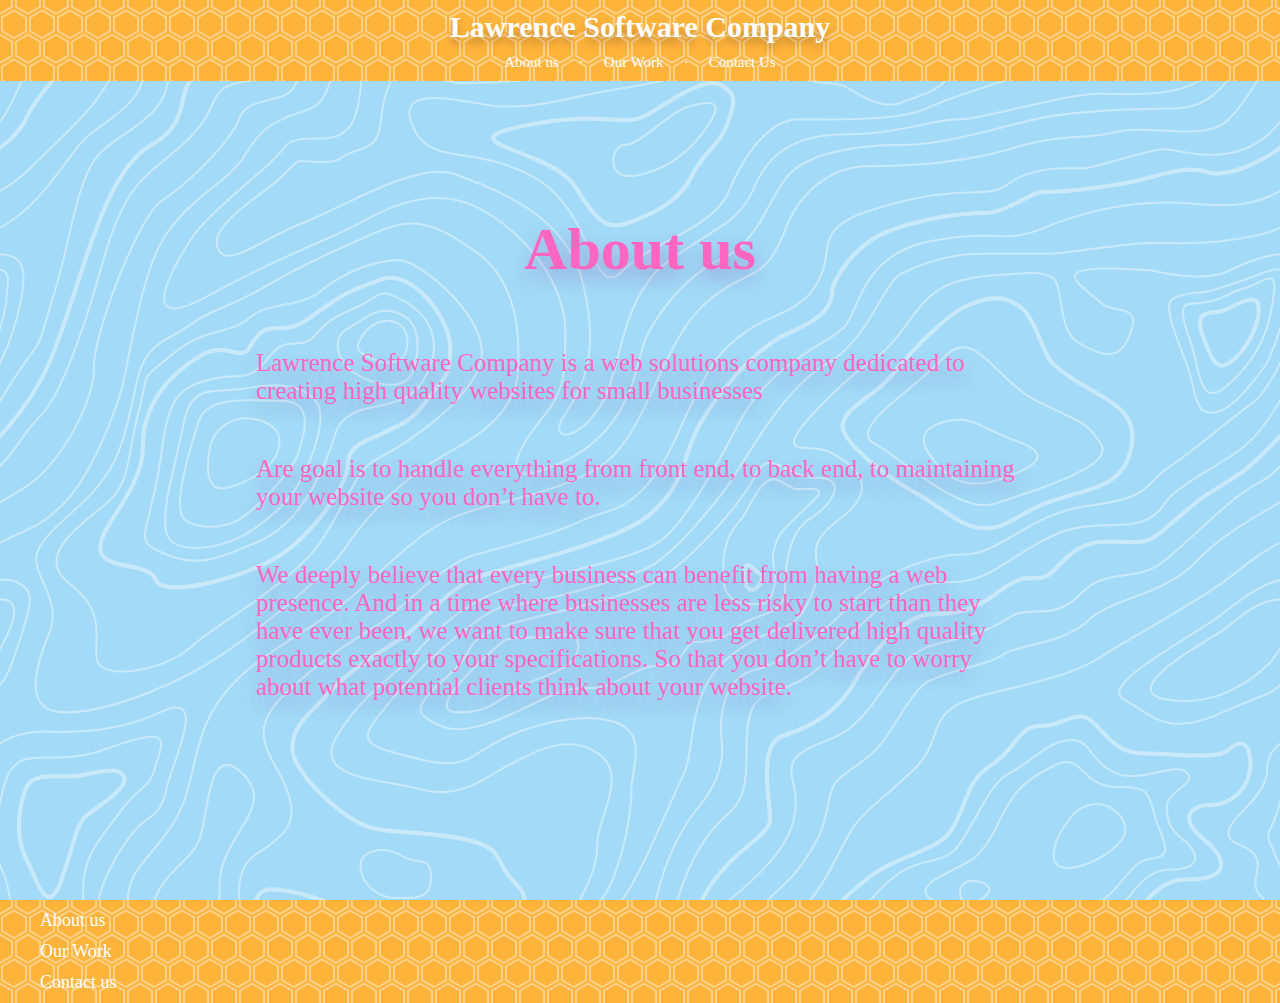
<file: Pages/aboutUs.html>
<!DOCTYPE html>
<html lang="en">
  <head>
    <meta charset="UTF-8" />
    <link rel="stylesheet" href="../Assets/styles/index.css" />
    <link rel="stylesheet" href="../Assets/styles/aboutUsPage.css" />
    <meta name="viewport" content="width=device-width, initial-scale=1.0" />
    <title>About us</title>
  </head>

  <!-- Google tag (gtag.js) -->
  <script
    async
    src="https://www.googletagmanager.com/gtag/js?id=G-ECKG6MBJER"
  ></script>
  <script>
    window.dataLayer = window.dataLayer || [];
    function gtag() {
      dataLayer.push(arguments);
    }
    gtag("js", new Date());

    gtag("config", "G-ECKG6MBJER");
  </script>

  <body>
    <!-- ###### -->
    <!-- Header -->
    <!-- ###### -->
    <header class="header">
      <!-- Left header content -->
      <div class="headerContainer"></div>

      <!-- Center header content -->
      <div class="headerContainer">
        <h2 class="siteTitle">
          <a href="../index.html">Lawrence Software Company</a>
        </h2>
        <nav>
          <ul class="headerNavList">
            <li class="navItem"><a href="./aboutUs.html">About us</a></li>
            <li class="navItem">·</li>
            <li class="navItem"><a href="./ourWork.html">Our Work</a></li>
            <li class="navItem">·</li>
            <li class="navItem"><a href="./contactUs.html">Contact Us</a></li>
          </ul>
        </nav>
      </div>

      <!-- Right header content -->
      <div class="headerContainer"></div>
    </header>
    <!-- ############ -->
    <!-- Main content -->
    <!-- ############ -->
    <div class="homePageWapper centerContent">
      <article class="aboutUsArticle">
        <h1>About us</h1>

        <p>
          Lawrence Software Company is a web solutions company dedicated to
          creating high quality websites for small businesses
        </p>

        <p>
          Are goal is to handle everything from front end, to back end, to
          maintaining your website so you don’t have to.
        </p>

        <p>
          We deeply believe that every business can benefit from having a web
          presence. And in a time where businesses are less risky to start than
          they have ever been, we want to make sure that you get delivered high
          quality products exactly to your specifications. So that you don’t
          have to worry about what potential clients think about your website.
        </p>
      </article>
    </div>

    <!-- ###### -->
    <!-- Footer -->
    <!-- ###### -->
    <footer class="footer">
      <div>
        <nav>
          <ul class="footerNavList">
            <li class="navItem"><a href="./aboutUs.html">About us</a></li>

            <li class="navItem"><a href="./ourWork.html">Our Work</a></li>

            <li class="navItem"><a href="./contactUs.html">Contact us</a></li>
          </ul>
        </nav>
      </div>
      <div></div>
      <div></div>
      <div></div>
    </footer>

    <!-- ####### -->
    <!-- Scripts -->
    <!-- ####### -->
  </body>
</html>
</file>
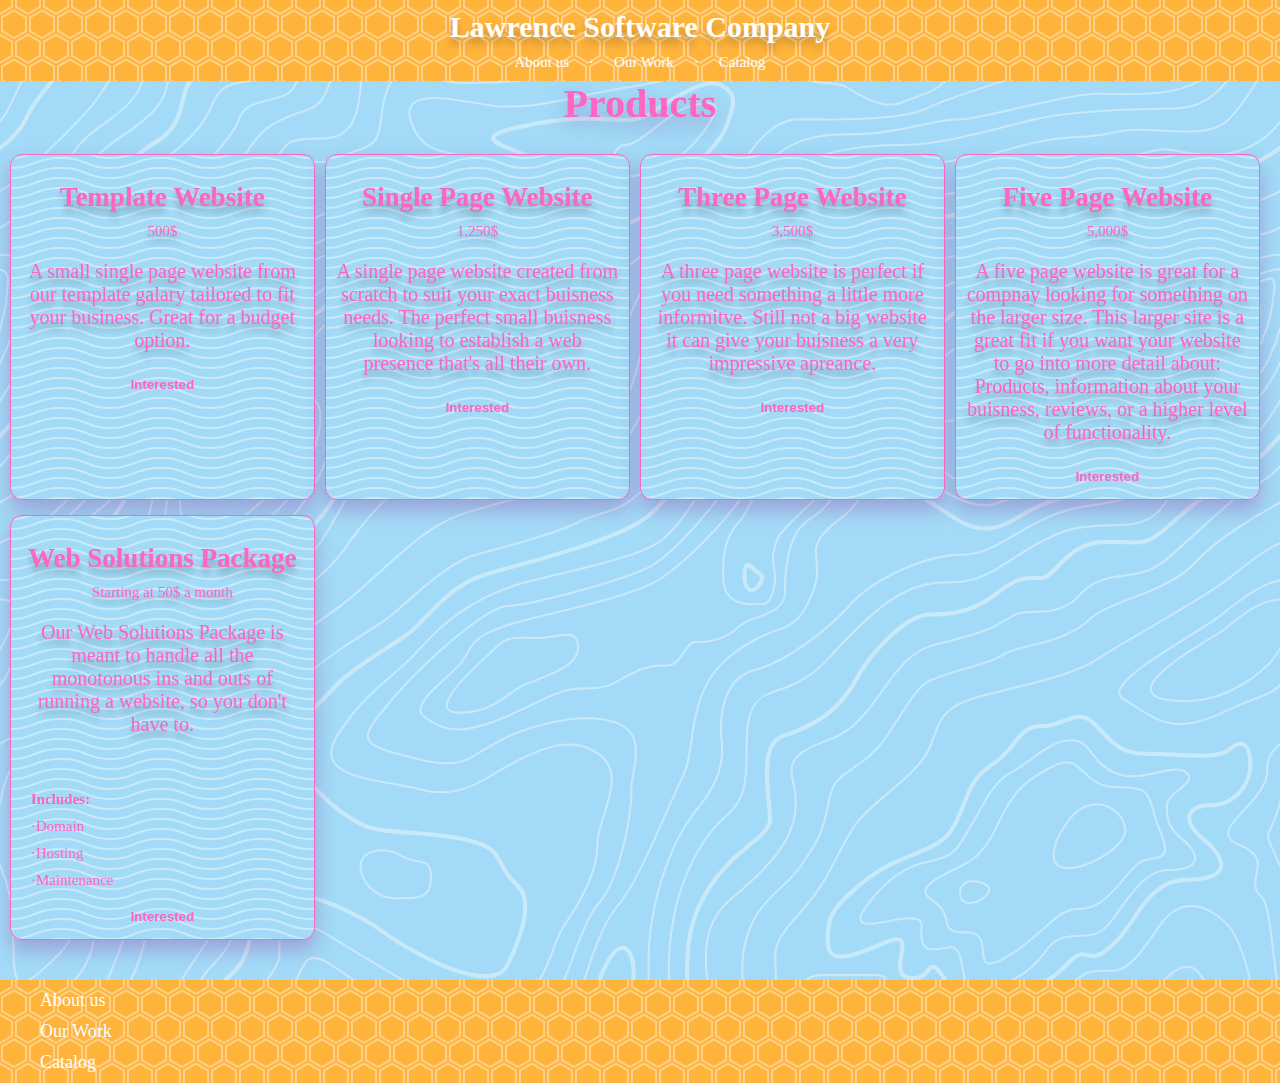
<file: Pages/catalog.html>
<!DOCTYPE html>
<html lang="en">
  <head>
    <meta charset="UTF-8" />
    <link rel="stylesheet" href="../Assets/styles/index.css" />
    <link rel="stylesheet" href="../Assets/styles/catalog.css" />
    <meta name="viewport" content="width=device-width, initial-scale=1.0" />
    <title>Catalog</title>
  </head>
  <body>
    <!-- ###### -->
    <!-- Header -->
    <!-- ###### -->
    <header class="header">
      <!-- Left header content -->
      <div class="headerContainer"></div>

      <!-- Center header content -->
      <div class="headerContainer">
        <h2 class="siteTitle">
          <a href="../index.html">Lawrence Software Company</a>
        </h2>
        <nav>
          <ul class="headerNavList">
            <li class="navItem"><a href="./aboutUs.html">About us</a></li>
            <li class="navItem">·</li>
            <li class="navItem"><a href="./ourWork.html">Our Work</a></li>
            <li class="navItem">·</li>
            <li class="navItem"><a href="./catalog.html">Catalog</a></li>
          </ul>
        </nav>
      </div>

      <!-- Right header content -->
      <div class="headerContainer"></div>
    </header>
    <!-- ############ -->
    <!-- Main content -->
    <!-- ############ -->
    <div class="homePageWapper centerContent">
      <article class="article">
        <h1>Products</h1>

        <div class="offerings">
          <div class="productContainer">
            <h3>Template Website</h3>
            <span>500$</span>
            <p>
              A small single page website from our template galary tailored to
              fit your business. Great for a budget option.
            </p>
            <a
              href="https://docs.google.com/forms/d/e/1FAIpQLScgeeIlgCIx_BN8CNfaj8ny6_wmZWFI6JFNgy6JuWy4yV7czw/viewform?usp=sf_link"
              target="_blank"
            >
              <button class="offerBTN">Interested</button>
            </a>
          </div>

          <div class="productContainer">
            <h3>Single Page Website</h3>
            <span>1,250$</span>
            <p>
              A single page website created from scratch to suit your exact
              buisness needs. The perfect small buisness looking to establish a
              web presence that's all their own.
            </p>
            <a
              href="https://docs.google.com/forms/d/e/1FAIpQLScgeeIlgCIx_BN8CNfaj8ny6_wmZWFI6JFNgy6JuWy4yV7czw/viewform?usp=sf_link"
              target="_blank"
            >
              <button class="offerBTN">Interested</button>
            </a>
          </div>

          <div class="productContainer">
            <h3>Three Page Website</h3>
            <span>3,500$</span>
            <p>
              A three page website is perfect if you need something a little
              more informitve. Still not a big website it can give your buisness
              a very impressive apreance.
            </p>
            <a
              href="https://docs.google.com/forms/d/e/1FAIpQLScgeeIlgCIx_BN8CNfaj8ny6_wmZWFI6JFNgy6JuWy4yV7czw/viewform?usp=sf_link"
              target="_blank"
            >
              <button class="offerBTN">Interested</button>
            </a>
          </div>

          <div class="productContainer">
            <h3>Five Page Website</h3>
            <span>5,000$</span>
            <p>
              A five page website is great for a compnay looking for something
              on the larger size. This larger site is a great fit if you want
              your website to go into more detail about: Products, information
              about your buisness, reviews, or a higher level of functionality.
            </p>
            <a
              href="https://docs.google.com/forms/d/e/1FAIpQLScgeeIlgCIx_BN8CNfaj8ny6_wmZWFI6JFNgy6JuWy4yV7czw/viewform?usp=sf_link"
              target="_blank"
            >
              <button class="offerBTN">Interested</button>
            </a>
          </div>

          <div class="productContainer">
            <h3>Web Solutions Package</h3>
            <span>Starting at 50$ a month</span>

            <p>
              Our Web Solutions Package is meant to handle all the monotonous
              ins and outs of running a website, so you don't have to.
            </p>
            <ul>
              <li><h4>Includes:</h4></li>
              <li>·Domain</li>
              <li>·Hosting</li>
              <li>·Maintenance</li>
            </ul>
            <a
              href="https://docs.google.com/forms/d/e/1FAIpQLScgeeIlgCIx_BN8CNfaj8ny6_wmZWFI6JFNgy6JuWy4yV7czw/viewform?usp=sf_link"
              target="_blank"
            >
              <button class="offerBTN">Interested</button>
            </a>
          </div>
        </div>
      </article>
    </div>

    <!-- ###### -->
    <!-- Footer -->
    <!-- ###### -->
    <footer class="footer">
      <div>
        <nav>
          <ul class="footerNavList">
            <li class="navItem"><a href="./aboutUs.html">About us</a></li>

            <li class="navItem"><a href="./ourWork.html">Our Work</a></li>

            <li class="navItem"><a href="./catalog.html">Catalog</a></li>
          </ul>
        </nav>
      </div>
      <div></div>
      <div></div>
      <div></div>
    </footer>

    <!-- ####### -->
    <!-- Scripts -->
    <!-- ####### -->
  </body>
</html>
</file>
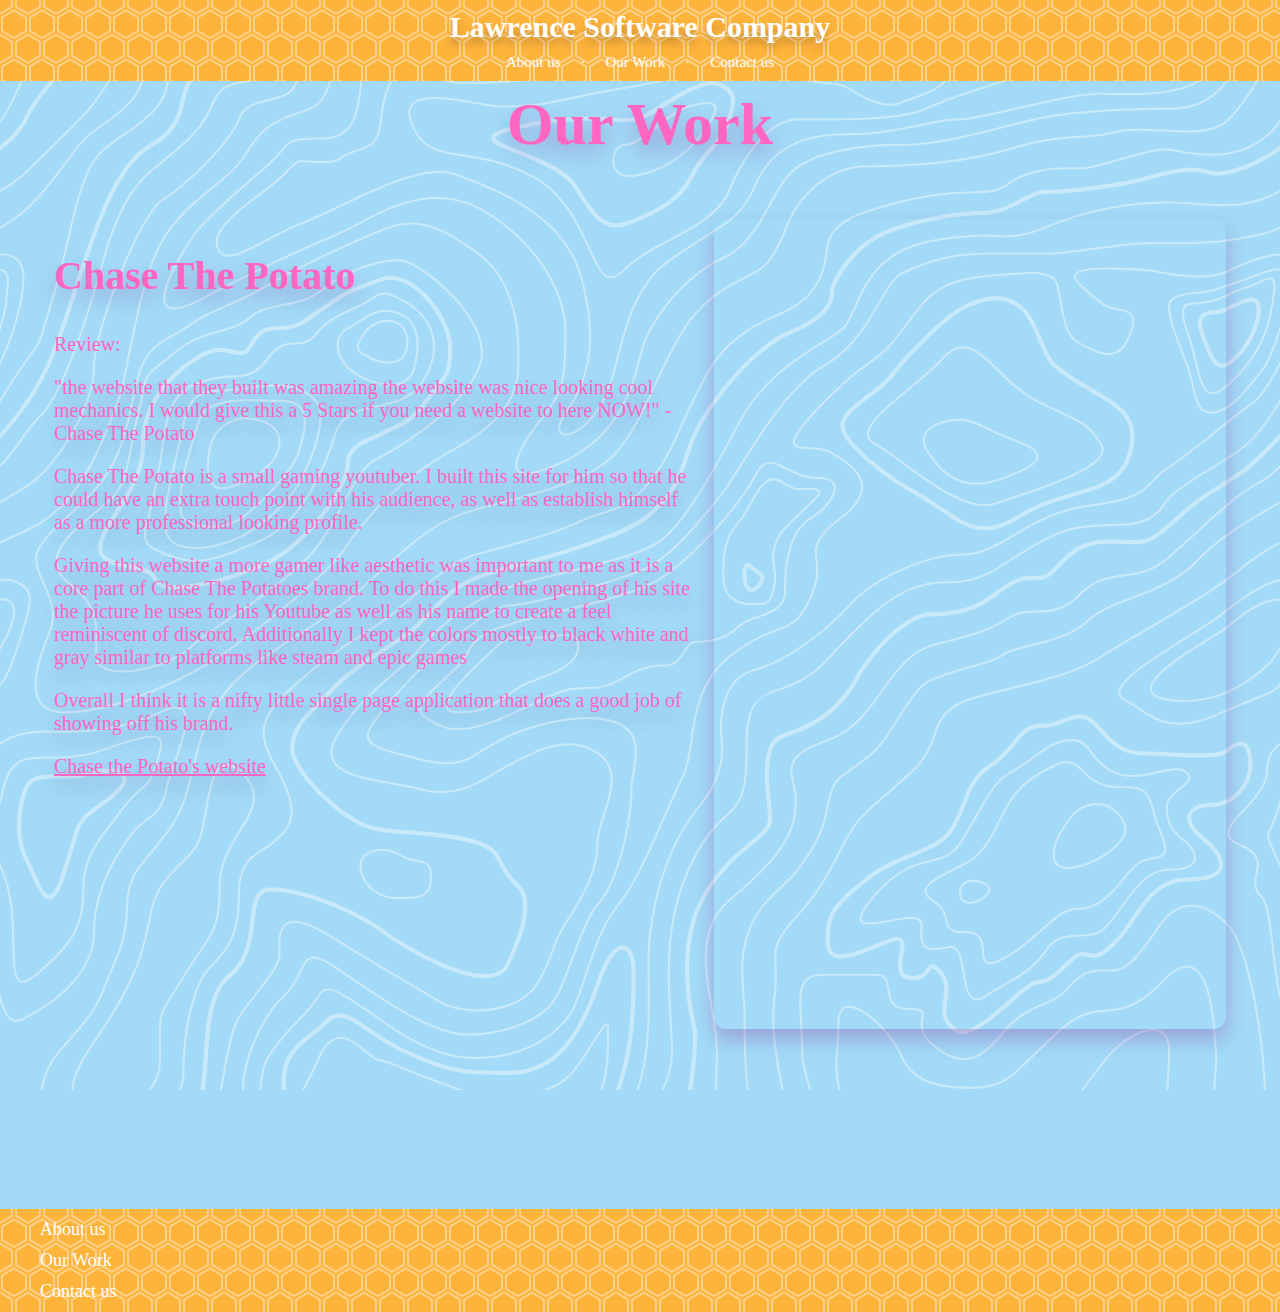
<file: Pages/ourWork.html>
<!DOCTYPE html>
<html lang="en">
  <head>
    <meta charset="UTF-8" />
    <link rel="stylesheet" href="../Assets/styles/index.css" />
    <link rel="stylesheet" href="../Assets/styles/ourWork.css" />
    <meta name="viewport" content="width=device-width, initial-scale=1.0" />
    <title>Our Work</title>
  </head>

  <!-- Google tag (gtag.js) -->
  <script
    async
    src="https://www.googletagmanager.com/gtag/js?id=G-ECKG6MBJER"
  ></script>
  <script>
    window.dataLayer = window.dataLayer || [];
    function gtag() {
      dataLayer.push(arguments);
    }
    gtag("js", new Date());

    gtag("config", "G-ECKG6MBJER");
  </script>

  <body>
    <!-- ###### -->
    <!-- Header -->
    <!-- ###### -->
    <header class="header">
      <!-- Left header content -->
      <div class="headerContainer"></div>

      <!-- Center header content -->
      <div class="headerContainer">
        <h2 class="siteTitle">
          <a href="../index.html">Lawrence Software Company</a>
        </h2>
        <nav>
          <ul class="headerNavList">
            <li class="navItem"><a href="./aboutUs.html">About us</a></li>
            <li class="navItem">·</li>
            <li class="navItem"><a href="./ourWork.html">Our Work</a></li>
            <li class="navItem">·</li>
            <li class="navItem"><a href="./contactUs.html">Contact us</a></li>
          </ul>
        </nav>
      </div>

      <!-- Right header content -->
      <div class="headerContainer"></div>
    </header>
    <!-- ############ -->
    <!-- Main content -->
    <!-- ############ -->
    <div class="homePageWapper centerContent">
      <article class="article">
        <h1>Our Work</h1>

        <!-- Examples Container -->
        <div class="examples">
          

          <!-- Example #2 -->
          <div class="exampleContainer">
            <!-- Site Info -->
            <div class="exampleInfo">
              <h2>Chase The Potato</h2>

              <span class="reviewHeader">Review:</span>

              <p class="review">
                "the website that they built was amazing the website was nice
                looking cool mechanics. I would give this a 5 Stars if you need
                a website to here NOW!" -Chase The Potato
              </p>

              <p>
                Chase The Potato is a small gaming youtuber. I built this site
                for him so that he could have an extra touch point with his
                audience, as well as establish himself as a more professional
                looking profile.
              </p>

              <p>
                Giving this website a more gamer like aesthetic was important to
                me as it is a core part of Chase The Potatoes brand. To do this
                I made the opening of his site the picture he uses for his
                Youtube as well as his name to create a feel reminiscent of
                discord. Additionally I kept the colors mostly to black white
                and gray similar to platforms like steam and epic games
              </p>

              <p>
                Overall I think it is a nifty little single page application
                that does a good job of showing off his brand.
              </p>

              <p>
                <a
                  href="https://lawrencesoftwarecompany.github.io/chaseThePotato/"
                  target="_blank"
                  >Chase the Potato's website</a
                >
              </p>
            </div>
            <!--Live preview of the site  -->
            <iframe
              src="https://lawrencesoftwarecompany.github.io/chaseThePotato/"
              frameborder="0"
              class="exampleSiteIframe"
            ></iframe>
          </div>
        </div>
      </article>
    </div>

    <!-- ###### -->
    <!-- Footer -->
    <!-- ###### -->
    <footer class="footer">
      <div>
        <nav>
          <ul class="footerNavList">
            <li class="navItem"><a href="./aboutUs.html">About us</a></li>

            <li class="navItem"><a href="./ourWork.html">Our Work</a></li>

            <li class="navItem"><a href="./contactUs.html">Contact us</a></li>
          </ul>
        </nav>
      </div>
      <div></div>
      <div></div>
      <div></div>
    </footer>

    <!-- ####### -->
    <!-- Scripts -->
    <!-- ####### -->
  </body>
</html>
</file>
<file: Assets/styles/index.css>
:root {
  --blue: #a2daf7;
  --orange: #feb33b;
  --pink: #ff66c2;
  --white: #fff;
  --footerHeaderColor: #feb33b;
  --footerHeaderBackground: url("data:image/svg+xml,%3Csvg xmlns='http://www.w3.org/2000/svg' width='28' height='49' viewBox='0 0 28 49'%3E%3Cg fill-rule='evenodd'%3E%3Cg id='hexagons' fill='%23ffffff' fill-opacity='0.4' fill-rule='nonzero'%3E%3Cpath d='M13.99 9.25l13 7.5v15l-13 7.5L1 31.75v-15l12.99-7.5zM3 17.9v12.7l10.99 6.34 11-6.35V17.9l-11-6.34L3 17.9zM0 15l12.98-7.5V0h-2v6.35L0 12.69v2.3zm0 18.5L12.98 41v8h-2v-6.85L0 35.81v-2.3zM15 0v7.5L27.99 15H28v-2.31h-.01L17 6.35V0h-2zm0 49v-8l12.99-7.5H28v2.31h-.01L17 42.15V49h-2z'/%3E%3C/g%3E%3C/g%3E%3C/svg%3E");
}

html {
  font-size: 62.5%;
}

body {
  box-sizing: border-box;
  margin: 0;
  padding: 0;
  width: 100vw;
  overflow-x: hidden;
}

/* Reusable styles */

article {
  display: flex;
  flex-direction: column;
}

.centerContent {
  display: flex;
  align-items: center;
  justify-content: center;
}

/* Header styles */
.header {
  display: grid;
  grid-template-columns: 1fr 1fr 1fr;
  align-items: center;
  justify-items: center;
  position: fixed;
  top: 0;
  left: 0;
  width: 100vw;
  background-color: var(--footerHeaderColor);
  background-image: var(--footerHeaderBackground);
}

.headerContainer {
  display: flex;
  flex-direction: column;
  align-items: center;
  justify-content: center;
}

.siteTitle {
  font-size: 3rem;
  text-shadow: 0 0.7rem 0.7rem rgba(0, 0, 0, 0.233);
  margin-top: 1rem;
  margin-bottom: 0;
}

.siteTitle a {
  color: white;
  text-decoration: none;
  margin-bottom: 0;
}

.headerNavList {
  list-style: none;
  display: flex;
  flex-direction: row;
  gap: 2rem;
  padding: 0;
  margin-bottom: 1rem;
}

.navItem {
  font-size: 1.5rem;
  color: var(--white);
}

.navItem a {
  text-decoration: none;
  color: var(--white);
  transition: all 0.5s;
  border-bottom: 0.1rem solid transparent;
}

.navItem a:hover {
  text-shadow: 0 0.7rem 0.7rem rgba(0, 0, 0, 0.233);
  border-bottom: 0.1rem solid white;
}

/* Footer styles */

.footer {
  width: 100vw;
  display: grid;
  grid-template-columns: 1fr 1fr 1fr 1fr;
  background-image: var(--footerHeaderBackground);
  background-color: var(--footerHeaderColor);
}

.footerNavList {
  list-style: none;
  display: flex;
  flex-direction: column;
  gap: 1rem;
}

.footerNavList .navItem {
  font-size: 1.8rem;
}

.footerNavList .navItem a:hover {
  color: var(--blue);
}

/* Home page styles */
.homePageWapper {
  margin-top: none;
  min-height: 100vh;
  width: 100vw;
  background-attachment: fixed;
  background-position: center;
  background-repeat: no-repeat;
  background-size: cover;
  background-color: #a2daf7;
  background-image: url("data:image/svg+xml,%3Csvg xmlns='http://www.w3.org/2000/svg' width='600' height='600' viewBox='0 0 600 600'%3E%3Cpath fill='%23ffffff' fill-opacity='0.4' d='M600 325.1v-1.17c-6.5 3.83-13.06 7.64-14.68 8.64-10.6 6.56-18.57 12.56-24.68 19.09-5.58 5.95-12.44 10.06-22.42 14.15-1.45.6-2.96 1.2-4.83 1.9l-4.75 1.82c-9.78 3.75-14.8 6.27-18.98 10.1-4.23 3.88-9.65 6.6-16.77 8.84-1.95.6-3.99 1.17-6.47 1.8l-6.14 1.53c-5.29 1.35-8.3 2.37-10.54 3.78-3.08 1.92-6.63 3.26-12.74 5.03a384.1 384.1 0 0 1-4.82 1.36c-2.04.58-3.6 1.04-5.17 1.52a110.03 110.03 0 0 0-11.2 4.05c-2.7 1.15-5.5 3.93-8.78 8.4a157.68 157.68 0 0 0-6.15 9.2c-5.75 9.07-7.58 11.74-10.24 14.51a50.97 50.97 0 0 1-4.6 4.22c-2.33 1.9-10.39 7.54-11.81 8.74a14.68 14.68 0 0 0-3.67 4.15c-1.24 2.3-1.9 4.57-2.78 8.87-2.17 10.61-3.52 14.81-8.2 22.1-4.07 6.33-6.8 9.88-9.83 12.99-.47.48-.95.96-1.5 1.48l-3.75 3.56c-1.67 1.6-3.18 3.12-4.86 4.9a42.44 42.44 0 0 0-9.89 16.94c-2.5 8.13-2.72 15.47-1.76 27.22.47 5.82.51 6.36.51 8.18 0 10.51.12 17.53.63 25.78.24 4.05.56 7.8.97 11.22h.9c-1.13-9.58-1.5-21.83-1.5-37 0-1.86-.04-2.4-.52-8.26-.94-11.63-.72-18.87 1.73-26.85a41.44 41.44 0 0 1 9.65-16.55c1.67-1.76 3.18-3.27 4.83-4.85.63-.6 3.13-2.96 3.75-3.57a71.6 71.6 0 0 0 1.52-1.5c3.09-3.16 5.86-6.76 9.96-13.15 4.77-7.42 6.15-11.71 8.34-22.44.86-4.21 1.5-6.4 2.68-8.6.68-1.25 1.79-2.48 3.43-3.86 1.38-1.15 9.43-6.8 11.8-8.72 1.71-1.4 3.26-2.81 4.7-4.3 2.72-2.85 4.56-5.54 10.36-14.67a156.9 156.9 0 0 1 6.1-9.15c3.2-4.33 5.9-7.01 8.37-8.07 3.5-1.5 7.06-2.77 11.1-4.02a233.84 233.84 0 0 1 7.6-2.2l2.38-.67c6.19-1.79 9.81-3.16 12.98-5.15 2.14-1.33 5.08-2.33 10.27-3.65l6.14-1.53c2.5-.63 4.55-1.2 6.52-1.82 7.24-2.27 12.79-5.06 17.15-9.05 4.05-3.72 9-6.2 18.66-9.9l4.75-1.82c1.87-.72 3.39-1.31 4.85-1.91 10.1-4.15 17.07-8.32 22.76-14.4 6.05-6.45 13.95-12.4 24.49-18.92 1.56-.96 7.82-4.6 14.15-8.33v-64.58c-4 8.15-8.52 14.85-12.7 17.9-2.51 1.82-5.38 4.02-9.04 6.92a1063.87 1063.87 0 0 0-6.23 4.98l-1.27 1.02a2309.25 2309.25 0 0 1-4.87 3.9c-7.55 6-12.9 10.05-17.61 13.19-3.1 2.06-3.86 2.78-8.06 7.13-5.84 6.07-11.72 8.62-29.15 10.95-11.3 1.5-20.04 4.91-30.75 11.07-1.65.94-7.27 4.27-6.97 4.1-2.7 1.58-4.69 2.69-6.64 3.66-5.63 2.8-10.47 4.17-15.71 4.17-17.13 0-41.44 11.51-51.63 22.83-12.05 13.4-31.42 27.7-45.25 31.16-7.4 1.85-11.85 7.05-14.04 14.69-1.26 4.4-1.58 8.28-1.58 13.82 0 .82.01.98.24 3.63.45 5.18.35 8.72-.77 13.26-1.53 6.2-4.89 12.6-10.59 19.43-13.87 16.65-22.88 46.58-22.88 71.68 0 2.39.02 4.26.06 8.75.12 10.8.1 15.8-.22 21.95-.56 11.18-2.09 20.73-5 29.3h-1.05c2.94-8.56 4.49-18.12 5.05-29.35.31-6.13.34-11.1.22-21.9-.04-4.48-.06-6.36-.06-8.75 0-25.32 9.07-55.47 23.12-72.32 5.6-6.72 8.88-12.99 10.38-19.03 1.09-4.4 1.18-7.85.74-12.93-.23-2.7-.24-2.86-.24-3.72 0-5.62.32-9.57 1.62-14.1 2.28-7.95 6.97-13.44 14.76-15.39 13.6-3.4 32.82-17.59 44.75-30.84C409 360.14 433.58 348.5 451 348.5c5.07 0 9.77-1.33 15.26-4.07 1.93-.96 3.9-2.05 6.58-3.62-.3.18 5.33-3.16 6.98-4.11 10.82-6.21 19.66-9.67 31.11-11.2 17.23-2.3 22.9-4.75 28.57-10.64 4.25-4.41 5.04-5.16 8.22-7.28 4.68-3.11 10.01-7.14 17.55-13.14a1113.33 1113.33 0 0 0 4.86-3.89l1.28-1.02a4668.54 4668.54 0 0 1 6.23-4.98c3.67-2.9 6.55-5.12 9.07-6.95 4.37-3.19 9.16-10.56 13.29-19.4v66.9zm0-116.23c-.62.01-1.27.06-1.95.13-6.13.63-13.83 3.45-21.83 7.45-3.64 1.82-8.46 2.67-14.17 2.71-4.7.04-9.72-.47-14.73-1.33-1.7-.3-3.26-.61-4.67-.93a31.55 31.55 0 0 0-3.55-.57 273.4 273.4 0 0 0-16.66-.88c-10.42-.16-17.2.74-17.97 2.73-.38.97.6 2.55 3.03 4.87 1.01.97 2.22 2.03 4.04 3.55a1746.07 1746.07 0 0 0 4.79 4.02c1.39 1.2 3.1 1.92 5.5 2.5.7.16.86.2 2.64.54 3.53.7 5.03 1.25 6.15 2.63 1.41 1.76 1.4 4.54-.15 8.88-2.44 6.83-5.72 10.05-10.19 10.33-3.63.23-7.6-1.29-14.52-5.06-4.53-2.47-6.82-7.3-8.32-15.26-.17-.87-.32-1.78-.5-2.86l-.43-2.76c-1.05-6.58-1.9-9.2-3.73-10.11-.81-.4-1.59-.74-2.36-1-2.27-.77-4.6-1.02-8.1-.92-2.29.07-14.7 1-13.77.93-20.55 1.37-28.8 5.05-37.09 14.99a133.07 133.07 0 0 0-4.25 5.44l-2.3 3.09-2.51 3.32c-4.1 5.36-7.06 8.48-10.39 11.12-.65.52-1.33 1.04-2.13 1.62l-4.11 2.94a106.8 106.8 0 0 0-5.16 3.99c-4.55 3.74-9.74 8.6-16.25 15.38-8.25 8.58-11.78 13.54-11.7 15.95.07 1.65 1.64 2.11 6.79 2.38 1.61.09 2.15.12 2.98.2 2.95.24 5.09.73 6.81 1.68 7.48 4.15 11.63 7.26 13.95 11.58 3.3 6.15.8 12.88-8.89 20.26-8.28 6.3-11.1 10.37-11.31 14.96-.06 1.17 0 1.93.26 4.43.69 6.47.25 10.65-2.8 17.42a44.23 44.23 0 0 1-4.16 7.53c-2.82 3.97-5.47 5.74-10.6 7.69-.43.16-3.34 1.23-4.27 1.59-1.8.68-3.38 1.36-5.01 2.14-4.18 2-8.4 4.6-13.1 8.24-8.44 6.51-13.23 14.56-15.98 25.06-1.1 4.2-1.55 6.81-2.8 15.21-1.26 8.6-2.17 12.64-4.08 16.55-2.1 4.28-11.93 26.59-12.97 28.88a382.7 382.7 0 0 1-6.37 13.41c-4.07 8.11-7.61 14.07-10.73 17.81-5.38 6.46-8.98 14.37-13.77 28.42a810.14 810.14 0 0 0-1.89 5.6c-1.8 5.35-2.96 8.6-4.26 11.85-6.13 15.32-25.43 26.31-46.46 26.31-11.2 0-20.58-2.74-31.02-8.55-5.6-3.13-4.55-2.42-22.26-14.54-14.33-9.8-17.7-10.73-20.47-6.9-.37.5-1.81 2.74-1.83 2.77a52.24 52.24 0 0 1-4.94 5.9c-.73.79-5.52 5.87-6.97 7.45-2.38 2.6-4.3 4.81-5.98 6.93a45.6 45.6 0 0 0-5.08 7.66c-1.29 2.57-1.9 5.25-2.66 10.6a997.6 997.6 0 0 1-.46 3.18h-1l.47-3.32c.77-5.45 1.4-8.2 2.75-10.9a46.54 46.54 0 0 1 5.2-7.84c1.7-2.14 3.63-4.38 6.03-6.98 1.45-1.59 6.24-6.68 6.96-7.46a51.58 51.58 0 0 0 4.84-5.78s1.47-2.26 1.86-2.8c3.25-4.5 7.08-3.44 21.84 6.67 17.67 12.08 16.62 11.38 22.19 14.48 10.3 5.73 19.5 8.43 30.53 8.43 20.65 0 39.57-10.77 45.54-25.69a219.7 219.7 0 0 0 4.24-11.8 6752.32 6752.32 0 0 0 1.88-5.6c4.83-14.16 8.47-22.14 13.96-28.73 3.05-3.66 6.56-9.57 10.6-17.61 1.97-3.93 4.04-8.31 6.35-13.38 1.03-2.28 10.88-24.61 12.98-28.91 1.85-3.79 2.75-7.76 4-16.25 1.24-8.44 1.7-11.07 2.81-15.32 2.8-10.7 7.71-18.94 16.33-25.6a73.18 73.18 0 0 1 13.29-8.35c1.66-.8 3.27-1.48 5.08-2.18.94-.36 3.86-1.43 4.28-1.59 4.95-1.88 7.44-3.55 10.14-7.33 1.35-1.9 2.68-4.3 4.06-7.37 2.97-6.58 3.39-10.59 2.72-16.9a27.13 27.13 0 0 1-.27-4.58c.22-4.94 3.21-9.24 11.7-15.7 9.33-7.11 11.66-13.34 8.62-19-2.2-4.09-6.25-7.12-13.55-11.17-1.57-.88-3.6-1.33-6.42-1.57-.8-.07-1.34-.1-2.95-.19-5.77-.3-7.63-.85-7.72-3.34-.1-2.81 3.5-7.87 11.97-16.69 6.53-6.8 11.75-11.69 16.33-15.45 1.79-1.47 3.42-2.72 5.2-4.03l4.12-2.94c.79-.58 1.46-1.08 2.1-1.59 3.26-2.6 6.16-5.65 10.21-10.94a383.2 383.2 0 0 0 2.5-3.32l2.31-3.09c1.8-2.39 3.04-4 4.29-5.48 8.47-10.17 16.98-13.96 37.27-15.3-.44.02 12-.9 14.32-.98 3.62-.1 6.05.16 8.46.98.8.27 1.62.62 2.47 1.04 2.27 1.14 3.17 3.87 4.27 10.85l.44 2.76c.17 1.07.33 1.97.5 2.83 1.44 7.69 3.62 12.29 7.8 14.57 6.76 3.68 10.6 5.15 13.99 4.94 4-.25 6.99-3.17 9.3-9.67 1.45-4.04 1.46-6.49.32-7.92-.9-1.12-2.28-1.62-5.57-2.27a55.8 55.8 0 0 1-2.67-.55c-2.54-.6-4.39-1.4-5.93-2.71a252.63 252.63 0 0 0-4.78-4.01 84.35 84.35 0 0 1-4.08-3.6c-2.73-2.6-3.86-4.43-3.28-5.95 1.02-2.64 7.82-3.54 18.93-3.37a230.56 230.56 0 0 1 16.73.88c2.76.39 3.2.49 3.68.6 1.4.3 2.95.62 4.62.91a82.9 82.9 0 0 0 14.56 1.32c5.56-.04 10.24-.86 13.73-2.6 8.1-4.05 15.89-6.9 22.17-7.56.7-.07 1.4-.11 2.05-.13v1zm0-100.94v1.5c-8.62 16.05-17.27 29.55-23.65 35.92-3.19 3.2-7.62 4.9-13.54 5.56-4.45.48-8.28.4-19.18-.2-9.91-.55-15.32-.44-20.52.78a84.05 84.05 0 0 1-15 2.11l-2.25.14c-12.49.75-19.37 1.78-32.72 5.74-4.5 1.33-9.27 2.49-14.3 3.48a246.27 246.27 0 0 1-32.6 3.97c-7.56.45-13.21.57-20.24.57-5.4 0-11.9 1.61-18 5.18-8.3 4.87-15.06 12.87-19.53 24.5a68.57 68.57 0 0 1-4.56 9.8c-3.6 6.2-6.92 8.99-13.38 12.18l-4.03 1.96a64.48 64.48 0 0 0-15.16 10.25c-8.2 7.33-13.72 16.63-22.54 35.6l-2.08 4.49c-7.3 15.7-11.5 23.3-17.35 29.87-7.7 8.66-20.25 14.42-40.31 20.08-4.37 1.23-19.04 5.08-19.24 5.13-6.92 1.87-11.68 3.34-15.63 4.92-10.55 4.22-18.71 10.52-36.38 26.52l-1.7 1.54c-8.58 7.76-13.41 11.9-18.81 15.88-3.95 2.9-8 5.67-12.97 8.91-2.06 1.34-10.3 6.6-12.33 7.94-11.52 7.5-18.53 13.04-24.62 20.08a62.01 62.01 0 0 0-6.44 8.85c-4.13 6.91-6.27 13.15-9.2 25.11l-1.54 6.26c-.6 2.45-1.15 4.54-1.72 6.58-2.97 10.7-6.9 17.36-14.78 26.91L69.6 491a148.51 148.51 0 0 0-4.19 5.3 23.9 23.9 0 0 0-3.44 6.28c-1.16 3.23-1.52 5.9-1.87 11.94-.58 10.05-1.42 15.04-4.63 22.67-1.57 3.72-5.66 14.02-6.41 15.8a73.46 73.46 0 0 1-3.57 7.4c-2.88 5.14-6.71 10.12-13.12 16.95-5.96 6.36-8.87 10.9-10.61 16a56.88 56.88 0 0 0-1.38 4.82l-.46 1.84h-1.03l.52-2.08c.52-2.09.92-3.49 1.4-4.9 1.8-5.25 4.78-9.9 10.84-16.36 6.35-6.78 10.13-11.7 12.97-16.77a72.5 72.5 0 0 0 3.52-7.29c.75-1.76 4.84-12.06 6.4-15.8 3.17-7.5 3.99-12.4 4.56-22.33.35-6.14.72-8.88 1.93-12.23a24.9 24.9 0 0 1 3.58-6.54c1.27-1.7 2.6-3.37 4.22-5.34l4.11-4.95c7.8-9.46 11.66-16 14.59-26.54.56-2.04 1.1-4.12 1.71-6.56l1.53-6.26c2.96-12.04 5.13-18.36 9.32-25.39 1.84-3.08 4-6.05 6.54-8.99 6.17-7.12 13.24-12.7 24.83-20.26 2.05-1.33 10.28-6.6 12.33-7.94 4.96-3.22 9-5.98 12.92-8.87 5.37-3.95 10.19-8.08 18.74-15.82l1.7-1.54c17.76-16.09 25.98-22.43 36.67-26.7 4-1.6 8.8-3.09 15.75-4.96.21-.06 14.87-3.9 19.22-5.13 19.9-5.61 32.32-11.31 39.85-19.78 5.76-6.48 9.93-14.02 17.18-29.64l2.09-4.5c8.87-19.07 14.44-28.46 22.77-35.9a65.48 65.48 0 0 1 15.38-10.4l4.04-1.97c6.3-3.1 9.47-5.77 12.96-11.77a67.6 67.6 0 0 0 4.48-9.67c4.56-11.84 11.47-20.02 19.97-25 6.25-3.66 12.93-5.32 18.5-5.32 7.01 0 12.65-.12 20.17-.57a245.3 245.3 0 0 0 32.47-3.96c5-.98 9.75-2.13 14.22-3.45 13.43-3.98 20.38-5.02 32.94-5.78l2.24-.14c5.76-.37 9.8-.9 14.85-2.09 5.31-1.25 10.79-1.35 22.6-.7 9.04.5 12.84.58 17.21.1 5.71-.62 9.94-2.26 12.95-5.26 6.44-6.45 15.3-20.37 24.35-36.72zm0 450.21c-1.28-4.6-2.2-10.55-3.33-20.25l-.24-2.04-.23-2.03c-1.82-15.7-3.07-21.98-5.55-24.47-2.46-2.46-3.04-5.03-2.52-8.64.1-.6.18-1.1.39-2.15.69-3.54.77-5.04.08-6.84-.91-2.38-3.31-4.41-7.79-6.26-5.08-2.09-6.52-4.84-4.89-8.44.66-1.45 1.79-3.02 3.52-5.01 1.04-1.2 5.48-5.96 5.08-5.53 6.15-6.7 8.98-11.34 8.98-16.48a15.2 15.2 0 0 1 6.5-12.89v1.26a14.17 14.17 0 0 0-5.5 11.63c0 5.47-2.93 10.29-9.24 17.16.38-.42-4.04 4.33-5.07 5.5-1.67 1.93-2.75 3.43-3.36 4.77-1.37 3.04-.23 5.22 4.36 7.1 4.71 1.95 7.32 4.16 8.34 6.83.78 2.04.7 3.67-.03 7.4-.2 1.03-.3 1.51-.38 2.09-.48 3.33.03 5.59 2.23 7.8 2.74 2.74 3.98 8.96 5.84 25.06l.24 2.03.23 2.04c.82 7.01 1.53 12.06 2.34 16.03v4.33zm0-62.16c-1.4-3.13-4.43-9.9-4.95-11.17-1.02-2.53-1.25-3.8-.91-5.18.2-.84 2.05-4.68 2.32-5.33a70.79 70.79 0 0 0 3.54-11.2v3.99a62.82 62.82 0 0 1-2.62 7.6c-.31.75-2.09 4.46-2.27 5.18-.28 1.12-.08 2.22.87 4.57.41 1.02 2.5 5.7 4.02 9.09v2.45zm0-85.09c-1.65 1.66-3.66 2.9-6.4 4.13-.25.1-13.97 5.47-20.4 8.43-9.35 4.32-16.7 5.9-23.03 5.25-5.08-.53-9.02-2.25-14.77-5.92l-3.2-2.07a77.4 77.4 0 0 0-5.44-3.27c-4.05-2.18-3.25-5.8 1.47-10.47 3.71-3.68 9.6-7.93 18.73-13.8l4.46-2.82c17.95-11.33 18.22-11.5 22.27-14.74 11.25-9 19.69-14.02 26.31-15.1v1.02c-6.37 1.1-14.62 6-25.69 14.86-4.1 3.28-4.34 3.44-22.36 14.8a652.4 652.4 0 0 0-4.45 2.83c-9.07 5.83-14.92 10.05-18.57 13.66-4.31 4.28-4.95 7.13-1.7 8.88 1.7.91 3.29 1.88 5.5 3.3l3.2 2.08c5.64 3.59 9.45 5.25 14.34 5.76 6.13.64 13.32-.9 22.52-5.15 6.46-2.98 20.18-8.35 20.4-8.44 3.04-1.37 5.1-2.71 6.81-4.69v1.47zm0-41.37v1c-6.56.26-12.11 3.13-19.71 9.08l-4.63 3.68a51.87 51.87 0 0 1-4.4 3.14c-.82.52-5.51 3.33-6.22 3.76-3.31 2-6.15 3.8-8.87 5.6a112.61 112.61 0 0 0-8.16 5.92c-4.61 3.72-7.4 6.9-7.97 9.35-.63 2.67 1.48 4.53 7.05 5.46 10.7 1.78 20.92-.05 30.45-4.65a61.96 61.96 0 0 0 17.1-12.2 41.8 41.8 0 0 0 5.36-7.42v1.92a38.94 38.94 0 0 1-4.64 6.19 62.95 62.95 0 0 1-17.39 12.41c-9.7 4.68-20.13 6.55-31.05 4.73-6.06-1-8.65-3.29-7.85-6.67.64-2.74 3.53-6.05 8.31-9.9 2.35-1.9 5.1-3.88 8.24-5.97 2.73-1.82 5.58-3.61 8.9-5.62.72-.44 5.4-3.24 6.22-3.75 1.26-.8 2.6-1.76 4.3-3.09.8-.62 3.9-3.1 4.63-3.67 7.77-6.1 13.49-9.04 20.33-9.3zm0-154.6v1c-1.75-.24-4.3.23-7.82 1.55-10.01 3.75-13.8 5.07-19.15 6.76-1.78.56-2.63.83-3.87 1.24-1.48.5-3.16.76-6.74 1.16a1550.34 1550.34 0 0 0-2.64.3c-7.8.94-11.28 2.47-11.28 6.07 0 4.45 2.89 13.18 7.96 25.81a57.34 57.34 0 0 1 2.33 7.6 258.32 258.32 0 0 1 .84 3.46c1.86 7.62 3.17 10.71 5.56 11.67 2.21.88 4.7.6 7.47-.72 3.48-1.69 7.22-4.94 11.2-9.47 1.52-1.7 2.97-3.49 4.59-5.57l3.16-4.1c2.59-3.23 6.07-12.21 8.39-20.23v3.45c-2.29 7.2-5.27 14.5-7.61 17.41-.44.55-2.67 3.46-3.15 4.09-1.63 2.1-3.1 3.9-4.62 5.62-4.08 4.61-7.9 7.94-11.53 9.7-2.99 1.44-5.77 1.75-8.28.74-2.84-1.13-4.2-4.34-6.15-12.35a2097.48 2097.48 0 0 1-.84-3.46c-.8-3.2-1.47-5.45-2.28-7.46-5.14-12.8-8.04-21.55-8.04-26.19 0-4.37 3.84-6.06 12.16-7.07a160.9 160.9 0 0 1 2.65-.3c3.5-.39 5.15-.64 6.53-1.1 1.26-.42 2.1-.7 3.88-1.26 5.34-1.68 9.11-3 19.1-6.74 3.53-1.32 6.22-1.84 8.18-1.61zM0 292c10.13-11.31 18.13-23.2 23.07-35.39 3.3-8.14 6.09-16.12 10.81-30.55l1.59-4.84c6.53-19.94 10.11-29.82 14.77-39.56 6.07-12.72 12.55-21.18 20.27-25.54 6.66-3.76 10.2-7.86 12.22-13.15a46.6 46.6 0 0 0 1.86-6.58c1.23-5.2 2.05-7.59 3.93-10.36 2.45-3.62 6.27-6.53 12.1-8.96 15.78-6.58 16.73-7.04 18.05-9.01.65-.98.83-2.15.74-4.51-.03-.73-.23-3.82-.24-4A93.8 93.8 0 0 1 119 94c0-10.04.18-11.37 2.37-13.15.52-.42 1.13-.8 2.07-1.3.27-.14 2.18-1.12 2.84-1.48a68.4 68.4 0 0 0 9.12-5.87c2.06-1.54 2.64-2.14 8.01-7.93 3.78-4.09 6.21-6.36 8.96-8.12 3.64-2.33 7.2-3.12 10.9-2.11 4.4 1.2 10.81 2 18.78 2.46 6.9.4 12.9.5 21.95.5 4.87 0 8.97.47 15.4 1.57 7.77 1.33 9.3 1.54 12.38 1.54 4.05 0 7.43-.88 10.68-2.95 5.06-3.22 8.11-4.67 11.2-5.2 3.62-.64 4.77-.46 16.55 2.06 17.26 3.7 30.85 1.36 41.06-9.7 5.1-5.53 5.48-8.9 3.48-14.8-.83-2.42-1.03-3.1-1.17-4.3-.29-2.52.5-4.71 2.71-6.93 2.65-2.65 4.72-9.17 6.22-18.29h2.03c-1.56 9.71-3.77 16.65-6.83 19.7-1.79 1.8-2.36 3.39-2.14 5.28.11 1 .3 1.63 1.07 3.9 2.22 6.53 1.76 10.66-3.9 16.8-10.77 11.66-25.07 14.13-42.95 10.3-11.42-2.45-12.55-2.62-15.78-2.06-2.77.48-5.62 1.84-10.47 4.92a20.93 20.93 0 0 1-11.76 3.27c-3.25 0-4.81-.22-12.73-1.57C212.74 59.46 208.73 59 204 59c-9.1 0-15.11-.1-22.07-.5-8.09-.47-14.62-1.29-19.2-2.54-5.62-1.53-10.17 1.38-17.85 9.66-5.5 5.94-6.08 6.53-8.28 8.18a70.38 70.38 0 0 1-9.38 6.03c-.68.37-2.58 1.35-2.84 1.49-.84.44-1.35.76-1.75 1.08C121.16 83.6 121 84.8 121 94c0 1.85.06 3.54.17 5.44 0 .17.2 3.28.24 4.03.1 2.75-.13 4.29-1.08 5.71-1.67 2.5-2.27 2.8-18.95 9.74-5.48 2.29-8.99 4.96-11.2 8.24-1.71 2.51-2.47 4.73-3.64 9.7-.83 3.5-1.21 4.92-1.94 6.83-2.18 5.73-6.05 10.19-13.1 14.18-7.3 4.12-13.55 12.28-19.46 24.66-4.6 9.64-8.17 19.46-14.67 39.32l-1.58 4.84c-4.75 14.47-7.54 22.48-10.86 30.69-5.28 13.01-13.95 25.65-24.93 37.6v-2.97zm0 78v-.5l1-.01c6.32 0 7.47 5.2 4.6 13.36a60.36 60.36 0 0 1-5.6 11.3v-1.92a57.76 57.76 0 0 0 4.65-9.72c2.69-7.6 1.71-12.02-3.65-12.02-.34 0-.67 0-1 .02v-46.59a340.96 340.96 0 0 0 13.71-8.34c13.66-9.46 29.79-37.6 29.79-53.59 0-18.1 21.57-72.64 32.23-79.42 12.71-8.09 32.24-27.96 35.8-37.75 1.93-5.3 5.5-7.27 14.42-9.37 6.15-1.44 8.64-2.42 10.67-4.79 1.5-1.74 2.72-4.79 4.33-10.3.23-.78 1.9-6.68 2.43-8.46 3.62-12.08 7.3-18.49 13.47-20.39 2.5-.76 3.03-.98 9.74-3.7 7.49-3.03 11.97-4.43 17.12-4.92 6.75-.65 13.13.75 19.55 4.67 5.43 3.32 12.19 4.72 20.17 4.56 6.03-.12 12.2-1.07 19.83-2.8 1.82-.4 7.38-1.74 8.26-1.94 2.69-.6 4.34-.89 5.48-.89 4.97 0 8.93-.05 14.2-.27 7.9-.32 15.56-.92 22.75-1.88 8.5-1.14 15.9-2.73 21.88-4.82 18.9-6.62 32.64-18.3 33.67-27.59.29-2.56.4-2.96 2.79-11.11 2.33-7.95 3.21-12.93 2.72-18.23-.2-2.24-.69-4.38-1.48-6.42-1.5-3.92-2.63-9.4-3.43-16.18h.9c.77 6.47 1.89 11.72 3.47 15.82a24.93 24.93 0 0 1 1.54 6.69c.5 5.46-.4 10.54-2.77 18.6-2.36 8.06-2.47 8.47-2.74 10.95-1.09 9.75-15.1 21.68-34.33 28.41-6.06 2.12-13.52 3.72-22.09 4.87-7.22.96-14.92 1.57-22.83 1.89-5.3.21-9.27.27-14.25.27-1.04 0-2.64.27-5.26.87-.87.2-6.43 1.53-8.26 1.94-7.68 1.73-13.92 2.7-20.03 2.82-8.15.17-15.1-1.27-20.71-4.7-6.23-3.81-12.4-5.16-18.93-4.54-5.04.48-9.44 1.86-16.84 4.86-6.75 2.74-7.29 2.95-9.82 3.73-5.73 1.76-9.28 7.96-12.81 19.72-.53 1.77-2.2 7.66-2.43 8.46-1.66 5.65-2.91 8.78-4.53 10.67-2.22 2.58-4.84 3.62-12.01 5.3-7.8 1.83-11.13 3.66-12.9 8.54-3.65 10.04-23.32 30.06-36.2 38.25C65.94 190 44.5 244.2 44.5 262c0 16.34-16.3 44.78-30.22 54.41-2.14 1.48-8.24 5.12-14.28 8.68v-1.16 46.09zm0-173.7v-1.11c7.42-3.82 14.55-10.23 21.84-18.98 3.8-4.56 14.21-18.78 15.79-20.55 1.8-2.04 4.06-3.96 7.42-6.45 1.08-.8 4.92-3.57 5.49-3.99 9.36-6.85 14-11.96 15.98-19.36.8-2.98 1.54-6.78 2.46-12.3.23-1.44 2-12.46 2.56-15.79 2.87-16.77 5.73-26.79 10.07-32.1C92.46 52.43 101.5 38.13 101.5 33c0-2.54.34-3.35 6.05-15.71.68-1.49 1.25-2.74 1.77-3.93 2.5-5.75 3.9-10.04 4.14-13.36h1c-.23 3.48-1.66 7.87-4.23 13.76-.52 1.2-1.09 2.45-1.78 3.95-5.54 12.01-5.95 12.99-5.95 15.29 0 5.47-9.09 19.84-20.11 33.31-4.2 5.12-7.03 15.06-9.86 31.64-.57 3.33-2.33 14.33-2.57 15.78-.92 5.56-1.67 9.38-2.48 12.4-2.05 7.68-6.82 12.93-16.35 19.91l-5.49 3.98c-3.3 2.45-5.51 4.34-7.27 6.31-1.53 1.73-11.94 15.93-15.76 20.53-7.52 9.02-14.88 15.6-22.61 19.46zm0 361.83v-4.33c.48 2.36 1 4.35 1.6 6.15 2 6.03 4.6 8.26 8.19 6.59C28.76 557.69 43.5 542.4 43.5 527c0-16.2 6.37-31.99 17.1-46.3 1.88-2.5 3.66-4.4 5.53-6 .73-.62 1.45-1.18 2.3-1.8l2-1.43c3.68-2.68 5.32-5.28 7.08-12.59.75-3.07 1.38-5.02 4.2-13.26l.63-1.88c3.24-9.58 4.56-14.97 4.17-18.65-.48-4.43-3.8-5.23-11.3-1.64a81.12 81.12 0 0 1-9.15 3.7c-13.89 4.67-26.96 5.8-42.66 5.42l-1.95-.05-1.45-.02a39.8 39.8 0 0 0-15.05 2.96A21.81 21.81 0 0 0 0 438.37v-1.26a23.55 23.55 0 0 1 4.55-2.57 40.77 40.77 0 0 1 16.92-3.02l1.95.05c15.6.38 28.57-.75 42.32-5.37a80.12 80.12 0 0 0 9.04-3.65c8.04-3.84 12.16-2.85 12.72 2.43.42 3.89-.92 9.34-4.21 19.08l-.64 1.88c-2.8 8.2-3.43 10.15-4.16 13.18-1.82 7.52-3.59 10.34-7.47 13.16l-2 1.43c-.84.6-1.54 1.15-2.25 1.75a35.45 35.45 0 0 0-5.37 5.84c-10.61 14.15-16.9 29.74-16.9 45.7 0 15.88-15 31.45-34.29 40.45-4.3 2.01-7.39-.66-9.56-7.18-.23-.68-.44-1.39-.65-2.13zm0-62.16v-2.45l1.46 3.27c2.1 4.8 3.46 10.33 4.26 16.77.66 5.3.84 9.3 1.04 18.5.2 9.32.5 12.75 1.63 15.05 1.28 2.6 3.67 2.35 8.29-1.5 17.14-14.3 21.82-22.9 21.82-38.62 0-7.17 1.1-12.39 3.7-17.68 2.27-4.67 3.65-6.62 13.4-19.62a69.8 69.8 0 0 1 7.6-8.79 44.76 44.76 0 0 1 3.54-3.06c.38-.3.64-.52.89-.74a10.47 10.47 0 0 0 2.63-3.32 35.78 35.78 0 0 0 2.26-5.94l.37-1.2.36-1.15c.29-.91.48-1.55.66-2.16.45-1.53.74-2.68.91-3.66.38-2.2.12-3.49-.85-4.15-2.35-1.61-9.28-.24-23.8 4.94-9.54 3.4-16.12 4.17-27.85 4.26-7.71.06-10.43.4-13.25 2.12-3.48 2.12-5.84 6.4-7.58 14.26-.5 2.2-.99 4.19-1.49 5.98v-3.98l.51-2.22c1.8-8.1 4.28-12.6 8.04-14.9 3.04-1.85 5.86-2.2 13.77-2.26 11.61-.09 18.1-.84 27.51-4.2 14.93-5.32 21.95-6.71 24.7-4.83 1.38.94 1.71 2.6 1.28 5.15a33.69 33.69 0 0 1-.94 3.78l-.66 2.17-.36 1.15-.37 1.2a36.64 36.64 0 0 1-2.33 6.1c-.8 1.53-1.61 2.52-2.86 3.61l-.92.77-1.02.83c-.9.74-1.65 1.4-2.47 2.18a68.84 68.84 0 0 0-7.48 8.66c-9.7 12.93-11.07 14.87-13.31 19.46-2.52 5.15-3.59 10.22-3.59 17.24 0 16.04-4.82 24.91-22.18 39.38-5.04 4.2-8.18 4.55-9.83 1.18-1.22-2.5-1.52-5.94-1.73-15.47-.2-9.16-.38-13.15-1.03-18.4-.79-6.34-2.12-11.8-4.19-16.49L0 495.98zM379.27 0h1.04l1.5 5.26c3.28 11.56 4.89 19.33 5.26 27.8.49 11.01-1.52 21.26-6.63 31.17-7.8 15.13-20.47 26.5-36.22 34.1-12.38 5.96-26.12 9.17-36.22 9.17-6.84 0-17.24 1.38-37.27 4.62l-2.27.37c-24.5 3.99-31.65 5-37.46 5-3.49 0-4.08-.08-19.54-2.8-3.56-.64-6.32-1.1-9-1.5-20.23-2.96-31-1.2-31.96 7.86-.1.85-.18 1.72-.29 2.81l-.27 2.73c-1.1 10.9-2.02 15.73-4.31 19.96-2.9 5.34-7.77 7.95-15.63 7.95-10.2 0-12.92.6-15.5 3.17.52-.51-5.03 5.85-8.16 8.7-2.75 2.5-14.32 12.55-15.77 13.83a341.27 341.27 0 0 0-6.54 5.92c-6.97 6.49-11.81 11.76-14.6 16.15-5.92 9.3-10.48 18.04-11.69 24.08-1.66 8.3 3.67 9.54 19.02 1.21a626.23 626.23 0 0 1 44.54-21.9c3.5-1.56 14.04-6.2 15.68-6.95 5.05-2.25 8.3-3.8 10.78-5.15l1.95-1.07 2.18-1.18c1.76-.94 3.38-1.76 5-2.55 18.1-8.72 34.48-10.46 50.33-1.2 22.89 13.34 38.28 37.02 38.28 56.44 0 19.12-.73 25.13-5.18 33.2a45.32 45.32 0 0 1-4.94 7.12c-6.47 7.77-11.81 16.2-12.76 21.27-1.2 6.34 4.69 7.03 20.17-.05 13.31-6.08 22.4-14.95 28.5-26.32a80.51 80.51 0 0 0 6.1-15.13c.9-2.98 3.17-11.65 3.41-12.48a29.02 29.02 0 0 1 1.75-4.83c7.47-14.93 21.09-30.5 36.25-37.24 7.61-3.38 13-9.65 19.4-20.79.84-1.48 4.26-7.64 5.14-9.17 3.52-6.1 6.22-9.7 9.37-11.98 10.15-7.4 28.7-11.1 50.29-11.1 7.52 0 16.54-1.24 27.51-3.58a420.1 420.1 0 0 0 14.96-3.52c-1.3.33 15.54-3.98 19.42-4.89 14.15-3.33 41.07-5.01 64.11-5.01 17.36 0 27.82-9.23 38.53-38.67 6.62-18.21 6.62-26.37 2.69-34.35l-1.18-2.37A13.36 13.36 0 0 1 587.5 58c0-4.03 0-4.01 2.5-24.56.46-3.73.8-6.74 1.12-9.64.9-8.45 1.38-15.2 1.38-20.8 0-.94-.02-1.94-.04-3h1c.03 1.06.04 2.06.04 3 0 5.65-.48 12.43-1.39 20.9-.3 2.91-.66 5.93-1.11 9.66-2.5 20.45-2.5 20.47-2.5 24.44 0 1.97.45 3.57 1.45 5.68.24.51 1.16 2.35 1.17 2.36 4.06 8.24 4.06 16.68-2.65 35.13-10.84 29.8-21.63 39.33-39.47 39.33-22.96 0-49.83 1.68-63.89 4.99-3.86.9-20.69 5.2-19.4 4.88a421.05 421.05 0 0 1-14.99 3.53c-11.04 2.35-20.11 3.6-27.72 3.6-21.4 0-39.76 3.67-49.7 10.9-3 2.19-5.64 5.7-9.1 11.68-.87 1.52-4.29 7.68-5.14 9.17-6.49 11.3-12 17.71-19.86 21.2-14.9 6.63-28.38 22.03-35.75 36.77a28.17 28.17 0 0 0-1.69 4.67c-.23.8-2.5 9.49-3.4 12.5a81.48 81.48 0 0 1-6.19 15.3c-6.2 11.56-15.44 20.58-28.96 26.76-16.1 7.36-23 6.55-21.58-1.04 1-5.29 6.4-13.83 12.99-21.73a44.33 44.33 0 0 0 4.82-6.96c4.35-7.88 5.06-13.77 5.06-32.72 0-19.04-15.19-42.4-37.72-55.55-15.57-9.08-31.62-7.38-49.45 1.21a132.9 132.9 0 0 0-7.14 3.71l-1.95 1.07a158.83 158.83 0 0 1-10.85 5.19c-1.65.74-12.18 5.38-15.69 6.95a625.25 625.25 0 0 0-44.46 21.86c-15.95 8.66-22.37 7.16-20.48-2.29 1.24-6.2 5.83-15.02 11.82-24.42 2.85-4.48 7.74-9.8 14.77-16.34 1.98-1.85 4.12-3.79 6.56-5.94 1.46-1.29 13.02-11.33 15.75-13.82 3.09-2.8 8.6-9.14 8.14-8.67 2.82-2.82 5.75-3.46 16.2-3.46 7.5 0 12.04-2.43 14.75-7.42 2.2-4.07 3.11-8.84 4.2-19.59l.26-2.73.3-2.81c.56-5.42 4.47-8.5 11.23-9.6 5.44-.88 12.51-.51 21.86.86 2.7.4 5.47.86 9.04 1.49 15.33 2.7 15.96 2.8 19.36 2.8 5.73 0 12.9-1.03 37.3-5l2.27-.36c20.1-3.26 30.52-4.64 37.43-4.64 9.95 0 23.54-3.18 35.78-9.08 15.57-7.5 28.09-18.73 35.78-33.65 5.02-9.75 7-19.82 6.51-30.67-.37-8.37-1.96-16.08-5.23-27.57L379.27 0zm13.68 0h1.02c.78 3.9 1.92 8.7 3.51 14.88 3.63 14.05 3.06 27.03-.75 38.77a61 61 0 0 1-11.35 20.68 138.36 138.36 0 0 1-19.32 18.77c-11.32 9.02-23.36 15.49-35.95 18.39a258.63 258.63 0 0 1-22.57 4.07c-3.17.44-6.36.85-10.3 1.32l-9.39 1.12c-11.53 1.41-17.45 2.55-21.64 4.46-9.28 4.21-28.35 6.04-49.21 6.04-1.37 0-2.8-.12-4.3-.35-2.62-.41-5-1.03-9.14-2.29-7.34-2.21-9.63-2.75-12.63-2.56-3.9.23-6.63 2.29-8.47 6.89-1.86 4.66-2.42 7.53-3.34 14.98-1.1 8.98-2.87 12.12-9.97 14.3a40.12 40.12 0 0 0-6.8 2.66c-.63.33-1.16.64-1.76 1.02l-1.34.86c-1.9 1.14-3.86 1.49-9.25 1.49-3.2 0-8.83-.55-9.51-.39-1.22.28-.75-.14-7.14 6.24-1.5 1.5-3.49 3.18-6.32 5.37-1.52 1.18-7.16 5.43-7.94 6.03-4.96 3.78-8.33 6.6-11.06 9.38-4.88 4.98-6.85 9.15-5.56 12.7 1.34 3.67 4.07 4.42 8.9 2.82a55.72 55.72 0 0 0 7.77-3.48c1.5-.77 7.78-4.13 9.37-4.96a116.8 116.8 0 0 1 12.31-5.68 162.2 162.2 0 0 0 11.04-4.84c2.04-.97 10.74-5.16 13-6.22 4.41-2.1 8.1-3.78 11.65-5.29 17.14-7.3 29.32-9.9 37.67-6.65l5.43 2.1c2.3.88 4.17 1.62 6.02 2.38a150.9 150.9 0 0 1 13.07 6c18.34 9.63 30.35 22.13 34.79 39.87 6.96 27.85 3.6 45.53-8.08 62.4-3.97 5.75-3.52 9.2.06 8.97 4.14-.28 10.21-4.95 15.11-12.52 3.1-4.8 5.1-10.45 8.05-21.53l1.69-6.35c.66-2.47 1.24-4.52 1.83-6.5 4.93-16.56 11-27.28 21.56-34.76 7.15-5.06 23.73-15.5 25.48-16.75 6.74-4.81 10.53-9.44 14.34-18 7.74-17.44 21.09-24.34 44.47-24.34 9.36 0 17.91-1.13 29.53-3.49a624.86 624.86 0 0 0 6.2-1.28c2.4-.5 4.07-.84 5.66-1.13 4.03-.74 7.04-1.1 9.61-1.1 4.44 0 9.39-1 31.39-5.99l2.95-.66c16.34-3.67 25.64-5.35 31.66-5.35 1.54 0 2.4.01 6.4.1 7.8.15 12.27.13 17.33-.2 16.41-1.06 26.73-5.36 29.8-14.56a87.1 87.1 0 0 1 3.55-8.83c-.15.31 2.29-4.96 2.9-6.38 5.38-12.3 5.57-21.92-1.44-39.44a86.4 86.4 0 0 1-5.26-20.72c-1.61-11.98-1.38-23.14.1-40.35l.2-2.12h1l-.2 2.2c-1.48 17.15-1.7 28.24-.11 40.14a85.4 85.4 0 0 0 5.2 20.47c7.1 17.78 6.91 27.67 1.43 40.22-.62 1.43-3.06 6.72-2.91 6.4a86.17 86.17 0 0 0-3.52 8.73c-3.23 9.72-13.9 14.15-30.68 15.24-5.1.33-9.58.35-17.42.2-3.98-.09-4.84-.1-6.37-.1-5.91 0-15.18 1.67-31.44 5.32l-2.95.67c-22.16 5.02-27.05 6.01-31.61 6.01-2.5 0-5.45.36-9.43 1.09-1.58.29-3.25.62-5.64 1.11a4894.21 4894.21 0 0 0-6.2 1.29c-11.68 2.37-20.3 3.51-29.73 3.51-23.02 0-36 6.71-43.53 23.66-3.9 8.8-7.82 13.58-14.7 18.5-1.78 1.27-18.36 11.7-25.48 16.75-10.34 7.32-16.3 17.87-21.19 34.23-.58 1.96-1.15 4-1.82 6.47l-1.69 6.35c-2.98 11.18-5 16.9-8.17 21.81-5.05 7.81-11.37 12.68-15.89 12.98-4.7.31-5.3-4.23-.94-10.53 11.52-16.64 14.82-34.03 7.92-61.6-4.35-17.42-16.16-29.72-34.27-39.22-4-2.1-8.2-4-12.99-5.97-1.84-.75-3.7-1.49-6-2.38l-5.43-2.08c-8.03-3.12-20.02-.58-36.92 6.63-3.52 1.5-7.21 3.19-11.61 5.27l-13 6.22c-4.71 2.22-8.16 3.75-11.11 4.88a115.87 115.87 0 0 0-12.21 5.63c-1.58.83-7.86 4.18-9.37 4.96a56.55 56.55 0 0 1-7.9 3.54c-5.3 1.75-8.62.85-10.17-3.43-1.46-4.02.66-8.5 5.8-13.74 2.75-2.82 6.16-5.66 11.15-9.48.79-.6 6.43-4.85 7.94-6.02a66.96 66.96 0 0 0 6.23-5.28c6.74-6.74 6.1-6.16 7.61-6.51.87-.2 6.69.36 9.74.36 5.22 0 7.03-.32 8.74-1.35l1.31-.84c.62-.4 1.18-.72 1.84-1.07a41.07 41.07 0 0 1 6.96-2.72c6.64-2.04 8.22-4.84 9.28-13.47.93-7.53 1.5-10.47 3.4-15.24 1.99-4.95 5.04-7.26 9.34-7.51 3.17-.2 5.5.35 12.97 2.6a63.54 63.54 0 0 0 9.02 2.26c1.45.22 2.83.34 4.14.34 20.71 0 39.7-1.82 48.8-5.96 4.32-1.96 10.29-3.1 21.93-4.53l9.4-1.12c3.92-.48 7.11-.88 10.27-1.32 8.16-1.14 15.4-2.43 22.49-4.06 12.42-2.86 24.33-9.26 35.55-18.2a137.4 137.4 0 0 0 19.18-18.64 60.02 60.02 0 0 0 11.15-20.32c3.76-11.57 4.32-24.36.75-38.23A284.86 284.86 0 0 1 392.95 0zM506.7 0h1.26c-.5.66-.9 1.18-1.17 1.51-3.95 4.96-6.9 7.92-9.82 9.57A10.02 10.02 0 0 1 492 12.5c-2.38 0-4.24.67-6.71 2.21l-2.65 1.71c-4.38 2.8-8.01 4.08-13.64 4.08-5.6 0-9.99-1.26-16.08-4.05a202.63 202.63 0 0 1-2.3-1.06l-2.18-.98c-1.6-.7-2.92-1.17-4.17-1.48a13.42 13.42 0 0 0-3.27-.43c-2.3 0-4.3-.68-11-3.37l-1.56-.62c-5-1.97-8.1-2.82-10.52-2.66-2.93.2-4.42 2.03-4.42 6.15 0 20.76-5.21 50.42-12.15 57.35-7.58 7.59-26.55 23.7-34.06 29.06-13.16 9.4-31.17 20.2-44.11 25.06a106.87 106.87 0 0 1-13.32 4.03c-3.28.78-6.6 1.43-11.25 2.24-.53.1-8.8 1.5-11.5 1.99-4.86.87-9.3 1.74-14 2.76-20.62 4.48-25.07 5.01-38.11 5.01-2.49 0-2.9-.07-14.05-2-2.42-.42-4.31-.73-6.15-1-8.11-1.19-13.83-1.36-17.64-.2-4.54 1.4-5.93 4.65-3.7 10.52 2.02 5.28 4.84 8.61 8.84 10.74 3.26 1.74 6.75 2.6 13.82 3.71 9.42 1.48 10.94 1.75 15.5 2.92a78.2 78.2 0 0 1 18.62 7.37c8.3 4.58 14.58 11.5 19.98 20.89 2.73 4.73 9.46 19.33 10.54 21.19 3.4 5.85 6.26 6.63 10.89 2 4.95-4.94 10.35-8.37 21.13-14.06.47-.25 2.06-1.1 2.12-1.12 7.98-4.21 11.92-6.51 15.87-9.54 5.11-3.9 8.66-8.1 10.77-13.11 8.52-20.24 20.75-33.31 32.46-33.31l5.5.03c10.53.08 17.35.02 24.9-.31 13.66-.62 23.78-2.09 29.39-4.67 5.85-2.7 13.42-5.49 24.18-9.02 3.46-1.14 6.29-2.05 12.7-4.1 7.7-2.45 11.08-3.54 15.17-4.9a1059.43 1059.43 0 0 1 11.33-3.72c3.67-1.2 5.96-2 8.03-2.78a59.88 59.88 0 0 0 6.66-2.94c1.87-.98 3.76-2.1 5.86-3.5 3.48-2.33 6.15-3.13 12.04-4.13l1.15-.2c5.71-1.01 9-2.3 12.76-5.63 7.82-6.96 8.58-23.18 3.84-44.52-1.7-7.67-2.1-19.28-1.57-35.47A837.22 837.22 0 0 1 546.76 0h1l-.15 3.06c-.32 6.42-.53 11.02-.68 15.62-.51 16.1-.12 27.65 1.56 35.21 4.82 21.68 4.04 38.2-4.16 45.48-3.91 3.48-7.37 4.84-13.24 5.87l-1.16.2c-5.76.99-8.32 1.75-11.65 3.98a63.73 63.73 0 0 1-5.96 3.56 60.86 60.86 0 0 1-6.77 2.99c-2.09.79-4.39 1.58-8.07 2.79a5398.31 5398.31 0 0 1-11.32 3.71c-4.1 1.37-7.48 2.46-15.18 4.92-6.42 2.04-9.24 2.95-12.7 4.08-10.73 3.53-18.27 6.3-24.07 8.98-5.76 2.66-15.97 4.14-29.77 4.77-7.56.33-14.4.39-24.95.31l-5.49-.03c-11.19 0-23.16 12.79-31.54 32.7-2.19 5.19-5.84 9.52-11.08 13.52-4.02 3.07-7.99 5.39-16.01 9.62l-2.12 1.12c-10.7 5.65-16.04 9.04-20.9 13.9-5.14 5.14-8.75 4.15-12.45-2.22-1.12-1.92-7.85-16.5-10.54-21.2-5.33-9.24-11.48-16.02-19.6-20.5a77.2 77.2 0 0 0-18.4-7.28c-4.5-1.17-6.02-1.43-15.4-2.9-7.17-1.12-10.74-2-14.13-3.81-4.22-2.25-7.2-5.77-9.3-11.27-2.43-6.39-.78-10.26 4.34-11.83 4-1.22 9.82-1.05 18.08.17 1.84.27 3.74.58 6.17 1 11.02 1.9 11.48 1.98 13.88 1.98 12.96 0 17.35-.52 37.9-4.99 4.71-1.02 9.16-1.9 14.03-2.77 2.71-.48 10.98-1.9 11.5-1.98 4.64-.81 7.95-1.46 11.2-2.23 4.55-1.07 8.76-2.34 13.2-4 12.83-4.81 30.79-15.59 43.88-24.94 7.47-5.33 26.4-21.4 33.94-28.94C407.3 61.98 412.5 32.49 412.5 12c0-4.61 1.86-6.9 5.35-7.15 2.63-.18 5.8.7 10.96 2.73l1.56.62c6.53 2.62 8.53 3.3 10.63 3.3 1.14 0 2.3.16 3.5.46 1.32.33 2.68.82 4.34 1.53a90.97 90.97 0 0 1 3.34 1.52l1.15.54c5.98 2.73 10.23 3.95 15.67 3.95 5.41 0 8.87-1.21 13.1-3.92.2-.13 2.1-1.38 2.66-1.72 2.62-1.63 4.64-2.36 7.24-2.36 1.47 0 2.94-.43 4.47-1.3 2.78-1.56 5.67-4.45 9.54-9.31l.7-.89zM324.54 600h-2.03c.49-2.96.91-6.2 1.28-9.66.44-4.1.76-8.25.98-12.21.08-1.39.14-2.65-.35-7.29-.47-1.94-.93-4.14-1.36-6.54-2.01-11.26-2.66-22.9-1.14-33.78a60.76 60.76 0 0 1 5.18-17.95 70.78 70.78 0 0 1 12.6-18.22c3.38-3.6 5.53-5.5 11.83-10.79 4.5-3.78 6.35-5.56 7.52-7.5.64-1.07.95-2.06.95-3.06 0-1.75 0-1.74-.75-9.23-.36-3.7-.57-6.3-.68-8.96-.5-12.1 1.62-19.6 8.11-21.76 15.9-5.3 25.89-12.1 33.45-25.54C409.6 390.65 425.85 376 436 376c12.36 0 20-1.96 29.41-8.8 6.76-4.92 9.5-6.6 12.47-7.46 2.22-.64 3.8-.74 9.12-.74 1.86 0 3.53-.83 5.57-2.62 1.08-.96 5.11-5.12 5.6-5.6 6.04-5.85 11.98-8.78 20.83-8.78 2.45 0 4.54.04 7.32.12 7.51.23 8.87.17 11.27-.7 3.03-1.1 5.53-3.03 14.75-11.17 8-7.06 10.72-8.92 22.87-16.47 1.44-.9 2.59-1.63 3.69-2.37a69.45 69.45 0 0 0 9.46-7.5c4.12-3.88 8.02-7.85 11.64-11.9v2.98a201.58 201.58 0 0 1-10.27 10.38c-3.18 3-6.2 5.35-9.72 7.7-1.12.76-2.28 1.5-3.75 2.4-12.05 7.5-14.71 9.32-22.6 16.28-9.46 8.35-12.01 10.32-15.39 11.55-2.74 1-4.19 1.06-12.01.82-2.76-.08-4.83-.12-7.26-.12-8.27 0-13.75 2.7-19.43 8.22-.44.43-4.52 4.64-5.68 5.66-2.37 2.09-4.46 3.12-6.89 3.12-5.1 0-6.6.1-8.56.66-2.67.78-5.29 2.37-11.85 7.15-9.8 7.13-17.85 9.19-30.59 9.19-9.22 0-24.96 14.2-34.13 30.49-7.84 13.94-18.24 21.02-34.55 26.46-5.31 1.77-7.21 8.51-6.75 19.78.1 2.6.31 5.19.68 8.84.75 7.62.75 7.58.75 9.43 0 1.38-.42 2.73-1.24 4.09-1.33 2.2-3.26 4.07-7.94 8-6.25 5.24-8.36 7.12-11.67 10.63a68.8 68.8 0 0 0-12.25 17.71 58.8 58.8 0 0 0-5 17.36c-1.49 10.66-.85 22.09 1.13 33.15.43 2.37.88 4.53 1.33 6.44.16.66.3 1.25.6 4.06a249.3 249.3 0 0 1-1.17 16.12c-.37 3.37-.78 6.53-1.25 9.44zm-13.4 0h-1.05l.12-.28c3.07-7.16 4.29-11.83 4.29-18.72 0-3.57-.07-4.93-.76-15.65-.77-12.04-1-19.64-.55-28.3.58-11.5 2.4-22.1 5.81-32.16 1.3-3.8 2.8-7.5 4.55-11.1 3.46-7.14 6.83-12.39 10.42-16.6a59.02 59.02 0 0 1 4.35-4.56c.43-.4 3-2.8 3.67-3.45 5.72-5.6 7.51-11.52 7.51-29.18 0-18.84 2.9-23.77 15.82-28.24 1.09-.37 1.92-.67 2.77-.98a51.3 51.3 0 0 0 6.1-2.7c4.95-2.6 9.64-6.22 14.44-11.42 25.5-27.63 37.15-35.16 56.37-35.16 8.28 0 14.54-1.95 22-6.3 1.78-1.03 13.82-8.82 18.16-11.27 2.83-1.59 5.66-3.03 8.63-4.39 7.92-3.6 13.97-4.45 26.6-4.8 7.53-.2 10.7-.49 14.26-1.58 4.55-1.4 8.06-4 10.93-8.43 2.2-3.41 6.85-7.08 14.66-12.06 1.61-1.03 3.27-2.05 5.65-3.5 9.53-5.85 11.56-7.13 14.81-9.57 5.34-4 9.3-8.37 13.68-14.77a204.2 204.2 0 0 0 5.62-8.75v1.9c-1.97 3.17-3.4 5.38-4.8 7.42-4.42 6.48-8.46 10.92-13.9 15-3.29 2.46-5.32 3.75-14.89 9.61a375.06 375.06 0 0 0-5.63 3.5c-7.7 4.9-12.26 8.52-14.36 11.76-3 4.63-6.7 7.39-11.48 8.85-3.68 1.12-6.9 1.42-14.53 1.63-12.5.34-18.44 1.18-26.2 4.7a111.08 111.08 0 0 0-8.56 4.35c-4.3 2.43-16.34 10.22-18.15 11.27-7.6 4.43-14.03 6.43-22.5 6.43-18.87 0-30.3 7.4-55.63 34.84-4.88 5.28-9.67 8.97-14.7 11.62-2 1.05-4 1.92-6.23 2.75-.86.32-1.7.62-5.37 1.87-5.08 1.76-7.44 3.25-9.28 6.37-2.23 3.78-3.29 9.94-3.29 20.05 0 17.9-1.87 24.07-7.8 29.89-.69.67-3.27 3.06-3.69 3.46a58.04 58.04 0 0 0-4.28 4.49c-3.53 4.14-6.86 9.32-10.28 16.38a95.19 95.19 0 0 0-4.5 10.99c-3.38 9.97-5.18 20.48-5.76 31.9-.44 8.6-.22 16.17.55 28.17.69 10.76.76 12.12.76 15.72 0 6.35-1.02 10.87-4.35 19zm25.08 0h-1c-.04-4.73.06-9.39.28-15.02.26-6.41-.4-11.79-2.53-24.37l-.31-1.86c-2.12-12.55-2.76-19.35-1.97-26.47 1.03-9.25 4.75-16.68 12-22.67 22.04-18.2 29.81-30.18 29.81-44.61 0-2.6-.3-4.81-.98-8.17-.97-4.79-1.1-5.68-.97-7.57.2-2.56 1.27-4.7 3.56-6.72 2.67-2.35 7.05-4.6 13.72-7.01 9.72-3.5 15.52-9.18 24.3-21.57l1.78-2.5c4.48-6.33 7.1-9.63 10.43-12.78 4.31-4.07 8.98-6.77 14.54-8.17 13.3-3.32 20.37-5.47 25.34-7.64a49.5 49.5 0 0 0 5.28-2.7c1.1-.65 1.75-1.04 4.24-2.6 2.7-1.68 5.22-2.08 11.38-2.28 5.44-.18 7.9-.43 10.97-1.41a21.47 21.47 0 0 0 9.54-6.22c4.87-5.3 10.03-7.61 17.79-8.9 1.07-.18 1.88-.3 3.86-.58 6.9-.97 9.94-1.69 13.48-3.62 4.5-2.45 6.79-4.44 23.46-19.68l3.14-2.85c9.65-8.71 16.12-13.83 21.42-16.48 4.25-2.12 7.6-4.69 11.22-8.6v1.45c-3.42 3.57-6.69 6-10.78 8.05-5.18 2.59-11.61 7.67-21.2 16.32l-3.12 2.85c-16.8 15.35-19.05 17.3-23.66 19.82-3.68 2-6.8 2.75-13.82 3.73-1.97.28-2.78.4-3.84.57-7.56 1.26-12.52 3.48-17.21 8.6a22.47 22.47 0 0 1-9.97 6.5c-3.2 1-5.72 1.27-11.25 1.45-5.98.2-8.39.57-10.89 2.13a144 144 0 0 1-4.25 2.61 50.48 50.48 0 0 1-5.39 2.75c-5.04 2.2-12.15 4.37-25.5 7.7-9.74 2.44-15.26 7.65-24.4 20.56l-1.77 2.5c-8.9 12.54-14.82 18.34-24.78 21.93-6.57 2.36-10.85 4.57-13.4 6.82-2.1 1.86-3.05 3.74-3.22 6.04-.13 1.76 0 2.63.95 7.3.7 3.42 1 5.7 1 8.37 0 14.79-7.93 27-30.18 45.39-7.03 5.8-10.64 13-11.64 22-.78 7-.14 13.73 1.96 26.2l.32 1.85c2.15 12.65 2.8 18.07 2.54 24.58-.22 5.57-.32 10.2-.28 14.98zM95.9 600h-2.04c.68-3.82 1.14-8.8 1.61-15.98.2-3.11.27-4.06.39-5.6 1.3-17.54 4.04-27.14 11.5-33.2 4.65-3.77 7.22-8.92 8.67-16 .51-2.52.7-3.87 1.33-9.17.66-5.5 1.16-8.06 2.24-10.36 1.45-3.09 3.82-4.69 7.39-4.69 14.28 0 38.48 9.12 53.6 20.2 8.66 6.35 21.26 13.32 31.74 17.11 13.03 4.71 21.89 4.41 24.75-1.73 1.7-3.64 1.92-4.11 2.65-5.77 2.93-6.67 4.69-12.2 5.25-17.5.23-2.17.24-4.23.02-6.2-.32-2.75-1.42-4.55-4.08-7.35l-1.32-1.37a30.59 30.59 0 0 1-2.41-2.79 30.37 30.37 0 0 1-2.5-4.07l-1.13-2.14c-1.62-3.1-2.68-4.6-4.12-5.56-5.26-3.5-14.8-5.5-28.55-6.83a272.42 272.42 0 0 0-9.04-.71l-2.18-.17c-9.57-.73-15.12-1.56-19.06-3.2C156.57 471.07 136 450.5 136 440c0-5.34 1.74-9.53 5.47-14.13 1.98-2.44 11.12-11.71 12.79-13.54 4.52-4.97 10.16-9.54 17.68-14.66 2.8-1.9 14.78-9.6 17.49-11.49a50.54 50.54 0 0 0 6.34-5.43c1.53-1.5 6.96-7.13 7.12-7.3 7.18-7.3 12.7-11.56 19.74-14.38 3.36-1.34 8.13-2.79 17.45-5.38a9577.18 9577.18 0 0 1 11.78-3.28 602.6 602.6 0 0 0 12.67-3.7c20.4-6.24 34-12.08 40.79-18.44 8.74-8.2 11.78-13.84 15.73-26.02 2.02-6.22 3.09-9.04 5.07-12.72 9.54-17.71 28.71-39.37 43.5-45.45C383.77 238.25 389 232.34 389 226c0-2.89 2.73-8.4 6.83-13.73 4.76-6.2 10.65-11.36 16.75-14.18 12.5-5.77 33.5-10.09 47.42-10.09 5.32 0 9.83-1.5 16.42-4.89 9.2-4.71 10.1-5.11 13.58-5.11 10.42 0 32.06-2.55 45.76-5.97l3.88-.98 3.47-.89c2.6-.66 4.33-1.08 5.93-1.43 3.9-.86 6.76-1.23 9.58-1.17 2.74.06 5.47.52 8.67 1.48 4.56 1.37 13.71-.9 22.87-5.68a68.07 68.07 0 0 0 9.84-6.2v2.4c-11.09 8.14-25.76 13.66-33.29 11.4a29.72 29.72 0 0 0-8.13-1.4c-2.63-.05-5.36.3-9.11 1.12a238 238 0 0 0-9.33 2.3l-3.9.99C522.38 177.43 500.58 180 490 180c-2.99 0-3.91.4-12.67 4.89-6.85 3.51-11.61 5.11-17.33 5.11-13.65 0-34.35 4.26-46.58 9.9-5.78 2.67-11.42 7.62-16 13.58-3.85 5.02-6.42 10.2-6.42 12.52 0 7.27-5.8 13.82-20.62 19.92-14.27 5.88-33.16 27.21-42.5 44.55-1.9 3.55-2.95 6.28-4.93 12.4-4.05 12.47-7.23 18.39-16.27 26.86-7.08 6.64-20.87 12.57-41.57 18.89a604.52 604.52 0 0 1-12.7 3.71 1495.1 1495.1 0 0 1-11.8 3.28c-9.24 2.58-13.97 4.01-17.24 5.32-6.73 2.69-12.05 6.8-19.05 13.92-.15.15-5.6 5.8-7.15 7.32a52.4 52.4 0 0 1-6.6 5.65c-2.74 1.92-14.75 9.63-17.5 11.5-7.4 5.04-12.94 9.52-17.33 14.35-1.72 1.9-10.8 11.11-12.71 13.46-3.47 4.26-5.03 8.03-5.03 12.87 0 9.5 20 29.5 33.38 35.08 3.67 1.53 9.1 2.34 18.45 3.05a586.23 586.23 0 0 0 4.34.32c3.24.23 5.07.37 6.93.55 14.08 1.37 23.82 3.4 29.45 7.17 1.82 1.2 3.02 2.91 4.8 6.29l1.11 2.13a28.55 28.55 0 0 0 2.34 3.81c.62.83 1.3 1.6 2.26 2.61.23.24 1.1 1.16 1.32 1.37 2.93 3.09 4.24 5.23 4.61 8.5.24 2.12.23 4.33-.01 6.64-.59 5.55-2.4 11.25-5.41 18.1-.74 1.67-.96 2.15-2.66 5.8-3.49 7.47-13.33 7.8-27.25 2.77-10.67-3.86-23.43-10.92-32.25-17.38C164.62 515.96 140.82 507 127 507c-5 0-6.4 3.02-7.64 13.29a99.03 99.03 0 0 1-1.36 9.33c-1.53 7.5-4.3 13.04-9.37 17.16-6.87 5.58-9.5 14.78-10.77 31.8-.11 1.52-.18 2.47-.38 5.57-.46 7.01-.91 11.99-1.57 15.85zm8.05 0h-1.02c.29-1.41.58-2.94.9-4.59l1.05-5.62c2.5-13.3 4.2-19.92 6.68-24.05 1.7-2.84 3.68-5.5 8.05-11.03 8.21-10.36 10.88-14.55 10.88-18.71l-.02-1.69c-.02-1.78-.02-2.7.02-3.77.21-5.05 1.47-8.2 4.64-9.4 3.92-1.5 10.39.44 20.12 6.43 9.56 5.88 17.53 10.7 25.91 15.66 1.31.78 14.27 8.41 17.67 10.45a714.21 714.21 0 0 1 6.42 3.9c13.82 8.5 38.94 5.05 46.3-7.83 3.6-6.28 4.54-8.52 7.78-17.32a82.3 82.3 0 0 1 1.18-3.07 42.27 42.27 0 0 1 4.06-7.64c9.33-13.98 14.92-26.1 14.92-36.72 0-3.66.75-6.62 3.36-14.85.52-1.64.83-2.66 1.15-3.73 3.64-12.23 3.04-19.12-4.29-24a23.1 23.1 0 0 0-9.98-3.78c-7.2-.93-14.49 1.17-23.91 5.88-1.55.78-6.64 3.44-7.6 3.93a62.6 62.6 0 0 0-4.14 2.3l-4.4 2.66c-11.62 6.92-20.4 9.18-32.81 6.08-3.32-.84-6.24-1.4-13.1-2.64-13.25-2.39-18.7-3.75-23.33-6.46-6.23-3.67-7.46-9.02-2.88-16.65A93.1 93.1 0 0 1 172 415.42a157 157 0 0 1 8.32-7.66c-.07.05 6.16-5.3 7.82-6.77a85.12 85.12 0 0 0 6.5-6.33c7.7-8.46 12.78-13.36 20.08-18.57 9.94-7.1 21.4-12.36 35.18-15.58 37.03-8.64 51-12.7 58.83-17.93 8.6-5.73 21.3-24.77 36.84-54.81 5.22-10.1 12.27-18.4 21.13-25.71 5.13-4.24 9.56-7.25 17.55-12.23 7.42-4.62 9.62-6.14 11.38-8.16a21.15 21.15 0 0 0 2.95-4.87c.61-1.3 2.87-6.47 3-6.77 1.36-3 2.56-5.4 3.95-7.73 6.53-10.97 16.03-18 31.4-20.8 12.73-2.3 19.85-2.7 29.68-2.3 3.25.13 4.13.16 5.6.14 5.15-.07 9.71-1.04 16.61-3.8 20.74-8.3 38.75-12.04 59.19-12.04 3.05 0 6.03.15 10.48.48l2.09.16c12.45.96 18.08.96 25.34-.63a49.65 49.65 0 0 0 14.09-5.45v1.15a50.52 50.52 0 0 1-13.88 5.28c-7.38 1.61-13.08 1.61-25.63.65l-2.08-.16c-4.43-.33-7.39-.48-10.41-.48-20.3 0-38.2 3.72-58.81 11.96-7.01 2.8-11.7 3.8-16.97 3.88-1.5.02-2.39-.01-5.66-.14-9.76-.4-16.8-.01-29.47 2.3-15.06 2.73-24.32 9.58-30.71 20.31a72.8 72.8 0 0 0-3.9 7.63c-.12.28-2.39 5.47-3.01 6.79a22 22 0 0 1-3.1 5.1c-1.86 2.13-4.07 3.66-11.6 8.35-7.95 4.96-12.35 7.95-17.44 12.15-8.76 7.23-15.73 15.43-20.89 25.4-15.61 30.2-28.36 49.32-37.16 55.19-7.98 5.32-21.97 9.39-59.17 18.07-13.65 3.18-24.98 8.39-34.82 15.42-7.22 5.16-12.27 10.01-19.92 18.43a86.07 86.07 0 0 1-6.57 6.4c-1.67 1.48-7.91 6.83-7.84 6.77-3.27 2.84-5.8 5.16-8.26 7.62a92.1 92.1 0 0 0-14.27 18.13c-4.3 7.16-3.22 11.89 2.53 15.26 4.47 2.63 9.88 3.99 23.24 6.39a185.7 185.7 0 0 1 12.92 2.6c12.11 3.03 20.64.84 32.06-5.96l4.4-2.65c1.66-1 2.96-1.73 4.2-2.35.95-.48 6.04-3.14 7.6-3.92 9.59-4.8 17.04-6.94 24.49-5.98a24.1 24.1 0 0 1 10.4 3.93c7.82 5.21 8.45 12.52 4.7 25.13-.32 1.07-.64 2.1-1.16 3.74-2.57 8.12-3.31 11.04-3.31 14.55 0 10.88-5.66 23.14-15.08 37.28a41.28 41.28 0 0 0-3.97 7.46c-.37.9-.73 1.82-1.18 3.04-3.25 8.85-4.21 11.13-7.84 17.47-7.67 13.42-33.43 16.95-47.7 8.18a578.4 578.4 0 0 0-6.4-3.89c-3.4-2.04-16.36-9.67-17.67-10.45-8.38-4.97-16.36-9.78-25.92-15.66-9.5-5.85-15.7-7.7-19.24-6.36-2.68 1.02-3.8 3.82-4 8.51a61.12 61.12 0 0 0-.02 3.72l.02 1.7c0 4.5-2.69 8.73-11.52 19.87-3.92 4.95-5.87 7.59-7.55 10.39-2.39 3.97-4.08 10.56-6.56 23.72l-1.05 5.62-.86 4.4zm10.5 0h-1c.03-.34.04-.68.04-1 0-12.39 8.48-33.57 19.16-43.37a26.18 26.18 0 0 0 3.67-4.17 35.8 35.8 0 0 0 2.88-4.9c.36-.72 1.75-3.66 2.1-4.36 3.22-6.29 6.84-6.54 16.97.39 1.34.9 6.07 4.16 6.4 4.38 2.62 1.8 4.67 3.2 6.7 4.56 5.03 3.39 9.37 6.2 13.51 8.7 14.33 8.67 25.49 13.27 34.11 13.27 16.86 0 32.71-5.95 39.6-14.8 1.59-2.04 3.2-5.17 5.06-9.63.8-1.92 1.64-4.06 2.67-6.8l2.74-7.33c4.66-12.44 7.76-19.06 11.56-23.27 7.9-8.79 14.87-36 14.87-52.67 0-1.9.17-3.11 1.02-8.27.37-2.2.58-3.6.74-5.07.63-5.51.21-9.46-1.68-12.39-4.6-7.1-19.7-9.23-38.46-4.78a100.57 100.57 0 0 0-18.94 6.3c-5.17 2.37-17.11 9.74-16.5 9.4-6.72 3.64-12.97 4.15-24.8 1.3-29.55-7.14-30.43-8.62-15.26-26.81 17.44-20.93 47.12-46.18 56.38-46.18 9.92 0 53.84-11.98 65.78-17.95 9.46-4.73 24.32-21.18 36.82-37.85.71-.95 13.5-21.6 19.2-29.6 9.35-13.13 18.22-22.55 26.95-27.53 7.29-4.17 13.16-10.28 18.8-18.73 1.93-2.9 10.52-17.65 12.73-20.41 1.54-1.93 3-3.21 4.52-3.89 14.07-6.25 24.22-9.04 39.2-9.04h29c4.05 0 7.36-.4 22.93-2.5l4.3-.57c9.92-1.3 16.57-1.93 21.77-1.93 1.66 0 2.95.01 6.03.04 18.61.19 28.55-.48 44.86-4.03 3.1-.67 6.13-1.78 9.11-3.31v1.12a37.96 37.96 0 0 1-8.9 3.17c-16.4 3.56-26.4 4.24-45.08 4.05-3.08-.03-4.36-.04-6.02-.04-5.15 0-11.76.63-21.64 1.92l-4.3.58c-15.64 2.11-18.94 2.5-23.06 2.5h-29c-14.81 0-24.84 2.75-38.8 8.96-1.34.6-2.69 1.78-4.14 3.6-2.16 2.68-10.72 17.39-12.68 20.33-5.72 8.57-11.7 14.8-19.13 19.04-8.57 4.9-17.36 14.23-26.63 27.24-5.68 7.97-18.47 28.64-19.22 29.63-12.6 16.8-27.52 33.32-37.18 38.15-12.06 6.03-56.14 18.05-66.22 18.05-8.82 0-38.39 25.15-55.62 45.82-14.6 17.52-14.19 18.21 14.74 25.2 11.6 2.8 17.6 2.3 24.09-1.2-.67.35 11.31-7.03 16.56-9.44 5.41-2.48 11.6-4.59 19.11-6.37 19.13-4.53 34.65-2.35 39.54 5.22 2.05 3.17 2.48 7.32 1.84 13.04a96.34 96.34 0 0 1-.75 5.13c-.84 5.08-1.01 6.29-1.01 8.1 0 16.9-7.03 44.33-15.13 53.33-3.68 4.09-6.76 10.65-11.37 22.96-.35.93-2.2 5.94-2.73 7.33-1.04 2.76-1.88 4.9-2.68 6.84-1.9 4.53-3.55 7.73-5.2 9.85-7.1 9.13-23.25 15.19-40.39 15.19-8.86 0-20.15-4.65-34.63-13.42-4.15-2.51-8.5-5.32-13.55-8.72a861.54 861.54 0 0 1-6.71-4.56l-6.4-4.39c-9.68-6.63-12.61-6.42-15.5-.75-.35.68-1.74 3.62-2.1 4.35a36.77 36.77 0 0 1-2.96 5.03c-1.12 1.57-2.37 3-3.81 4.33-10.47 9.6-18.84 30.51-18.84 42.63l-.03 1zm-29.65 0h-1.1c1.17-2.52 1.79-5.2 1.79-8 0-20 4.83-42.04 12.15-49.35 5.17-5.18 7.77-8.38 9.9-12.74 2.64-5.41 3.95-12 3.95-20.91 0-6.82 1.14-11.59 3.37-15.07 1.74-2.7 3.6-4.21 8.91-7.52a31.64 31.64 0 0 0 3.9-2.79c4.61-3.96 6.58-6.2 7.72-9.41 1.43-4.02.93-9.04-1.86-16.02a68.98 68.98 0 0 0-3.99-8.07l-.93-1.7a75.47 75.47 0 0 1-2.64-5c-5.16-10.71-3.77-18.9 7.68-29.78a204 204 0 0 1 26.81-21.55c3.96-2.69 16.8-10.8 19.24-12.5 1.99-1.4 4.33-3.3 7.77-6.3-.02 0 7.23-6.39 9.47-8.3 4.97-4.26 9.09-7.5 13.05-10.15 4.72-3.15 8.97-5.28 12.87-6.32 12.78-3.41 15.6-4.18 21.77-5.97 12.55-3.64 21.96-6.9 28.14-10a45.47 45.47 0 0 1 7.47-2.79c8.66-2.66 12.02-4.1 16.97-8.1 6.78-5.46 13.07-14.25 19.33-27.87 15.97-34.77 19.08-39.39 32.15-49.19 3.14-2.36 6.37-4.1 11.43-6.4l2.33-1.04c11.93-5.35 16.87-8.93 21.1-17.38 1.88-3.77 2.48-6.29 3.37-12.27.78-5.19 1.48-7.56 3.53-10.25 2.57-3.4 7.03-6.27 14.36-9.01 3.37-1.26 7.36-2.5 12.05-3.73 16.33-4.3 25.28-5.36 39.6-5.81 6.9-.22 9.5-.56 12.66-2 1.19-.54 2.36-1.23 3.58-2.11 3.7-2.7 8.14-4.54 13.24-5.67 5.71-1.27 10.69-1.54 18.7-1.45l2.35.02c2.82 0 6.8-1 19.7-4.69 10.83-3.08 15.95-4.31 19.3-4.31.82 0 1.9.13 3.55.41l5.01.9c9.82 1.68 17.44 1.89 25.15-.21 7.98-2.18 14.8-6.77 20.29-14.24V147c-5.47 7.04-12.21 11.42-20.03 13.55-7.88 2.15-15.63 1.94-25.58.23l-5-.9c-1.6-.26-2.64-.39-3.39-.39-3.2 0-8.32 1.22-19.74 4.48-12.35 3.53-16.3 4.52-19.26 4.52l-2.36-.02c-7.94-.1-12.85.17-18.47 1.42-4.97 1.11-9.3 2.9-12.88 5.5a21.4 21.4 0 0 1-3.75 2.22c-3.32 1.5-6 1.87-13.04 2.09-14.25.44-23.13 1.5-39.37 5.77a125.56 125.56 0 0 0-11.95 3.7c-7.17 2.7-11.49 5.46-13.93 8.68-1.9 2.52-2.58 4.76-3.33 9.8-.9 6.08-1.53 8.68-3.47 12.56a30.6 30.6 0 0 1-9.66 11.45c-3.12 2.26-5.95 3.73-11.93 6.4l-2.31 1.04c-5.01 2.27-8.18 3.99-11.25 6.29-12.9 9.68-15.93 14.17-31.85 48.8-6.31 13.76-12.7 22.68-19.6 28.25-5.08 4.1-8.53 5.57-17.3 8.27a44.64 44.64 0 0 0-7.33 2.73c-6.24 3.12-15.7 6.4-28.3 10.06a867.4 867.4 0 0 1-21.8 5.97c-3.77 1.01-7.93 3.1-12.56 6.19a137.35 137.35 0 0 0-12.95 10.07c-2.24 1.92-9.48 8.3-9.48 8.3a98.2 98.2 0 0 1-7.84 6.37c-2.46 1.72-15.32 9.83-19.26 12.5a203 203 0 0 0-26.69 21.45c-11.13 10.58-12.43 18.3-7.47 28.63a74.52 74.52 0 0 0 2.62 4.95l.94 1.7a69.84 69.84 0 0 1 4.03 8.17c2.88 7.2 3.4 12.46 1.89 16.73-1.22 3.43-3.28 5.77-8.02 9.84-1.14.97-2.32 1.8-5.3 3.67-3.92 2.45-5.69 3.89-7.31 6.42-2.13 3.3-3.22 7.89-3.22 14.53 0 9.05-1.34 15.79-4.05 21.34-2.19 4.49-4.85 7.77-10.1 13.01-7.07 7.07-11.85 28.9-11.85 48.65 0 2.8-.58 5.48-1.7 8zm282.54 0h-1.01l-1.1-5.8c-3.08-16.26-4.05-26.2-2.74-37.26.7-5.8.77-9.68.55-15.3-.18-4.45-.17-5.68.19-7.63.78-4.3 3.44-8.53 10.39-16.34 9.07-10.2 12.26-15.41 19.8-30.15 1.35-2.64 2.33-4.47 3.38-6.3.9-1.58 1.82-3.06 2.77-4.5 3.14-4.7 7.03-8.42 16.84-16.81 11.22-9.6 15.5-13.86 18.13-19.13.7-1.4 1.3-2.8 1.93-4.4a206 206 0 0 0 1.49-4.05c3.63-9.94 8.01-13.93 22.9-17.81 4.99-1.3 20.55-5.13 21.38-5.34 16.19-4.1 25.33-7.36 33.48-12.6 5.86-3.77 5.84-3.76 27.66-16.53l2.6-1.52c10.23-6 17.1-10.2 22.73-13.95a149.3 149.3 0 0 0 8.8-6.3 723.7 723.7 0 0 0 6.37-5.08A87.74 87.74 0 0 1 600 342.95v1.12a85.76 85.76 0 0 0-15.49 9.9c.18-.14-4.76 3.84-6.38 5.1a150.3 150.3 0 0 1-8.85 6.35c-5.65 3.76-12.53 7.96-22.78 13.97l-2.6 1.53c-21.8 12.75-21.78 12.74-27.63 16.5-8.27 5.32-17.49 8.61-33.78 12.73-.83.21-16.39 4.04-21.36 5.33-8.03 2.1-13.15 4.5-16.45 7.5-2.66 2.42-4 4.86-5.77 9.7l-1.5 4.07a51.12 51.12 0 0 1-1.96 4.47c-2.72 5.45-7.04 9.75-18.38 19.45-9.73 8.32-13.6 12.02-16.65 16.6a77.18 77.18 0 0 0-2.74 4.45c-1.05 1.81-2.01 3.63-3.35 6.25-7.58 14.81-10.82 20.08-19.96 30.36-6.83 7.7-9.4 11.78-10.15 15.86-.34 1.85-.34 3.04-.17 7.4.22 5.68.14 9.6-.55 15.47-1.3 10.92-.34 20.79 2.73 36.95l1.12 5.99zm-76.59 0h-2.1l1.39-4.3c1.04-3.3 1.93-6.78 2.68-10.4 2.65-12.73 3.27-23.63 3.27-41.3 0-5.71-1.86-9.75-4.13-9.75-2.94 0-6.96 5.61-10.93 17.08C271.14 579.68 258.3 593 238 593c-22.42 0-29.26-1.35-48.42-10.09a87.69 87.69 0 0 1-9.42-5.04c-2.95-1.8-12.78-8.57-14.84-9.72-4.2-2.36-7-2.71-9.72-.99-.63.4-1.26.91-1.9 1.55a57.69 57.69 0 0 1-4.31 3.86 147.88 147.88 0 0 1-3.06 2.44l-1 .8C137.01 582.43 134 587.18 134 597c0 1.02-.02 2.01-.07 3h-2c.05-.99.07-1.98.07-3 0-10.52 3.33-15.78 12.09-22.76a265.61 265.61 0 0 1 2-1.6c.83-.64 1.43-1.13 2.03-1.61a55.76 55.76 0 0 0 4.17-3.74c.74-.73 1.48-1.34 2.24-1.82 3.47-2.2 7-1.75 11.77.93 2.15 1.21 12.03 8 14.9 9.76a85.7 85.7 0 0 0 9.22 4.93C209.29 589.7 215.85 591 238 591c19.25 0 31.49-12.7 41.06-40.33 4.24-12.25 8.66-18.42 12.81-18.42 3.8 0 6.13 5.06 6.13 11.75 0 17.8-.63 28.8-3.3 41.7-.77 3.7-1.68 7.23-2.75 10.6-.4 1.3-.8 2.53-1.19 3.7zm-149.25 0l.5-.94a160.1 160.1 0 0 0 6.53-13.26c2.73-6.29 5.78-9.64 9.24-10.52 3.74-.95 7.15.74 12.56 5.13 5.43 4.4 6.07 4.86 7.73 5.1 1.6.22 4.28 1.14 8.86 2.95 1.3.5 10.78 4.35 13.85 5.55 3.07 1.2 5.85 2.25 8.49 3.18 3.1 1.1 5.98 2.04 8.65 2.81h-3.45c-1.76-.56-3.6-1.18-5.54-1.87a281.2 281.2 0 0 1-8.51-3.19c-3.08-1.2-12.57-5.04-13.86-5.55-4.5-1.78-7.15-2.68-8.63-2.9-1.94-.27-2.53-.7-8.22-5.3-5.17-4.2-8.36-5.78-11.69-4.94-3.1.78-5.94 3.92-8.56 9.95a161 161 0 0 1-6.82 13.8h-1.13zm112.89 0a30.34 30.34 0 0 0 11.27-6.27c1.55-1.36 3.32-3.46 5.34-6.29 1.05-1.46 2.15-3.1 3.41-5.04a349.73 349.73 0 0 0 2.5-3.9l.47-.75.93-1.47a89.17 89.17 0 0 1 3.25-4.86c1.05-1.43 1.82-2.23 2.44-2.46 1.02-.37 1.49.48 1.49 2.04l.01 2.11c.05 6.91-.08 11.32-.7 16.33a48.4 48.4 0 0 1-2.38 10.56h-1.07a46.47 46.47 0 0 0 2.45-10.68c.62-4.96.75-9.33.7-16.2l-.01-2.12c0-.97-.08-1.12-.15-1.1-.36.14-1.05.85-1.97 2.1a88.44 88.44 0 0 0-3.22 4.82l-.92 1.46-.48.75a1268.1 1268.1 0 0 1-2.5 3.92c-1.26 1.95-2.38 3.6-3.44 5.08-2.06 2.88-3.87 5.04-5.5 6.45a30.87 30.87 0 0 1-8.94 5.52h-2.98zm-183.72 0H69.3c3.37-3.43 5.19-8.33 5.19-15 0-18.6-.04-17.35 1.02-20.77.6-1.93 1.5-3.74 3.27-6.63.42-.7 4.92-7.8 6.78-10.86 3.04-4.97 11.04-16.5 12.21-18.56 3.48-6.08 4.72-12.06 4.72-24.18 0-7.85 2.5-14.2 8.1-23.44l2.84-4.63a72.67 72.67 0 0 0 2.49-4.4c1.62-3.15 2.48-5.78 2.62-8.28.2-3.78-1.3-7.29-4.9-10.9-5.13-5.12-8.6-5.43-11.2-1.85-2.12 2.92-3.48 7.74-5.06 16.47-.2 1.03-.82 4.6-.82 4.57-.83 4.67-1.4 7.33-2.1 9.6-1.35 4.42-3.7 7.61-8.36 12.26l-3.26 3.2c-6.38 6.39-9.68 11.51-11.36 19.5l-1.16 5.52c-.87 4.1-1.56 7.04-2.33 9.94-3.67 13.74-9.65 25.97-22.59 44.72-7.68 11.14-11.05 18.87-10.92 23.72h-1c-.12-5.16 3.35-13.05 11.1-24.28 12.87-18.67 18.8-30.8 22.44-44.42.77-2.88 1.45-5.8 2.32-9.89l1.16-5.51c1.73-8.22 5.13-13.5 11.64-20 .63-.64 2.84-2.8 3.25-3.21 4.57-4.54 6.82-7.62 8.12-11.84a81.58 81.58 0 0 0 2.07-9.48l.81-4.57c1.62-8.9 3-13.8 5.24-16.89 3-4.15 7.2-3.78 12.71 1.74 3.8 3.8 5.42 7.58 5.2 11.66-.15 2.66-1.05 5.41-2.73 8.68a73.6 73.6 0 0 1-2.52 4.46l-2.84 4.63c-5.52 9.1-7.96 15.3-7.96 22.92 0 12.28-1.28 18.43-4.85 24.68-1.2 2.1-9.21 13.65-12.22 18.58-1.87 3.06-6.37 10.18-6.78 10.86-1.73 2.82-2.6 4.57-3.17 6.4-1.02 3.28-.98 2.1-.98 20.48 0 6.52-1.7 11.44-4.82 15zM310.09 0h1.06c-.37.9-.77 1.83-1.2 2.82-3.9 9.06-5.45 15.15-5.45 25.18 0 7.64-2.1 11.6-6.64 13.05-3.46 1.1-5.72.98-17.57-.43-11.55-1.36-19.17-1.58-28.16-.14-6.24 2.49-25.91 7.02-32.13 7.02-11.15 0-36.76-2.88-54.12-7.01a22.08 22.08 0 0 0-16.95 2.48c-4.05 2.33-7.09 5.03-13.9 11.97-6.28 6.39-9.53 9.23-13.8 11.5-7.09 3.79-11.22 7.65-13.4 12.27-1.82 3.85-2.33 7.84-2.33 15.29 0 4.4-2.65 6.69-9.45 9.74.1-.05-2.97 1.31-3.84 1.71-8.78 4.06-12.71 8.29-12.71 16.55 0 12.52-4.86 19.22-17.34 27.96l-4.56 3.14c-1.9 1.3-3.3 2.3-4.67 3.3-.92.68-1.79 1.34-2.62 2-7.16 5.62-11 14.54-15.56 33.28-.63 2.57-3.3 14-4.07 17.14a350.44 350.44 0 0 1-5.2 19.33c-1.37 4.5-4.5 15.07-4.96 16.53-1.05 3.4-1.64 4.94-2.46 6.32-.82 1.4-6.85 9.08-12.64 18.27L0 277.98v-1.9l4.58-7.35a270.8 270.8 0 0 1 12.61-18.23c-.3.5 1.35-2.8 2.38-6.12.45-1.44 3.58-12.01 4.95-16.53 1.83-6.03 3.44-12.09 5.19-19.27.76-3.13 3.44-14.56 4.06-17.14 4.62-18.95 8.52-28.02 15.92-33.83.84-.67 1.72-1.33 2.65-2.01 1.38-1.02 2.8-2.01 4.7-3.32l4.54-3.14C73.83 140.57 78.5 134.13 78.5 122c0-8.74 4.2-13.26 13.29-17.45.88-.41 3.96-1.77 3.85-1.73 6.46-2.9 8.86-4.97 8.86-8.82 0-7.6.53-11.7 2.42-15.71 2.29-4.84 6.57-8.85 13.84-12.73 4.15-2.21 7.35-5 14.15-11.93 6.28-6.4 9.36-9.13 13.52-11.53a23.07 23.07 0 0 1 17.69-2.59c17.27 4.12 42.8 6.99 53.88 6.99 6.1 0 25.73-4.53 31.92-7 9.12-1.46 16.83-1.25 28.49.13 11.63 1.38 13.9 1.5 17.15.47 4.06-1.3 5.94-4.85 5.94-12.1 0-10.1 1.56-16.3 6.6-28zm25.12 0h1c.05 5.62.26 11.48.65 19.4.47 9.7.64 14.57.64 21.6 0 9.81-4.68 17.46-13.1 23.16-6.53 4.43-14.94 7.46-24.33 9.33-3.74.54-9.42.56-22.68.23-6.74-.17-9.35-.22-12.39-.22-2.77 0-4.97.43-7.63 1.36-.88.3-4.55 1.74-5.58 2.11-6.55 2.35-13.59 3.53-24.79 3.53-8.1 0-13.58-1.38-22.46-4.9l-3.18-1.25c-12.55-4.87-21.27-5.15-37.18 1.12-11.15 4.39-18.13 9.2-22.28 14.81-3.15 4.26-4.33 7.8-5.94 15.8-1.22 6.09-1.93 8.74-3.5 12.13-1.65 3.53-3.97 5.81-7.07 7.22-2.33 1.07-4.35 1.5-9.32 2.19-9.04 1.27-12.77 3.09-15.61 9.58-3.71 8.48-7.72 13.87-14.22 19.76-2.4 2.18-13.14 11.02-15.91 13.42-8.2 7.1-13.85 17.37-18.7 31.97a258.81 258.81 0 0 0-3.27 10.7c-.01.05-2.26 7.97-2.88 10.1-8.49 28.85-17.88 52.95-26.13 61.2-2.8 2.8-5.06 5.64-10.4 12.96-3.4 4.68-6.23 8.25-8.95 11.1v-1.55c2.74-2.98 5.73-6.82 9.48-11.97 4.03-5.52 6.32-8.4 9.17-11.24 8.07-8.08 17.44-32.14 25.87-60.8.62-2.1 2.86-10.03 2.88-10.08 1.21-4.24 2.21-7.53 3.28-10.74 4.9-14.75 10.63-25.16 19-32.4 2.78-2.42 13.5-11.25 15.89-13.4 6.4-5.8 10.32-11.09 13.97-19.43 1.68-3.83 4.05-6.31 7.2-7.86 2.4-1.17 4.64-1.67 9.53-2.36 4.54-.63 6.5-1.05 8.7-2.06 2.89-1.31 5.03-3.42 6.58-6.73 1.53-3.3 2.23-5.9 3.43-11.9 1.64-8.14 2.85-11.79 6.11-16.2 4.28-5.79 11.41-10.7 22.73-15.16 16.15-6.36 25.13-6.07 37.9-1.11l3.19 1.26c8.77 3.47 14.13 4.82 22.09 4.82 11.09 0 18.02-1.16 24.46-3.47 1-.36 4.68-1.8 5.58-2.11A22.5 22.5 0 0 1 265 72.5c3.05 0 5.67.05 14.07.26 11.53.29 17.2.27 20.83-.25 9.25-1.85 17.54-4.83 23.94-9.17C332 57.8 336.5 50.46 336.5 41c0-7-.17-11.86-.7-22.7-.35-7.26-.55-12.83-.59-18.3zM93.87 0h2.04c-.7 4-1.61 6.82-3.03 9.47-2.33 4.38-2.85 5.75-5.26 13.03a40.46 40.46 0 0 1-1.94 5.03c-2.24 4.66-5.92 8.8-13.07 14.26-8.01 6.13-14.27 16.55-20.03 31.55-2.4 6.23-8.75 25.63-9.64 28.01-2.69 7.16-6.56 12.7-15.63 23.68l-2.68 3.24c-6.02 7.34-9.35 12.07-11.72 17.15-2.3 4.94-7.12 9.9-12.91 14.15v-2.4c5.14-3.94 9.1-8.3 11.1-12.6 2.46-5.27 5.87-10.1 11.98-17.56l2.68-3.26c8.94-10.8 12.72-16.22 15.3-23.1.88-2.33 7.24-21.74 9.65-28.03 5.89-15.31 12.3-26 20.68-32.41 6.92-5.3 10.4-9.2 12.48-13.55.65-1.35 1.16-2.7 1.85-4.79 2.45-7.4 3-8.83 5.4-13.34A27.68 27.68 0 0 0 93.87 0zm9.07 0h1.02c-1.66 8.3-2.91 12.67-4.54 15.26a59.14 59.14 0 0 0-4.1 8.21c-1.27 3-2.44 6.2-3.5 9.4-.38 1.12-.7 2.16-2.41 5.39a251.48 251.48 0 0 0-12.81 13.3c-3.48 3.96-5.95 7.27-7.15 9.66-.95 1.9-2.06 5.99-3.61 12.97-.64 2.9-3.65 17.15-4.51 21.07-3.63 16.45-6.63 26.69-9.9 32-7.66 12.45-10.64 15.71-37.08 41.1A69.78 69.78 0 0 1 0 179.21v-1.15a69.39 69.39 0 0 0 13.65-10.42c26.4-25.33 29.32-28.55 36.92-40.9 3.2-5.18 6.18-15.37 9.78-31.7.86-3.91 3.87-18.16 4.51-21.06 1.57-7.09 2.7-11.2 3.7-13.2 1.24-2.5 3.76-5.86 7.29-9.89.9-1.03 1.86-2.1 2.86-3.18 2.4-2.6 4.96-5.22 7.53-7.76.9-.88 1.73-1.7 3.37-3.4a129.02 129.02 0 0 1 4.78-13.46 60.07 60.07 0 0 1 4.19-8.35c1.52-2.44 2.74-6.71 4.36-14.74zM83.71 0h1.1c-2.09 4.74-6.03 8.92-11.42 12.3-7.2 4.52-16.5 7.2-24.39 7.2-8.9 0-11.8 7-11.74 21.52 0 1.7.04 3.17.12 5.99.1 3.3.12 4.45.12 5.99 0 5.73-.76 11.3-2.01 16.5a66.67 66.67 0 0 1-2.15 6.97 2597.76 2597.76 0 0 1-7 15.86A4270.8 4270.8 0 0 1 6.44 136.2 54.64 54.64 0 0 1 0 147v-1.65a54.87 54.87 0 0 0 5.55-9.57A4269.82 4269.82 0 0 0 30.7 79.97c.53-1.2.99-2.23 2.44-5.9A69.23 69.23 0 0 0 36.5 53c0-1.52-.03-2.66-.12-5.95-.08-2.83-.12-4.31-.12-6.01-.03-6.79.53-11.62 2.07-15.34 1.94-4.68 5.39-7.19 10.67-7.19 7.7 0 16.81-2.63 23.86-7.05C77.93 8.27 81.66 4.38 83.7 0zm282.63 0h1.01c1.86 10.02 2.18 12.67 2.32 18.3a123.43 123.43 0 0 1 .37 27.83c-.96 8.78-3.1 16.01-6.63 21.15-11.34 16.5-39.8 29.22-66.41 29.22-5.09 0-10.47.28-16.31.83a413.8 413.8 0 0 0-24.37 3.16c-21.56 3.26-27.66 4.01-36.32 4.01-6.92 0-12.2-1.05-21.69-3.9l-2.78-.83c-1.39-.41-2.54-.74-3.65-1.02-8-2.05-14.22-2.04-21.7.72a16.32 16.32 0 0 0-9.17 8.18c-1.6 3.05-2.5 6.06-4.02 12.83-1.5 6.64-2.34 9.52-3.99 12.64a16.16 16.16 0 0 1-9.85 8.36 104.8 104.8 0 0 0-9.5 3.42c-6.55 2.8-10.1 5.57-13.8 10.47-1.33 1.75-1.03 1.3-5.43 7.9-1.98 2.97-4.66 5.8-8.48 9.14-2.01 1.76-10.71 8.83-12.88 10.7-7.37 6.35-12.58 12.14-16.63 19.14-4.22 7.3-7.8 18.3-11.28 33.26-.87 3.73-1.72 7.64-2.64 12.14l-1.18 5.8-1.09 5.45c-1.8 8.96-2.77 13.28-3.77 16.26-6.8 20.44-17.26 42.16-27.13 51.2-5.11 4.7-8.1 7.07-11.1 8.86-.9.54-1.84 1.04-2.92 1.57-.44.22-9.6 4.4-14.1 6.66l-1.22.62v-1.13l.78-.39c4.52-2.26 13.67-6.44 14.1-6.65a41.19 41.19 0 0 0 2.84-1.54c2.94-1.75 5.88-4.09 10.94-8.73 9.71-8.9 20.1-30.51 26.87-50.79.97-2.92 1.94-7.22 3.73-16.13l1.1-5.46a490.5 490.5 0 0 1 3.82-17.96c3.5-15.06 7.1-26.14 11.39-33.54 4.11-7.11 9.4-12.98 16.83-19.4 2.19-1.88 10.88-8.95 12.88-10.7 3.77-3.28 6.39-6.05 8.3-8.93 4.43-6.64 4.12-6.18 5.47-7.96 3.8-5.03 7.5-7.91 14.21-10.78 2.61-1.12 5.74-2.24 9.59-3.46a15.17 15.17 0 0 0 9.27-7.86c1.59-3.02 2.42-5.85 4.03-12.99 1.41-6.27 2.32-9.33 3.98-12.48a17.31 17.31 0 0 1 9.7-8.66c7.7-2.83 14.1-2.84 22.3-.75 1.12.29 2.28.61 3.68 1.03l3.73 1.11c8.47 2.54 13.66 3.58 20.46 3.58 8.59 0 14.67-.75 36.18-4a414.64 414.64 0 0 1 24.41-3.17c5.88-.54 11.29-.83 16.41-.83 26.3 0 54.45-12.58 65.59-28.78 3.42-4.98 5.5-12.06 6.46-20.7.84-7.74.73-16.02.02-23.9a136.2 136.2 0 0 0-.57-5.12c0-4.47-.3-6.94-2.16-17zM18.88 0h1.03C18 7.57 17.15 10.18 14.46 16.2c-1.95 4.37-2.67 9.19-2.42 14.89.2 4.33.71 7.7 2.28 16.13 1.09 5.88 1.57 8.77 1.94 12.2.96 8.9.24 16.08-2.8 22.79A463.4 463.4 0 0 1 0 109.43v-2.12a465 465 0 0 0 12.54-25.52c2.97-6.52 3.67-13.53 2.72-22.27-.36-3.4-.84-6.26-1.93-12.12-1.57-8.47-2.1-11.88-2.29-16.27-.26-5.84.48-10.81 2.5-15.33 2.64-5.9 3.48-8.47 5.34-15.8zm280.47 0a70.78 70.78 0 0 1-4.91 11.24c-2.56 4.7-4.01 8.45-4.86 11.98l-.4 1.8-.28 1.45a5.28 5.28 0 0 1-.74 2.07c-.74 1.03-1.93 1.28-5.13 1.25.92 0-9.85-.29-15.03-.29-10.2 0-18.45.82-29.46 2.56-16.87 2.66-17.73 2.77-23.66 2.52a42.57 42.57 0 0 1-8-1.09c-17.7-4.16-46.18-5.86-54.72-3.01-2.72.9-5.88 2.8-9.52 5.59a112.37 112.37 0 0 0-6.54 5.48c-1.4 1.25-9.17 8.5-10.78 9.84-1.45 1.2-8.18 7.42-8.85 8.02a114.65 114.65 0 0 1-4.55 3.9c-4.99 4.03-8.9 6.2-11.92 6.2-3.52.05-4.32 0-5.14-.4-1.13-.56-1.5-1.72-1.13-3.57.74-3.63 4.47-10.84 12.84-24.8 5.69-9.48 9.42-18 11.78-26.2 1.45-5.04 1.94-7.4 2.97-14.54h1.01c-1.05 7.3-1.54 9.7-3.01 14.82-2.39 8.28-6.16 16.89-11.9 26.44-8.3 13.84-12 21.01-12.7 24.48-.3 1.45-.08 2.14.59 2.47.6.3 1.35.35 3.48.3 3.92 0 7.69-2.1 12.5-5.98 1.4-1.13 2.87-2.39 4.51-3.86.66-.59 7.41-6.83 8.88-8.05 1.59-1.33 9.34-8.55 10.75-9.82 2.4-2.15 4.55-3.96 6.6-5.53 3.72-2.85 6.97-4.8 9.81-5.74 8.76-2.92 37.41-1.22 55.27 2.99 2.57.6 5.14.95 7.81 1.06 5.84.25 6.7.14 23.47-2.51 11.05-1.75 19.36-2.57 29.6-2.57 5.2 0 15.99.3 15.05.29 2.87.03 3.84-.17 4.3-.83.23-.32.4-.8.58-1.7l.28-1.43.4-1.85c.88-3.6 2.36-7.44 4.96-12.22 1.87-3.43 3.44-7 4.73-10.76h1.06zm-8.59 0c-5.91 17.94-9.55 22-19.76 22-4.5 0-10.22.32-28.69 1.5l-1.53.1c-15.6.99-23.47 1.4-28.78 1.4-5.35 0-13.24-.96-28.86-3.28l-1.54-.23C163.18 18.75 157.47 18 153 18c-4.45 0-7.3 1.01-10.96 3.34-.1.06-1.8 1.17-2.3 1.47-2.43 1.5-4.32 2.19-6.74 2.19-2.8 0-4.11-1.46-4.11-4.22 0-1.04.16-2.29.5-4.1.16-.82.9-4.4 1.07-5.32.8-4.11 1.3-7.68 1.47-11.36h2c-.17 3.82-.68 7.5-1.5 11.75-.19.94-.92 4.5-1.07 5.31a21.04 21.04 0 0 0-.47 3.72c0 1.7.46 2.22 2.11 2.22 1.99 0 3.55-.57 5.7-1.9.47-.28 2.15-1.37 2.26-1.44C144.92 17.14 148.12 16 153 16c4.62 0 10.3.74 28.9 3.51l1.53.23C198.93 22.04 206.8 23 212 23c5.25 0 13.11-.41 28.65-1.4l1.54-.1C260.73 20.32 266.43 20 271 20c8.95 0 12.15-3.4 17.66-20h2.1zM141.51 0h1.13c-2.06 3.86-2.63 5.1-2.77 6.19-.15 1.12.42 1.64 2.32 1.96 1.8.3 3.85.35 10.81.35 6.02 0 13 .56 21.35 1.62 3.95.5 8.03 1.1 13.13 1.89 24 3.7 22.5 3.49 26.83 3.49 24.02 0 51.83-2.24 60.45-6.94 2.88-1.57 5.05-4.49 6.6-8.56h1.07c-1.64 4.47-3.98 7.69-7.2 9.44-8.83 4.82-36.67 7.06-60.92 7.06-4.41 0-2.84.22-26.98-3.5-5.1-.8-9.17-1.38-13.1-1.88-8.31-1.06-15.26-1.62-21.23-1.62-7.04 0-9.1-.05-10.97-.37-2.38-.4-3.38-1.32-3.15-3.07.16-1.22.69-2.41 2.63-6.06zm76.4 0c5.69 1.64 10.37 2.5 14.09 2.5 9.59 0 16.7-.71 22.4-2.5h2.98C251.12 2.53 243.2 3.5 232 3.5c-4.5 0-10.32-1.21-17.53-3.5h3.45zM70.69 0c-2.87 3.27-6.95 5.39-12.02 6.53-3.98.89-7.5 1.08-12.92 1A97.24 97.24 0 0 0 44 7.5c-5.37 0-8.86-1.24-10.1-4.97A8.6 8.6 0 0 1 33.5 0h.99c.02.82.14 1.56.36 2.22C35.91 5.39 39.02 6.5 44 6.5l1.76.02c5.35.09 8.8-.1 12.69-.97C62.95 4.54 66.63 2.74 69.3 0h1.37zM0 207.87c7.31-.16 11.5 3.33 11.5 11.13 0 11.41-5.05 28.35-11.5 41.5v-2.3c5.93-12.72 10.5-28.47 10.5-39.2 0-7.18-3.7-10.3-10.5-10.13v-1zm0 7.05c1.23.14 2.18.58 2.87 1.31 1.4 1.48 1.6 3.72 1.16 7.58l-.16 1.3A28.93 28.93 0 0 0 3.5 229c0 3.2-1.48 9.52-3.5 15.9v-3.45c1.49-5.13 2.5-9.87 2.5-12.45 0-.98.08-1.75.37-4.02l.16-1.29c.42-3.56.24-5.59-.88-6.77-.5-.53-1.21-.87-2.15-1v-1zM0 410.9v-1.47a21.67 21.67 0 0 0 2.97-4.7c1.32-2.7 2.68-6.28 4.56-11.89 7.85-23.55 7.83-26.6.25-30.4-2.25-1.12-4.8-1.43-7.78-.91v-1.02a13.1 13.1 0 0 1 8.22 1.04c8.24 4.12 8.26 7.6.25 31.6-1.88 5.66-3.25 9.27-4.6 12.02A20.82 20.82 0 0 1 0 410.9zM33.64 452c1.68 0 3.04-.23 8.34-1.31l2.38-.47c8.26-1.57 12.72-1.3 14.53 2.33 1.38 2.75-.47 5.86-4.75 9.68a75.6 75.6 0 0 1-5.08 4.07c-.94.7-4.89 3.59-5.79 4.27-1.86 1.4-2.97 2.37-3.47 3.03a19.08 19.08 0 0 0-2.89 5.5c.07-.2-4.02 13.65-6.96 22.22-2.7 7.85-5.56 10.72-8.82 8.59-2.11-1.4-3.66-4.24-6.6-11.03-1.98-4.62-2.5-5.76-3.4-7.4-4.55-8.18-3.9-23.9-.05-32.87a9.6 9.6 0 0 1 6.98-5.96c2.59-.66 4.86-.75 11.78-.67l3.8.02zm0 2c-1.13 0-2.09 0-3.82-.02-12.07-.13-14.83.57-16.9 5.41-3.63 8.47-4.26 23.55-.05 31.12.96 1.73 1.48 2.88 3.5 7.58 2.72 6.3 4.24 9.08 5.86 10.14 1.64 1.08 3.5-.8 5.82-7.55a682.9 682.9 0 0 0 6.97-22.24 21.03 21.03 0 0 1 3.18-6.04c.65-.87 1.85-1.9 3.86-3.43.92-.7 4.87-3.57 5.8-4.27 2.02-1.5 3.6-2.77 4.95-3.97 3.63-3.23 5.09-5.7 4.3-7.28-1.21-2.42-5.07-2.65-12.38-1.27l-2.35.47c-5.49 1.11-6.86 1.35-8.74 1.35zm345.63 146c-3.45-12.26-3.77-14.13-3.77-19 0-3.33-.13-6.27-.43-11.34-.63-10.33-.65-13.5.26-17.07 1.21-4.74 4.21-7.1 9.67-7.1h26c4.08 0 5.19 1.85 5.93 7.11.1.79.13.97.19 1.32.84 5.35 2.8 7.58 8.88 7.58 3.64 0 5.54.4 6.43 1.37.76.83.76 1.44.36 3.93-.85 5.26.5 8.85 7.5 13.8 6.32 4.45 11.63 5.36 16.55 3.37 3.8-1.54 6.73-4.16 11.92-10l1.1-1.23 1.09-1.23a75.6 75.6 0 0 1 2.7-2.86 35.81 35.81 0 0 1 9.57-6.73c1.52-.76 1.72-.86 5.66-2.63 6.1-2.73 9.01-4.5 11.74-7.62 2.63-3 4.67-4.85 6.7-6.04 3.18-1.85 5.46-2.13 13.68-2.13 5.98 0 10.56-4.32 18-14.99l2.82-4.03c1.06-1.5 1.94-2.7 2.79-3.79 7.87-10.12 19.38-10.4 30.74.96 5.54 5.53 10.17 19.43 13.64 38.51 2.5 13.75 4.18 29.46 4.47 39.84h-1c-.3-10.32-1.96-25.97-4.45-39.66-3.43-18.87-8.02-32.65-13.36-37.99-10.95-10.95-21.76-10.68-29.26-1.04-.83 1.07-1.7 2.26-2.75 3.75l-2.81 4.02c-7.65 10.95-12.38 15.42-18.83 15.42-8.04 0-10.21.26-13.17 2-1.92 1.12-3.9 2.9-6.45 5.83-2.86 3.26-5.87 5.09-12.09 7.88a103.35 103.35 0 0 0-5.62 2.6 34.84 34.84 0 0 0-9.32 6.54 74.67 74.67 0 0 0-3.75 4.05l-1.1 1.24c-5.28 5.95-8.29 8.64-12.28 10.25-5.26 2.13-10.92 1.17-17.5-3.48-7.33-5.17-8.82-9.15-7.92-14.77.34-2.12.34-2.6-.1-3.1-.64-.69-2.34-1.04-5.7-1.04-6.63 0-8.96-2.63-9.87-8.42l-.2-1.34c-.67-4.82-1.53-6.24-4.93-6.24h-26c-5 0-7.6 2.04-8.7 6.34-.88 3.43-.85 6.57-.23 16.76a177 177 0 0 1 .43 11.4c0 4.78.32 6.63 3.81 19h-1.04zm13.68 0c-1.31-6.58-1.61-10.71-1.36-14.84.04-.7.1-1.44.18-2.38l.23-2.56c.34-3.81.5-6.97.5-11.22 0-4.94 1.46-7.76 4.21-8.42 2.38-.58 5.56.54 9.2 3 6.64 4.52 13.99 13.07 16.55 19.23 4.77 11.44 14.12 15.69 33.54 15.69 8.6 0 14.32-2.35 20.67-7.88 1.45-1.26 15.06-15 21-20 7.21-6.07 11.77-7.59 20.62-8.32 5.52-.45 7.98-.9 11.44-2.36 4.58-1.95 9.36-5.48 14.9-11.29 7.43-7.76 13.25-8.92 17.47-4.3 3.32 3.63 5.46 10.58 6.82 20.24.73 5.17.94 7.74 1.58 17.38.25 3.75.17 5.32-.92 18.03h-1c1.09-12.7 1.17-14.28.92-17.97-.64-9.6-.85-12.16-1.57-17.3-1.33-9.47-3.43-16.27-6.56-19.7-3.76-4.11-8.93-3.08-16 4.32-5.65 5.9-10.54 9.5-15.25 11.5-3.58 1.53-6.13 1.99-11.6 2.44-8.8.72-13.17 2.18-20.2 8.1-5.9 4.96-19.5 18.7-21 19.99-6.52 5.68-12.47 8.12-21.32 8.12-19.78 0-29.5-4.42-34.46-16.3-2.49-5.97-9.71-14.38-16.2-18.79-3.42-2.32-6.36-3.35-8.4-2.86-2.2.53-3.44 2.92-3.44 7.45 0 4.28-.16 7.47-.5 11.31l-.23 2.56c-.09.93-.14 1.65-.19 2.35-.24 4.08.06 8.18 1.39 14.78h-1.02zm113.75 0c2.52-3.26 8.93-11.79 10.9-14.3 5.48-6.98 13.05-12.38 19.4-13.94 7.01-1.71 11.5 1.45 11.5 9.24 0 4.02-.04 5.16-.74 19h-1c.7-13.85.74-15 .74-19 0-7.12-3.86-9.83-10.26-8.26-6.11 1.5-13.5 6.77-18.85 13.57-1.86 2.36-7.65 10.07-10.43 13.69h-1.26zm-9.86-338.96c3.44 2.71 7 5.1 11.44 7.75 1.06.64 8.42 4.9 10.35 6.1 11.27 7 15 13.35 12.35 25.33-1.45 6.52-4.53 11.1-9.39 14.44-3.83 2.63-8.07 4.26-16.08 6.56-11.97 3.45-13.68 3.99-18.82 6.28a60.18 60.18 0 0 0-7.81 4.18c-11.11 7.07-19.1 7.7-27.96 3.28-3.56-1.77-17.2-11-17.2-11.01a101.77 101.77 0 0 0-5.2-3.07c-16.04-8.83-34.27-24.16-34.52-31.85-.11-3.46 1.99-6.57 6.28-10.26 1.03-.9 2.18-1.81 3.68-2.95.72-.55 3.38-2.56 3.94-3 4.47-3.4 7.18-5.79 9.32-8.45 11.12-13.82 26.55-28.68 34.36-32.28 12.06-5.54 19.84-5.77 27.37.12 3.25 2.54 5.65 6.54 8.58 13.35.29.65 2.3 5.45 2.88 6.74 1.62 3.65 2.9 5.8 4.24 6.94.72.6 1.45 1.2 2.2 1.8zm-3.49-.28c-1.63-1.39-3.03-3.74-4.77-7.65-.58-1.3-2.6-6.12-2.88-6.76-2.81-6.5-5.08-10.3-7.98-12.56-6.83-5.35-13.85-5.15-25.3.12-7.45 3.42-22.7 18.12-33.64 31.72-2.27 2.82-5.08 5.3-9.67 8.79l-3.94 2.98a79.98 79.98 0 0 0-3.59 2.88c-3.87 3.33-5.67 6-5.58 8.69.21 6.64 18.14 21.72 33.48 30.15 1.76.97 3.5 2 5.3 3.13.12.08 13.61 9.22 17.03 10.92 8.22 4.1 15.46 3.52 26-3.18a62.17 62.17 0 0 1 8.07-4.31c5.25-2.35 7-2.9 19.08-6.38 7.8-2.24 11.9-3.82 15.5-6.3 4.44-3.04 7.23-7.18 8.56-13.22 2.44-11.02-.83-16.6-11.45-23.2-1.9-1.18-9.23-5.42-10.32-6.08-4.5-2.69-8.13-5.12-11.64-7.9-.77-.6-1.52-1.21-2.26-1.84zM87.72 241.6c4.3-2.98 7.88-5 12.14-6.95.84-.4 1.73-.78 2.78-1.24l4.37-1.88a164.3 164.3 0 0 0 17.74-8.96 320.67 320.67 0 0 1 27.87-14.5c4.22-1.95 21.89-9.84 21.17-9.52 19.17-8.62 28.1-6.93 49.5 8.05 7.91 5.54 13.24 13.25 16.45 22.66 3.02 8.83 3.76 16.51 3.76 27.75 0 8.32-.66 12.95-3.68 18.97-4.18 8.36-12.3 16.14-25.58 23.47-24.45 13.49-38.83 27.55-52.83 47.84-8.83 12.8-47.76 44.21-65.16 54.15C75.04 413.55 48.89 423.5 31 423.5c-10.05 0-14.67-4.78-14.76-13.37-.07-6.32 2.06-13.73 6.3-24.32 2.95-7.37 2.02-12.9-2.16-22.29-3.19-7.17-3.88-9.14-3.88-12.52 0-3.35 1.87-6.9 5.52-11.07 2.61-3 3.5-3.83 11.9-11.5 5.09-4.66 8.08-7.6 10.7-10.75 9.46-11.36 12.62-19.47 17.9-44.78 3.12-15.05 6.63-20.28 15.12-25.25.8-.47 3.95-2.25 4.7-2.68a76.66 76.66 0 0 0 5.38-3.38zm.56.82a77.63 77.63 0 0 1-5.44 3.43l-4.7 2.67c-8.23 4.82-11.57 9.81-14.65 24.6-5.3 25.45-8.51 33.7-18.1 45.21-2.66 3.19-5.68 6.16-10.8 10.84-8.36 7.64-9.24 8.48-11.82 11.42-3.5 4.01-5.27 7.36-5.27 10.42 0 3.18.68 5.1 3.8 12.12 4.27 9.6 5.24 15.37 2.16 23.07-4.18 10.47-6.29 17.78-6.22 23.93.08 8.06 4.26 12.38 13.76 12.38 17.67 0 43.68-9.9 64.75-21.93 17.28-9.88 56.1-41.2 64.84-53.85 14.08-20.42 28.57-34.59 53.17-48.16 13.12-7.23 21.09-14.87 25.17-23.03 2.92-5.86 3.57-10.35 3.57-18.53 0-11.13-.74-18.73-3.7-27.43-3.15-9.22-8.36-16.75-16.09-22.16-21.13-14.8-29.7-16.42-48.5-7.95.7-.32-16.96 7.56-21.17 9.5-1.7.8-3.3 1.55-4.86 2.3a319.68 319.68 0 0 0-22.93 12.17 165.3 165.3 0 0 1-17.85 9.01l-4.37 1.88c-1.04.45-1.92.84-2.76 1.23a74.56 74.56 0 0 0-11.99 6.86zm-7.6 12.2c7.7-6.25 12.3-8.17 23.68-11.27 6.12-1.67 9.12-2.95 12.31-5.72 3.8-3.3 7.47-4.52 15.86-6.1 2.75-.52 3.67-.7 5.06-1.02 5.48-1.24 9.48-2.93 13.1-5.89 10.42-8.53 25.4-14.11 36.31-14.11 5.33 0 16.77 7.58 25.74 17.16 10.73 11.46 15.96 23.27 12.73 32.5-3.18 9.1-11.39 18.57-23.03 27.86-8.44 6.73-18.36 13-25.22 16.43-3.72 1.86-6.59 4.88-9.77 9.99-.69 1.1-11.1 20.25-16.03 27.83-5.62 8.65-15.4 17.36-30.23 27.96a552.58 552.58 0 0 1-9.2 6.42c-.13.09-6.81 4.65-8.6 5.89-6.47 4.46-10.35 7.35-13.05 9.83-11.64 10.67-37.14 15.54-43.7 8.98-1.96-1.96-2.2-4.06-1.95-10.52.37-9.42-.5-14.5-4.95-20.51a34.09 34.09 0 0 0-7.04-6.92c-3.93-2.95-6.07-6.11-6.56-9.49-.97-6.61 3.87-13.06 14.17-21.69 1.58-1.32 6.67-5.44 7.09-5.78a48.03 48.03 0 0 0 5.23-4.77c4.1-4.63 5.85-9.55 7.8-20.07a501.52 501.52 0 0 0 .8-4.37c.33-1.87.6-3.3.88-4.73.74-3.78 1.5-7.18 2.4-10.63 1-3.78 1.38-5.5 2.36-10.37.6-3.02.93-4.21 1.56-5.47 1.22-2.45 1.27-2.5 12.25-11.42zm.64.78c-10.77 8.74-10.88 8.84-12 11.08-.58 1.16-.88 2.3-1.47 5.22-.98 4.89-1.36 6.63-2.37 10.44-.9 3.43-1.65 6.8-2.39 10.56a339.79 339.79 0 0 0-1.29 6.95l-.39 2.15c-1.98 10.68-3.77 15.74-8.04 20.54a48.77 48.77 0 0 1-5.34 4.88c-.42.34-5.5 4.47-7.07 5.78-10.04 8.4-14.72 14.65-13.83 20.78.45 3.1 2.44 6.03 6.17 8.83 3 2.25 5.39 4.62 7.24 7.12 4.63 6.24 5.52 11.52 5.15 21.15-.25 6.14-.01 8.1 1.66 9.78 6.1 6.1 31.02 1.33 42.31-9.02 2.75-2.52 6.66-5.43 13.16-9.92l8.6-5.89c3.63-2.48 6.45-4.44 9.19-6.4 14.73-10.54 24.44-19.18 29.97-27.7 4.9-7.54 15.31-26.68 16.02-27.8 3.27-5.26 6.26-8.41 10.18-10.37 6.79-3.4 16.65-9.63 25.03-16.32 11.52-9.18 19.61-18.53 22.72-27.4 3.07-8.78-2.02-20.27-12.52-31.49-8.8-9.4-20.04-16.84-25.01-16.84-10.67 0-25.43 5.5-35.68 13.89-3.76 3.07-7.9 4.81-13.5 6.09-1.41.32-2.35.5-5.11 1.02-8.21 1.55-11.76 2.73-15.38 5.88-3.34 2.9-6.45 4.22-12.7 5.92-11.26 3.07-15.75 4.94-23.31 11.09zM212 251.85c0 7.56-.6 10.92-2.6 14.3-1.1 1.84-7.66 10.05-8.6 11.3-5.96 7.94-9.33 10.28-17.26 13.76-1.34.58-2.2 1-3.03 1.5-.55.33-1.2.66-2 1.02-.71.33-4.46 1.9-5.52 2.39-6.05 2.78-8.99 5.8-8.99 10.73 0 10.97-18.95 36.12-34.51 44.87-8.18 4.6-21.3 9.36-32.78 11.86-13.33 2.9-22.49 2.48-24.62-2.32-1.32-2.97-4.4-4.26-11.98-5.81l-.6-.12c-4.84-.99-6.94-1.55-9.03-2.64-2.92-1.5-4.48-3.7-4.48-6.84 0-2.74 1.08-5.77 3.25-9.67.85-1.53 1.82-3.13 3.23-5.35-.16.25 2.83-4.4 3.67-5.76 6.69-10.7 9.85-18.5 9.85-27.22 0-18.41 11.22-33.37 27.5-42.86 5.22-3.05 9.23-3.31 15.2-2.12 5.04 1 6.05.9 7.43-1.52 4.5-7.85 7.04-9.5 15.87-9.5 3.93 0 6.97-.98 10.47-3.16 1.56-.97 8.67-6.17 10.99-7.68 9.2-5.98 11.34-7 25.2-11.95 6.95-2.48 15.18 1.28 22.33 9.12 6.55 7.19 11.01 16.61 11.01 23.67zm-2 0c0-6.5-4.25-15.48-10.49-22.32-6.67-7.32-14.16-10.74-20.17-8.59-13.73 4.9-15.73 5.85-24.8 11.75-2.24 1.46-9.37 6.68-11.01 7.7-3.8 2.36-7.2 3.46-11.53 3.46-8.08 0-9.98 1.23-14.13 8.5-1.1 1.91-2.51 2.88-4.35 3.09-1.3.14-1.9.05-5.22-.61-5.53-1.1-9.07-.88-13.8 1.88-15.72 9.17-26.5 23.55-26.5 41.14 0 9.2-3.28 17.29-10.15 28.28l-3.68 5.77c-1.39 2.19-2.35 3.77-3.17 5.25-2.02 3.63-3 6.38-3 8.7 0 4.19 2.87 5.67 11.9 7.52l.61.12c8.27 1.7 11.7 3.13 13.4 6.95 3.17 7.14 36 0 54.6-10.46 14.98-8.43 33.49-32.99 33.49-43.13 0-5.9 3.47-9.48 10.16-12.55 1.1-.5 4.85-2.08 5.52-2.38.74-.34 1.32-.64 1.8-.93.92-.55 1.85-1 3.25-1.62 7.65-3.35 10.75-5.5 16.47-13.12 1.02-1.36 7.47-9.42 8.47-11.11 1.79-3.01 2.33-6.06 2.33-13.3zm-37.18-22.4c.15-.1 2.4-1.51 2.95-1.84.96-.57 1.7-.94 2.43-1.17 2.57-.83 5.06-.1 11.04 3.12 14.86 8 19.43 22.87 9.18 38.71-4.04 6.24-9.37 9-18.72 11.11-.85.2-1.2.27-3.13.68-6.04 1.29-8.78 2.08-11.6 3.65-3.63 2.02-6.09 4.98-7.5 9.44-7.87 24.93-19.72 43.34-36.28 50.31-16.45 6.93-21.13 8.53-27.98 8.89-4.94.25-9.8-.65-15.4-2.89a44.45 44.45 0 0 1-5.64-2.6c-4.02-2.33-5.14-4.74-4.5-9.31.3-2.13 3.77-15.53 4.84-20.65.63-3.05 1.19-6.14 1.75-9.69a464.04 464.04 0 0 0 1.35-8.9c1.42-9.41 2.5-14.27 4.49-18.65 2.46-5.43 6.13-9.03 11.72-11.13 6.59-2.47 10.54-3.1 18.03-3.53 4.75-.27 6.68-.64 9-2.05.61-.37 1.22-.81 1.82-1.33a30.61 30.61 0 0 0 3.37-3.4c.59-.69 2.38-2.9 2.63-3.19 3.36-4 6.3-5.53 12.33-5.53 3.94 0 5.9-.92 8.18-3.36-.17.18 2.75-3.14 3.85-4.22a30.95 30.95 0 0 1 6.79-5c1.5-.83 3.15-1.62 4.99-2.38a64.92 64.92 0 0 0 10.01-5.1zm-14.52 8.34a29.95 29.95 0 0 0-6.57 4.84 116.68 116.68 0 0 0-3.82 4.2c-2.46 2.63-4.68 3.67-8.91 3.67-5.72 0-8.39 1.39-11.57 5.17-.23.28-2.03 2.5-2.63 3.2a31.6 31.6 0 0 1-3.47 3.51c-.65.55-1.3 1.03-1.96 1.43-2.5 1.51-4.55 1.9-9.47 2.19-7.39.42-11.25 1.04-17.72 3.47-5.34 2-8.82 5.4-11.17 10.6-1.93 4.27-3 9.07-4.41 18.39l-.65 4.34-.7 4.57c-.57 3.56-1.12 6.67-1.76 9.73-1.08 5.18-4.54 18.53-4.83 20.59-.59 4.17.35 6.18 4.01 8.3 1.35.77 3.1 1.58 5.52 2.55 5.46 2.18 10.18 3.05 14.97 2.8 6.69-.34 11.32-1.93 27.65-8.8 16.21-6.83 27.92-25.01 35.71-49.7 1.49-4.7 4.12-7.86 7.97-10 2.93-1.63 5.74-2.45 11.87-3.76 1.92-.4 2.28-.49 3.12-.68 9.12-2.06 14.24-4.7 18.1-10.67 9.92-15.34 5.55-29.55-8.82-37.29-5.75-3.1-8.03-3.76-10.25-3.05-.65.2-1.33.54-2.23 1.08-.55.32-2.77 1.72-2.93 1.82a65.91 65.91 0 0 1-10.16 5.17c-1.8.75-3.42 1.52-4.89 2.33zm-42.39 32.72c16.15-2.87 26.36-.97 32.47 6.16 5.08 5.93 1.13 21.42-5.93 35.55-4.79 9.58-10.6 16.21-23.16 25.19-14.15 10.1-35.5 12.2-40.71 3.85-1.86-2.97-2.1-8.14-1.06-15.73.78-5.68 1.86-10.71 4.73-22.98l.12-.51c1.59-6.8 2.37-10.31 3.14-14.14 1.45-7.25 3.74-11.47 7.26-13.74 2.81-1.8 5.53-2.28 12.33-2.62 5.33-.27 7.56-.46 10.81-1.03zm.18.98c-3.3.59-5.56.78-10.94 1.05-6.62.33-9.23.78-11.84 2.46-3.25 2.1-5.42 6.09-6.82 13.1-.77 3.84-1.56 7.35-3.15 14.17l-.12.5c-2.86 12.24-3.93 17.26-4.7 22.9-1.03 7.36-.79 12.36.9 15.07 4.82 7.7 25.54 5.67 39.29-4.15 12.43-8.88 18.13-15.39 22.84-24.81 6.86-13.72 10.75-29 6.07-34.45-5.84-6.81-15.7-8.65-31.53-5.84zM132 276.5c7.12 0 10.66 3.08 11.25 8.7.42 4.02-.43 8.14-2.77 15.94-2.56 8.52-18.36 25.38-27.2 31.28-7.01 4.67-20.02 5.67-26.57.99-3.99-2.85-3.53-12.08.02-26.46.68-2.75 1.47-5.65 2.37-8.76a412.6 412.6 0 0 1 3.05-10.14l.37-1.2c1.48-4.8 5.1-7.75 10.73-9.27 4.4-1.2 9.54-1.5 17.48-1.33l3.89.1c3.87.11 5.42.15 7.38.15zm0 1c-1.97 0-3.53-.04-7.41-.15l-3.88-.1c-7.85-.17-12.92.13-17.2 1.3-5.32 1.43-8.67 4.16-10.03 8.6a1277.83 1277.83 0 0 1-1.6 5.21c-.68 2.2-1.27 4.17-1.82 6.1-.9 3.1-1.68 5.99-2.36 8.73-3.43 13.88-3.87 22.93-.4 25.4 6.17 4.42 18.73 3.45 25.42-1 8.66-5.78 24.33-22.49 26.8-30.73 2.3-7.67 3.14-11.71 2.73-15.56-.53-5.1-3.64-7.8-10.25-7.8zm-17.79 7a31.3 31.3 0 0 1 8.57 1.4c5.42 1.78 8.72 5.03 8.72 10.1 0 9.59-9.51 17.2-22.34 21.47-9.82 3.28-13.62-1.79-11.66-16.54.84-6.28 3.82-10.67 8.24-13.46a20.38 20.38 0 0 1 8.47-2.97zm-.6 1.08a19.39 19.39 0 0 0-7.34 2.73c-4.18 2.64-6.98 6.78-7.77 12.76-1.89 14.11 1.36 18.45 10.34 15.46C121.3 312.37 130.5 305 130.5 296c0-4.56-2.98-7.5-8.03-9.15a28.05 28.05 0 0 0-8.2-1.35c-.13 0-.35.03-.66.08zm80.87-23.45c-2.72 9.8-14.93 9.86-26.72 3.3-10.17-5.64-13.8-17.98-5-22.87a66.53 66.53 0 0 0 4.48-2.7l2.03-1.3a50.15 50.15 0 0 1 3.92-2.3c4.73-2.43 8.82-2.8 14-.72 9.16 3.66 10.98 13.33 7.3 26.6zm-20.83-24.98a49.26 49.26 0 0 0-3.84 2.25l-2.03 1.3c-.84.53-1.5.95-2.16 1.35-.82.5-1.6.96-2.38 1.39-7.94 4.4-4.59 15.8 5 21.12 11.31 6.29 22.8 6.23 25.28-2.7 3.57-12.83 1.85-21.97-6.7-25.4-4.9-1.95-8.69-1.62-13.17.7zm17.85 12.15c0 5.7-2.44 9-6.64 9.96-3.3.76-7.56-.05-11.08-1.81l-1.89-.94c-.67-.34-1.18-.62-1.63-.88-4.07-2.38-4.13-4.97.34-10.93 6.8-9.06 20.9-7.16 20.9 4.6zm-1 0c0-5.3-2.87-8.55-7.32-9.16-4.23-.57-8.99 1.44-11.78 5.16-4.15 5.54-4.1 7.44-.64 9.47.44.25.93.51 1.59.85l1.87.93c3.34 1.67 7.36 2.44 10.42 1.74 3.73-.86 5.86-3.74 5.86-9zM387 530.3c0-12.8 2.44-16.74 18.48-29.77a56.8 56.8 0 0 1 7.61-5.2c2.6-1.5 5.33-2.82 8.5-4.18 1.24-.53 2.48-1.05 4.1-1.7l3.92-1.57c9.4-3.83 13.74-6.7 16.62-12.05 1.2-2.22 2.21-4.4 3.23-6.83a148.57 148.57 0 0 0 1.54-3.84l.3-.74.56-1.44c3.2-8.02 6.05-12.08 12.7-16.5a35.26 35.26 0 0 0 4.96-4 46.36 46.36 0 0 0 3.88-4.29c.27-.34 2.55-3.2 3.2-3.98 3.48-4.15 6.51-5.9 11.51-5.9 3.08 0 5.62-.63 9.57-2.1 5.42-2.02 6.53-2.34 8.96-2.2 2.53.13 4.85 1.26 7.18 3.59 1.3 1.3 5.55 5.83 6.52 6.78 5.06 5 9.44 6.92 17.77 6.92a197.5 197.5 0 0 1 12.08.45c15.93.87 21.94.57 25.28-2.21 6.91-5.77 11.64-2.73 11.64 7.76 0 10.73-8.6 20-19 20-4.8 0-8.32 1.43-9.34 3.67-1.12 2.48.68 6.15 5.98 10.57 13.6 11.33 11.24 20.76-7.64 20.76a21.91 21.91 0 0 0-14.6 5.24c-3.28 2.71-5.8 5.86-9.85 11.82l-1.52 2.25c-3.1 4.57-5.01 7.1-7.32 9.4-6.21 6.21-9.3 7.64-13.05 6.89l-1-.23a10.82 10.82 0 0 0-2.66-.37c-1.6 0-2.41.67-8.18 6.22-4.85 4.67-8.07 6.78-11.82 6.78-1.33 0-3.46 1.15-6.45 3.45-1.27.98-2.68 2.14-4.5 3.7l-4.92 4.29a181.11 181.11 0 0 1-4.54 3.82c-9.33 7.56-15.63 10.2-20.21 6.52-2.7-2.15-4.14-4.51-4.63-7.26-.37-2.04-.26-3.63.29-7.3.87-5.85.65-8.42-1.83-11.6-2.32-2.98-2.96-3.22-3.77-2.39-.25.26-1.35 1.63-1.61 1.94-2.21 2.5-4.85 3.57-9 2.82-4.6-.84-5.57-4.11-4.72-10.09l.24-1.56c.6-3.66.68-4.93.25-5.8-.44-.86-1.9-.94-5.23.4l-.74.29c-13.78 5.54-15.26 6.09-19.43 6.67-6.03.84-9.31-1.6-9.31-7.9zm2 0c0 5 2.14 6.6 7.04 5.92 3.91-.55 5.43-1.1 18.95-6.55l.75-.3c4.17-1.66 6.7-1.54 7.76.58.71 1.43.62 2.76-.06 7l-.24 1.53c-.72 5.04-.06 7.27 3.09 7.84 3.43.62 5.38-.17 7.15-2.18.2-.23 1.34-1.66 1.68-2 1.9-1.96 3.82-1.25 6.78 2.55 2.9 3.74 3.17 6.77 2.22 13.12-1 6.75-.52 9.4 3.62 12.71 3.49 2.8 9.1.45 17.7-6.51 1.35-1.1 2.75-2.28 4.49-3.78l4.93-4.3c1.84-1.58 3.27-2.76 4.58-3.77 3.34-2.56 5.74-3.86 7.67-3.86 3.04 0 5.95-1.9 10.43-6.22l2.46-2.39c.94-.89 1.67-1.56 2.37-2.13 1.81-1.49 3.3-2.26 4.74-2.26 1.03 0 1.81.13 3.1.42.7.16.71.17.96.21 2.96.6 5.45-.55 11.23-6.33 2.2-2.2 4.06-4.65 7.09-9.11l1.52-2.25c4.15-6.11 6.76-9.37 10.22-12.24a23.9 23.9 0 0 1 15.88-5.7c16.87 0 18.62-7.01 6.36-17.23-5.9-4.92-8.12-9.41-6.52-12.93 1.42-3.12 5.67-4.84 11.16-4.84 9.25 0 17-8.34 17-18 0-8.94-2.88-10.79-8.36-6.23-3.94 3.28-9.98 3.59-26.67 2.68l-1.02-.06c-5.09-.27-7.99-.39-10.95-.39-8.88 0-13.76-2.14-19.18-7.5-1-.98-5.26-5.53-6.53-6.79-1.99-1.99-3.86-2.9-5.87-3-2.03-.12-3.06.18-8.15 2.07-4.15 1.55-6.9 2.22-10.27 2.22-4.33 0-6.84 1.46-9.98 5.2-.63.74-2.89 3.6-3.18 3.95a48.29 48.29 0 0 1-4.04 4.46 37.26 37.26 0 0 1-5.24 4.23c-6.26 4.17-8.9 7.91-11.95 15.58l-.57 1.43-.28.74a531.5 531.5 0 0 1-1.56 3.88 77.49 77.49 0 0 1-3.32 7c-3.16 5.88-7.82 8.97-17.63 12.96l-3.92 1.58c-1.6.64-2.84 1.15-4.05 1.67a79.2 79.2 0 0 0-8.3 4.08 54.8 54.8 0 0 0-7.35 5.02C391.12 514.78 389 518.21 389 530.31zm133.22-79.76c3.06 1.53 6.54 2.02 10.68 1.7 2.53-.2 4.91-.62 8.8-1.49 5.36-1.19 6.33-1.38 8.33-1.54 2.78-.23 4.82.17 6.29 1.4 1.58 1.31 1.96 2.72 1.26 4.22-.66 1.38-1.05 1.74-5.05 5.07-3.53 2.93-5.03 4.83-5.03 7.09 0 7.3 1.29 10.02 7.83 15.62 3.86 3.3 5.93 6.84 5.28 9.62-.75 3.25-4.96 5.02-12.61 5.02-7.18 0-12.7 4.61-20.03 14.68-.5.7-3.96 5.57-4.94 6.87a38.89 38.89 0 0 1-4.72 5.5c-1.06.98-2.09 1.7-3.1 2.15-2.85 1.26-5.05 1.57-9.83 1.74-7.66.27-10.87 1.45-14.98 7.1-1.58 2.17-3.11 4-4.68 5.6a42.87 42.87 0 0 1-8.65 6.69c-.15.08-10.69 6.19-14.8 8.83-3.76 2.42-6.45 2.04-8.22-.77-1.28-2.03-1.9-4.54-2.87-10.35-.84-5.08-1.27-7.08-2.06-8.93-.97-2.3-2.21-3.24-4.02-2.88-6.2 1.24-8.95 1.39-10.98.2-2.37-1.4-3.13-4.62-2.62-10.73.16-1.96-1.04-2.87-3.76-3.04-2.24-.13-4.9.2-9.94 1.12l-.69.12c-7.97 1.45-10.72 1.72-12.72.73-2.91-1.43-1.6-5.27 4.23-12.21 5.48-6.53 10.6-10.81 15.76-13.53 3.74-1.97 5.94-2.65 12.16-4.1 7.29-1.72 10.4-3.51 14.04-9.31 2.96-4.75 10.74-18.62 12.14-20.84 3.59-5.67 6.8-9.1 11.05-11.34 2.6-1.38 4.72-2.82 9.17-6.07l1.38-1.01c7.85-5.72 12.3-7.98 17.68-7.98 4.22 0 6.49 1.36 9.13 4.77.34.43 1.67 2.22 2 2.67.85 1.09 1.6 1.98 2.45 2.83a24.29 24.29 0 0 0 6.64 4.78zm-.44.9c-2.8-1.4-5-3.03-6.92-4.97-.87-.9-1.65-1.81-2.51-2.93-.35-.46-1.68-2.25-2.01-2.67-2.47-3.18-4.46-4.38-8.34-4.38-5.09 0-9.4 2.2-17.09 7.78l-1.38 1.01c-4.49 3.29-6.63 4.74-9.3 6.15-4.06 2.15-7.16 5.45-10.66 11-1.39 2.19-9.16 16.05-12.15 20.82-3.79 6.07-7.13 7.98-14.66 9.75-6.13 1.45-8.27 2.1-11.92 4.02-5.04 2.66-10.05 6.86-15.46 13.3-5.43 6.46-6.53 9.69-4.55 10.66 1.7.84 4.48.57 12.1-.81l.7-.13c5.12-.93 7.82-1.27 10.17-1.12 3.21.2 4.92 1.48 4.7 4.11-.48 5.76.2 8.64 2.13 9.78 1.73 1.02 4.34.88 10.27-.31 2.35-.47 4 .78 5.14 3.47.83 1.95 1.27 4 2.07 8.8l.06.36c.94 5.65 1.55 8.11 2.72 9.98 1.46 2.3 3.52 2.6 6.84.46 4.14-2.66 14.69-8.77 14.81-8.85a41.9 41.9 0 0 0 8.46-6.54 47.89 47.89 0 0 0 4.6-5.48c4.32-5.95 7.81-7.23 15.74-7.5 4.66-.17 6.76-.47 9.46-1.67.9-.4 1.85-1.06 2.84-1.96a38.03 38.03 0 0 0 4.6-5.36c.96-1.3 4.4-6.16 4.93-6.87 7.5-10.31 13.22-15.09 20.83-15.09 7.24 0 11.02-1.6 11.64-4.24.54-2.32-1.36-5.55-4.97-8.64-6.75-5.79-8.17-8.79-8.17-16.38 0-2.67 1.64-4.74 5.39-7.86 3.8-3.17 4.23-3.56 4.78-4.73.5-1.06.25-1.99-.99-3.03-2.23-1.85-4.72-1.65-13.76.36-3.93.87-6.35 1.3-8.94 1.5-4.3.34-7.97-.18-11.2-1.8zm-28-3.9c5.65-2.82 8.96-2.2 12.9 1.37.56.5 2.6 2.47 3.02 2.87 4.2 3.89 8.07 5.71 14.3 5.71 11.37 0 14 1.41 16.1 8.09.26.83 1.35 4.6 1.66 5.62.8 2.63 1.64 5.03 2.7 7.6 2.13 5.17 2.64 8.32 1.72 10.24-.77 1.61-2.1 2.18-5.37 2.79-2.32.43-2.8.53-3.85.85-1.85.58-3.35 1.4-4.6 2.66-1 1-2.02 2.13-3.31 3.66-.6.71-2.91 3.5-3.46 4.14-7.2 8.54-12.43 12.35-19.59 12.35-3.76 0-6.95 1.28-10.59 4-1.84 1.37-11.62 10.31-15.22 13.06a73.09 73.09 0 0 1-8.95 5.88c-4.58 2.54-7.35 3.22-8.98 2.23-1.32-.8-1.65-2.07-1.94-5.5a52.53 52.53 0 0 0-.16-1.81c-.54-4.73-2.24-6.86-7.16-6.86-7.11 0-8.85-1.23-9.73-5.41-.96-4.61-2.1-6.7-6.55-9.67-3.97-2.65-4.31-5.42-1.52-8.22 2-2 4.63-3.5 11.35-6.87 6.61-3.3 9.2-4.8 11.1-6.68a39.09 39.09 0 0 0 5.3-6.48c.98-1.5 1.83-3.04 2.88-5.13l2.12-4.3c.91-1.83 1.72-3.37 2.61-4.98 5.74-10.32 10.37-14.78 23.22-21.2zm-22.34 21.7c-.89 1.59-1.69 3.12-2.6 4.94l-2.11 4.3a52.9 52.9 0 0 1-2.94 5.23 40.08 40.08 0 0 1-5.44 6.63c-2 2-4.62 3.51-11.35 6.87-6.6 3.3-9.2 4.8-11.1 6.69-2.33 2.34-2.08 4.37 1.38 6.67 4.7 3.14 5.96 5.46 6.97 10.3.78 3.7 2.09 4.62 8.75 4.62 5.5 0 7.57 2.57 8.15 7.75.06.5.09.82.17 1.84.25 3.06.55 4.17 1.46 4.72 1.2.74 3.69.13 7.98-2.25a72.09 72.09 0 0 0 8.82-5.8c3.55-2.7 13.34-11.65 15.24-13.07 3.79-2.83 7.18-4.19 11.18-4.19 6.77 0 11.8-3.67 18.83-12l3.45-4.13a60.07 60.07 0 0 1 3.37-3.72 11.72 11.72 0 0 1 5.01-2.91c1.1-.34 1.6-.45 3.97-.89 2.95-.55 4.07-1.02 4.65-2.23.76-1.59.28-4.5-1.74-9.43a84.46 84.46 0 0 1-2.74-7.69c-.31-1.03-1.4-4.8-1.66-5.61-1.95-6.2-4.16-7.39-15.14-7.39-6.5 0-10.61-1.93-14.98-5.98-.44-.4-2.46-2.37-3.01-2.86-3.65-3.3-6.52-3.85-11.79-1.21-12.67 6.33-17.15 10.65-22.78 20.8zm55.86 11.93c-2.98 6.45-16.78 15.26-26.74 15.26-5.33 0-7.56-2.98-7.11-7.86.32-3.48 2.1-7.91 3.93-10.61l1.52-2.32a44.95 44.95 0 0 1 1.88-2.7c3.66-4.8 7.85-7.45 13.62-7.45 9.06 0 15.75 9.52 12.9 15.68zm-.9-.42c2.52-5.47-3.65-14.26-12-14.26-5.4 0-9.33 2.48-12.82 7.06-.6.8-1.17 1.6-1.85 2.64 0 0-1.2 1.87-1.52 2.33-1.74 2.57-3.46 6.85-3.77 10.14-.4 4.33 1.43 6.77 6.12 6.77 9.57 0 23.02-8.58 25.83-14.68zm-69.67 20.74c2.08.18 4.44.81 5.88 1.8 2.12 1.47 2.2 3.6-.26 6.05-5.14 5.15-12.85 4.34-12.85-1.35 0-4.66 3.14-6.84 7.23-6.5zm-.09 1c-3.56-.3-6.14 1.5-6.14 5.5 0 4.58 6.53 5.26 11.15.65 2.03-2.04 1.98-3.43.4-4.52-1.27-.88-3.48-1.47-5.4-1.63zm29.59-225.95c4.64 2.35 17.27 8.24 19.39 9.43a24.14 24.14 0 0 1 7.05 5.64 45.03 45.03 0 0 1 3.75 5.2c2.4 3.78.04 7.66-6.2 11.63-4.97 3.16-12.18 6.3-21.95 9.82-4.84 1.74-19.63 6.68-21.1 7.2-6.59 2.33-14.85.1-25.14-5.86-3.93-2.27-8-5-12.94-8.54-2.23-1.61-9.5-6.99-10.7-7.85a81.21 81.21 0 0 0-8.63-5.7c-4.82-2.6-4.45-6.64.17-12.13 3.27-3.88 4.17-4.67 18.1-16.33a230.2 230.2 0 0 0 8.89-7.74 95.2 95.2 0 0 0 4.72-4.66c5.08-5.43 9.8-6.49 14.97-3.92 2.24 1.1 4.53 2.85 7.43 5.52 1.48 1.37 6.94 6.72 7.98 7.7 5.2 4.91 9.46 8.2 14.2 10.6zm-.46.9c-4.85-2.45-9.18-5.79-14.44-10.76-1.05-1-6.5-6.34-7.97-7.69-2.83-2.61-5.06-4.3-7.2-5.37-4.75-2.36-9-1.4-13.8 3.71a96.18 96.18 0 0 1-4.76 4.71c-2.48 2.3-5.16 4.62-8.92 7.77-13.86 11.6-14.77 12.4-17.98 16.21-4.28 5.08-4.58 8.4-.46 10.61 2.23 1.2 4.9 2.99 8.74 5.77 1.2.87 8.47 6.24 10.7 7.85a154.8 154.8 0 0 0 12.85 8.49c10.06 5.82 18.07 7.98 24.3 5.78 1.48-.52 16.27-5.47 21.1-7.2 9.7-3.5 16.86-6.61 21.75-9.72 5.84-3.71 7.9-7.1 5.9-10.26a44.09 44.09 0 0 0-3.67-5.08 23.16 23.16 0 0 0-6.78-5.42c-2.08-1.16-14.68-7.05-19.36-9.4zm-38.83 8.05c3.11-.37 5.7-.13 8.4.7 2.15.66 2.74.93 8.64 3.77 4.75 2.29 8.39 3.86 13.19 5.56 8.38 2.97 11.32 6.23 8.83 9.76-2.08 2.94-8.04 5.92-17.84 9.18-8.45 2.82-15.48 2.35-21.43-.9-4.65-2.55-8.33-6.5-12.15-12.3-2.9-4.41-2.73-8.2.16-11.06 2.48-2.45 6.87-4.07 12.2-4.7zm.12 1c-5.13.6-9.33 2.16-11.62 4.42-2.53 2.5-2.68 5.77-.02 9.8 3.73 5.68 7.3 9.51 11.8 11.97 5.7 3.11 12.43 3.57 20.62.84 9.59-3.2 15.44-6.12 17.34-8.82 1.94-2.75-.5-5.45-8.35-8.24-4.84-1.72-8.5-3.3-13.28-5.6-5.84-2.81-6.42-3.07-8.5-3.71a18.42 18.42 0 0 0-8-.66zM202.5 500.38c0 4.78-1.45 7.56-4.43 8.93-2.29 1.05-4.55 1.23-10.79 1.2l-1.78-.01c-9.19 0-17-7.65-17-15.5 0-7.59 10.6-10.51 19.74-5.44 2.78 1.55 4.21 1.94 8.57 2.75 4.44.83 5.69 2.27 5.69 8.07zm-1 0c0-5.3-.9-6.34-4.88-7.08-4.45-.83-5.96-1.25-8.86-2.86-8.57-4.76-18.26-2.1-18.26 4.56 0 7.3 7.36 14.5 16 14.5h1.79c6.06.04 8.26-.14 10.36-1.1 2.6-1.2 3.85-3.6 3.85-8.02zm33.33-117.85c3.71-1.31 8.7-2.7 16.1-4.55 2.58-.65 16.53-4.04 20.56-5.05 19.59-4.93 31.55-8.9 38.23-13.35 14.93-9.95 36.87-33.88 43.83-47.8 2.25-4.5 4.65-6.38 7.68-6.25 1.26.06 2.61.45 4.32 1.2a50.81 50.81 0 0 1 3.54 1.7l1.26.63c4.78 2.34 8.38 3.44 12.65 3.44 7.2 0 10.01 3.07 8.35 7.91-1.4 4.06-5.92 8.91-11.1 12.02-8.3 4.98-11.75 17.3-11.75 33.57 0 3.59-1.37 6.28-3.98 8.36-1.98 1.58-4.2 2.6-8.47 4.16l-1.02.37c-4.85 1.75-6.98 2.77-8.68 4.46-5.09 5.1-12.54 7.15-20.35 7.15-1.38 0-2.47.92-3.99 3.1-.29.41-1.32 1.95-1.47 2.18-2.68 3.92-4.93 5.72-8.54 5.72-7.84 0-10.74.93-21.76 6.94-5.18 2.82-8.8 3.58-14.66 3.68-.26 0-.47 0-.92.02-4.82.06-7.12.3-10.51 1.34a73.43 73.43 0 0 0-8.89 3.56c-2.17 1-10.53 5.01-10.23 4.87-7.79 3.7-13.32 5.98-18.9 7.57-12.41 3.55-18.58 2.24-27.42-4.07-2.58-1.85-2.72-4.43-.83-7.62 1.45-2.45 3.9-5.09 8.08-8.97l1.78-1.64c3.92-3.6 4.48-4.11 5.9-5.53 2.32-2.32 3.12-3.5 5.48-7.63 1.93-3.36 3.37-5.11 6.27-7.06 2.3-1.54 5.34-2.98 9.44-4.43zm.34.94c-4.03 1.42-7 2.83-9.22 4.32-2.75 1.85-4.1 3.49-5.96 6.73-2.4 4.2-3.24 5.44-5.64 7.83-1.43 1.44-2 1.96-5.94 5.57l-1.77 1.63c-4.1 3.82-6.52 6.41-7.9 8.75-1.65 2.79-1.54 4.8.55 6.3 8.6 6.14 14.46 7.38 26.57 3.92 5.5-1.57 11-3.84 18.74-7.51-.3.14 8.06-3.88 10.24-4.88a74.3 74.3 0 0 1 9.01-3.6c3.51-1.09 5.89-1.33 10.8-1.4h.91c5.72-.1 9.18-.83 14.2-3.57 11.16-6.08 14.2-7.06 22.24-7.06 3.19 0 5.2-1.6 7.71-5.28l1.48-2.2c1.7-2.43 3-3.52 4.81-3.52 7.57 0 14.78-2 19.65-6.85 1.83-1.84 4.04-2.9 9.04-4.7l1.02-.37c8.6-3.13 11.79-5.67 11.79-11.58 0-16.6 3.53-29.2 12.24-34.43 5-3 9.35-7.67 10.66-11.48 1.42-4.13-.83-6.59-7.4-6.59-4.45 0-8.19-1.14-13.09-3.54-7.52-3.67-6.78-3.34-8.72-3.43-2.58-.1-4.65 1.52-6.74 5.7-7.04 14.07-29.1 38.14-44.17 48.19-6.81 4.54-18.84 8.52-38.55 13.48-4.03 1.02-17.98 4.4-20.56 5.05-7.37 1.84-12.33 3.23-16 4.52zM252 387.5c2.08 0 4-.2 7.25-.69 5.22-.77 6.64-.9 8.46-.5 2.52.56 3.79 2.35 3.79 5.69 0 4.05-2.27 7.29-6.62 10.11-3.24 2.1-6.53 3.53-14.15 6.4l-.27.1-2.28.86c-3.04 1.16-5.27 2.52-9.33 5.43l-.8.57c-8.19 5.88-13.35 8.03-23.05 8.03-4.98 0-6.88-2.03-5.75-5.62.87-2.81 3.58-6.56 7.8-11.13 1.26-1.37 2.64-2.8 4.15-4.3 3.17-3.14 11.25-10.61 11.45-10.8.46-.47.93-.89 1.4-1.26 3.38-2.71 5.77-3.08 14.18-2.93 1.65.03 2.63.04 3.77.04zm0 1c-1.15 0-2.13-.01-3.79-.04-8.18-.14-10.4.2-13.54 2.71-.44.35-.88.74-1.32 1.18-.2.21-8.3 7.69-11.45 10.82a134.6 134.6 0 0 0-4.12 4.26c-4.12 4.47-6.76 8.12-7.58 10.75-.9 2.88.45 4.32 4.8 4.32 9.46 0 14.44-2.07 22.46-7.84l.8-.57c4.13-2.96 6.42-4.36 9.56-5.56l2.3-.86.25-.1c7.55-2.84 10.8-4.25 13.97-6.3 4.08-2.65 6.16-5.6 6.16-9.27 0-2.89-.97-4.26-3-4.7-1.65-.37-3.05-.25-8.1.5-3.3.5-5.26.7-7.4.7zm112.47-45.34c-1.88 5.44-1.98 6.76-.98 12.76 1.18 7.06-1.38 16.58-5.49 16.58a16.89 16.89 0 0 0-1.51.07l-.64.04c-2.86.18-4.83.17-6.94-.17-6.55-1.06-10.41-5.14-10.41-13.44 0-13.9 2.14-19.69 8.13-26.33a21.9 21.9 0 0 0 2.52-3.75c.59-1.03 2.78-5.13 2.72-5.01 4.44-8.14 7.71-11.53 12.25-10.4 1.17.3 2.2.77 3.58 1.59l1.39.84a20 20 0 0 0 3.1 1.6c.7.27 1.8.32 4.75.26l.72-.01c3.16-.05 4.78.08 5.83.66 1.61.89 1.2 2.56-1.14 4.9a215.9 215.9 0 0 1-3.86 3.76c-10.6 10.1-12.75 12.4-14.02 16.05zm-.94-.32c1.34-3.9 3.46-6.17 14.27-16.46 1.55-1.47 2.73-2.62 3.85-3.73 1.94-1.95 2.17-2.88 1.35-3.33-.82-.45-2.37-.58-5.32-.53l-.72.01c-3.14.06-4.26.02-5.14-.34-1.06-.41-1.97-.9-3.25-1.67l-1.38-.83a12.1 12.1 0 0 0-3.31-1.47c-3.88-.97-6.92 2.17-11.13 9.9.07-.13-2.14 3.98-2.73 5.02a22.71 22.71 0 0 1-2.65 3.92c-5.81 6.47-7.87 12-7.87 25.67 0 7.79 3.48 11.47 9.57 12.45 2.01.33 3.92.34 6.71.16a371.33 371.33 0 0 0 1.23-.07c.42-.03.73-.04.99-.04 3.2 0 5.6-8.9 4.5-15.42-1.02-6.16-.91-7.64 1.03-13.24zm-9.26 12.42c.58.52 2.5 1.9 2.55 1.93 1.96 1.57 2.04 3.31.01 6.36-3.74 5.64-8.83 3.09-8.83-4.55 0-3.81.51-5.67 2.07-6.02 1.18-.26 2 .3 4.2 2.28zm-1.34 1.48c-1.5-1.35-2.23-1.85-2.43-1.8-.17.03-.5 1.23-.5 4.06 0 5.87 2.67 7.21 5.17 3.45 1.5-2.26 1.47-2.84.4-3.7.03.03-1.95-1.4-2.64-2zm222.9-130.19c2.2-1.1 3.67-1.66 5.88-2.36l.28-.09a48.92 48.92 0 0 0 8.79-3.55c4.17-2.08 6.35-1.88 6.96.84.44 2 .2 4.01-1.25 12.7-2.27 13.62-9.16 26.14-21.17 36.3-4.3 3.63-7.41 4.39-9.75 2.44-1.88-1.57-3.1-4.57-4.61-10.48-.3-1.15-1.43-5.83-1.72-6.96a114.18 114.18 0 0 0-2.71-9.22c-2.4-6.82-3.03-10.78-2.1-12.94.77-1.83 2.08-2.24 5.6-2.45 1.49-.09 2.09-.14 2.97-.28l1.95-.33c.72-.12 1.22-.2 1.68-.29 1.1-.2 1.92-.38 2.71-.6 1.7-.49 3.42-1.2 6.49-2.73zm.44.9c-3.11 1.54-4.88 2.29-6.65 2.79-.84.23-1.69.42-2.81.63a108.77 108.77 0 0 1-3.81.63c-.77.13-1.39.19-2.92.28-3.13.18-4.17.51-4.74 1.85-.78 1.84-.2 5.62 2.13 12.2a115.12 115.12 0 0 1 2.74 9.31l1.72 6.96c1.46 5.7 2.62 8.58 4.28 9.96 1.87 1.56 4.49.93 8.47-2.44 11.82-10 18.6-22.3 20.83-35.7 1.4-8.45 1.65-10.51 1.25-12.31-.41-1.87-1.86-2-5.54-.16a49.87 49.87 0 0 1-8.93 3.6l-.28.1a35.4 35.4 0 0 0-5.74 2.3zm-4.5 6.58c1.37-.32 2.5-.75 3.9-1.42.35-.18 2.57-1.31 3.32-1.67 1.5-.71 2.97-1.31 4.7-1.89 2.7-.9 4.64-.77 5.88.4.98.94 1.34 2.26 1.41 4.18.02.4.02.7.02 1.37 0 5.63-4.63 16.88-11.34 22.75-4.34 3.8-7.31 4.67-9.92 2.52-2.06-1.7-3.5-4.65-6.67-12.91-1.86-4.83-2.05-8.1-.68-10.2 1.12-1.7 2.9-2.36 5.83-2.7l1.26-.12c1.19-.12 1.75-.19 2.3-.31zm-2.1 2.3l-1.22.12c-2.4.27-3.7.76-4.39 1.81-.93 1.43-.78 4.1.87 8.38 3.02 7.84 4.41 10.71 6.08 12.09 1.63 1.34 3.64.75 7.33-2.48C584.6 250.77 589 240.08 589 235c0-.64 0-.93-.02-1.29-.05-1.44-.3-2.33-.79-2.8-.6-.57-1.8-.65-3.87.04a37.95 37.95 0 0 0-4.47 1.8c-.72.34-2.93 1.47-3.32 1.66a19.54 19.54 0 0 1-4.3 1.56c-.66.16-1.28.24-2.56.36zm-227.73-88.98c-1.59 4.3-3.54 7.25-7.14 11.4l-2.6 2.97a67.02 67.02 0 0 0-2.63 3.23 46.4 46.4 0 0 0-4.68 7.5c-2.85 5.7-7.14 10.18-12.85 13.89-4.25 2.76-8.25 4.62-15.67 7.59-11.01 4.4-16.43 1.26-27.22-16.4-2.86-4.69-8.8-8.63-17.98-12.66-3-1.33-12.88-5.24-14.43-5.92-4.96-2.18-7.04-3.72-6.42-5.85.67-2.32 5.3-4.05 15.48-6.08 16.63-3.32 26.93-3.82 39.93-3.02 7.9.49 9.67.5 12.74-.26 1.99-.48 3.92-1.3 6-2.6l2.79-1.71c9.86-6.14 12.94-7.96 17.3-9.9 6.03-2.71 10.57-3.32 13.94-1.4 7.2 4.12 7.68 7.7 3.44 19.22zm-1.88-.7c3.95-10.7 3.6-13.26-2.56-16.78-2.66-1.52-6.62-.99-12.12 1.48-4.24 1.9-7.3 3.7-17.07 9.77l-2.79 1.73a22.6 22.6 0 0 1-6.57 2.84c-3.36.81-5.22.8-13.34.3-12.84-.78-22.97-.29-39.41 3-4.9.97-8.45 1.88-10.79 2.75-2.03.76-3.04 1.45-3.17 1.91-.16.57 1.48 1.79 5.3 3.46 1.5.67 11.39 4.58 14.44 5.93 9.52 4.19 15.74 8.3 18.87 13.44 10.35 16.93 14.87 19.56 24.78 15.6 7.3-2.93 11.21-4.75 15.33-7.42 5.42-3.53 9.47-7.75 12.15-13.1 1.44-2.9 3.02-5.4 4.86-7.82a68.95 68.95 0 0 1 2.72-3.33l2.6-2.97c3.46-3.99 5.28-6.75 6.77-10.79zm-6.64-.39c-7.94 12.8-18.53 21.75-33.3 25.23-7.82 1.83-12.47-.79-13.12-5.93-.55-4.45 2.29-9.06 6-9.06 3.02 0 5.6-1.68 15.38-9.16 1.47-1.12 2.57-1.96 3.66-2.74 4.4-3.2 7.77-5.17 10.82-6.08 5.57-1.67 9.33-2.15 11.35-1.22 2.5 1.14 2.22 4.13-.79 8.96zm-.84-.52c2.72-4.4 2.94-6.74 1.21-7.53-1.71-.79-5.32-.33-10.65 1.27-2.9.87-6.2 2.79-10.51 5.92-1.08.79-2.18 1.62-3.65 2.74-10.08 7.72-12.62 9.36-15.98 9.36-3.02 0-5.5 4.02-5 7.94.56 4.5 4.62 6.78 11.89 5.07 14.48-3.4 24.86-12.18 32.69-24.77zM461.17 33.53c13.88 4.96 20.75 4.96 31.62.01 3.02-1.37 5.47-2.94 11-6.82 5.57-3.92 8.05-5.51 11.14-6.92 4.14-1.88 7.78-2.38 11.22-1.28 3.92 1.26 6.2 12.3 6.78 28.45.5 14.2-.52 28.93-2.46 34.2-1.82 4.93-5.86 8.17-11.51 10.02A41.7 41.7 0 0 1 506 93.01c-5.79 0-9 2.4-12.2 7.64-.37.59-1.55 2.6-1.71 2.87-1.75 2.9-3.05 4.33-4.93 4.95-.94.32-2.07.83-3.87 1.74l-2.43 1.23c-1.03.53-1.87.94-2.7 1.34-6.43 3.1-11.73 4.72-17.16 4.72-5.71 0-10.04 2.09-14.02 5.92-1.16 1.11-4.2 4.53-4.63 4.94-2.54 2.44-5.93 4.24-10.85 6.1-1.4.52-5.98 2.13-6.25 2.22l-2.06.78c-.89.36-1.78.63-2.7.81-5.55 1.14-11.14-.54-17.98-4.42-1.27-.73-5.13-3.06-5.76-3.42-2.05-1.16-4.12-1.53-9.09-1.9l-1.73-.15c-4.78-.4-7.68-1.14-10.22-2.97-5-3.61-6.77-7.76-5.65-12.33 1.33-5.42 6.5-11.02 14.85-17.28a169.2 169.2 0 0 1 6.5-4.61c-.33.23 4.33-2.92 5.3-3.6 2.73-1.91 4.8-3.9 12.75-12.04l1.09-1.1c3.49-3.56 5.89-5.89 8.12-7.83 2.9-2.5 4.72-5.95 7.5-13.05l.63-1.61c2.7-6.92 4.28-10 6.87-12.33 1.42-1.28 6.68-6.54 7.93-7.5 3.98-3 8.01-2.73 19.57 1.4zm-.34.94c-11.26-4.02-15-4.28-18.62-1.53-1.19.9-6.4 6.11-7.88 7.43-2.42 2.18-3.96 5.19-6.6 11.95l-.63 1.61c-2.83 7.26-4.72 10.8-7.77 13.45a141.85 141.85 0 0 0-9.16 8.87c-8.02 8.2-10.08 10.2-12.88 12.16-.99.69-5.65 3.84-5.31 3.6-2.5 1.71-4.52 3.13-6.47 4.59-8.17 6.13-13.23 11.6-14.48 16.72-1.02 4.15.58 7.9 5.26 11.27 2.36 1.7 5.11 2.4 9.72 2.8l1.73.13c5.12.4 7.28.78 9.5 2.05.65.36 4.5 2.7 5.76 3.4 6.66 3.78 12.04 5.4 17.29 4.32.86-.17 1.7-.42 2.52-.75a67 67 0 0 1 2.1-.8c.28-.1 4.86-1.7 6.24-2.22 4.8-1.8 8.08-3.56 10.5-5.88.4-.38 3.44-3.8 4.63-4.94 4.16-4 8.72-6.2 14.72-6.2 5.25 0 10.42-1.59 16.73-4.62.82-.4 1.65-.8 2.68-1.33.12-.06 1.93-.99 2.43-1.23 1.84-.93 3-1.46 4-1.8 1.6-.52 2.76-1.82 4.39-4.52l1.7-2.88c3.39-5.5 6.87-8.11 13.07-8.11 4.45 0 8.73-.49 12.64-1.77 5.4-1.76 9.2-4.8 10.9-9.41 1.87-5.11 2.9-19.75 2.39-33.83-.56-15.53-2.81-26.48-6.08-27.52-3.18-1.02-6.57-.55-10.5 1.23-3.02 1.37-5.47 2.94-11 6.83-5.57 3.92-8.05 5.5-11.14 6.92-11.13 5.05-18.26 5.05-32.38.01zM475 55c5.38 0 7.55-.21 9.72-.96 1.26-.43 9.95-4.8 14.88-6.96 1.9-.82 3.56-2.44 6.6-6.04 2.56-3.04 3.19-3.75 4.4-4.84 3.7-3.35 7.07-3.28 10.22 1.23 6.23 8.9 5.61 15.94.07 27.02a71.26 71.26 0 0 0-2.5 5.48c-.32.8-1 2.7-1.09 2.9-.17.45-.34.81-.54 1.17-.63 1.14-1.56 2.21-4.05 4.7-2.4 2.4-5.16 3.27-11.68 4.33-1.81.3-2.2.36-3 .51-6.02 1.1-9.6 2.69-12.24 6.07-3.57 4.59-7.9 7.48-14.98 10.74-.55.24-1.1.5-1.8.8l-1.78.8a60.08 60.08 0 0 0-7.7 3.9c-2.57 1.6-4.79 2.35-9.42 3.46-8.58 2.06-12.28 3.76-17.37 9.36-5.12 5.64-10.17 7.64-16.63 6.7-5.36-.79-10.63-3.01-23.56-9.48-6.3-3.15-6.43-7.78-1.5-13.56 3.38-3.94 3.52-4.06 19.4-16.44 8.12-6.33 12.97-10.57 16.63-14.88 2.53-2.98 4.2-5.73 4.96-8.3 5.5-18.3 12.5-21.98 22.78-15.56 1.95 1.22 6.61 4.55 7.18 4.9 3.36 2.15 6.52 2.95 13 2.95zm0 2c-6.84 0-10.37-.89-14.08-3.26-.63-.4-5.27-3.71-7.16-4.9-9.05-5.65-14.66-2.7-19.8 14.45-.86 2.87-2.67 5.85-5.35 9.01-3.78 4.45-8.7 8.75-16.94 15.17-15.66 12.21-15.86 12.38-19.1 16.16-4.17 4.9-4.09 8 .88 10.48 12.71 6.35 17.89 8.54 22.94 9.28 5.78.84 10.18-.9 14.87-6.06 5.42-5.96 9.45-7.82 18.38-9.96 4.43-1.07 6.5-1.76 8.83-3.22a61.7 61.7 0 0 1 7.94-4.02l1.78-.8 1.78-.8c6.82-3.13 10.91-5.87 14.24-10.14 3-3.87 7-5.64 13.46-6.82.83-.15 1.21-.21 3.04-.51 6.1-1 8.6-1.78 10.58-3.77 2.36-2.36 3.21-3.34 3.72-4.26.15-.27.29-.56.44-.94.06-.15.75-2.06 1.09-2.9.64-1.6 1.45-3.4 2.57-5.64 5.24-10.49 5.8-16.8.07-24.98-2.4-3.44-4.37-3.48-7.24-.89-1.11 1-1.73 1.7-4.22 4.65-3.24 3.85-5.04 5.59-7.32 6.59-4.82 2.1-13.62 6.53-15.03 7.01-2.44.84-4.79 1.07-10.37 1.07zm-12.7 8.6c5.47 3.9 10.34 3.72 18.23.88 5.39-1.94 5.92-2.1 7.7-2.1 2.5-.01 4.21 1.36 5.24 4.46 1.66 4.98-2.32 8.52-12.3 12.68-2.7 1.13-16.25 6.18-20 7.73-7.86 3.24-13.93 6.42-18.87 10.15-13.02 9.84-18.36 11.93-23.71 9.68a24.67 24.67 0 0 1-3.62-1.98l-1.99-1.28a90.4 90.4 0 0 0-2.24-1.4c-3.33-2-2.82-4.28.85-7.34 1.35-1.13 10.66-7.61 13.53-9.91 7.1-5.69 11.91-11.47 14.41-18.34 3.07-8.45 4.89-12.1 6.8-13.39 1.73-1.16 3.36-.53 6.18 1.9.63.56 3.4 3.08 4.11 3.7 1.93 1.7 3.71 3.15 5.67 4.55zm-.6.8c-1.98-1.42-3.79-2.88-5.74-4.6-.73-.64-3.48-3.16-4.1-3.7-2.5-2.16-3.75-2.65-4.97-1.83-1.66 1.11-3.44 4.7-6.42 12.9-2.57 7.07-7.5 12.99-14.72 18.78-2.91 2.33-12.21 8.8-13.52 9.9-3.22 2.68-3.56 4.17-.97 5.72l2.26 1.4 1.99 1.28c1.47.93 2.48 1.5 3.47 1.91 4.9 2.07 9.96.07 22.72-9.56 5.02-3.79 11.15-7 19.1-10.28 3.76-1.55 17.3-6.6 20-7.72 9.5-3.97 13.14-7.2 11.73-11.44-.9-2.71-2.25-3.8-4.3-3.79-1.6 0-2.15.17-7.36 2.05-8.17 2.94-13.34 3.14-19.16-1.01z'%3E%3C/path%3E%3C/svg%3E");
}

@media screen and (max-width: 1150px) {
  .header {
    grid-template-columns: 1fr 8fr 1fr;
  }

  .siteTitle {
    font-size: 2rem;
  }
}
</file>
<file: Assets/styles/aboutUsPage.css>
.aboutUsArticle {
  align-items: center;
  margin-top: 8rem;
  margin-bottom: 8rem;
}

.aboutUsArticle h1 {
  color: var(--pink);
  font-size: 6rem;
  text-shadow: 0rem 1rem 2rem rgba(128, 0, 128, 0.259);
}

.aboutUsArticle p {
  width: 60%;
  color: var(--pink);
  font-size: 2.5rem;
  text-shadow: 0rem 1rem 2rem rgba(128, 0, 128, 0.259);
}

@media screen and (max-width: 426px) {
  .aboutUsArticle h1 {
    margin-bottom: 2rem;
  }

  .aboutUsArticle p {
    margin-top: 0.5rem;
    width: 80%;
  }
}
</file>
<file: Assets/styles/catalog.css>
.article {
  display: flex;
  flex-direction: column;
}

.article h1 {
  margin-top: 8rem;
  font-size: 4rem;
  text-align: center;
  color: var(--pink);
  text-shadow: 0rem 1rem 2rem rgba(128, 0, 128, 0.259);
}

.offerings {
  padding-left: 1rem;
  padding-right: 2rem;
  display: grid;
  grid-template-columns: 1fr 1fr 1fr 1fr;
  column-gap: 1rem;
  row-gap: 1.5rem;
  margin-bottom: 4rem;
}

.productContainer {
  display: flex;
  flex-direction: column;
  align-items: center;
  background-color: #a2daf7;
  background-image: url("data:image/svg+xml,%3Csvg width='100' height='20' viewBox='0 0 100 20' xmlns='http://www.w3.org/2000/svg'%3E%3Cpath d='M21.184 20c.357-.13.72-.264 1.088-.402l1.768-.661C33.64 15.347 39.647 14 50 14c10.271 0 15.362 1.222 24.629 4.928.955.383 1.869.74 2.75 1.072h6.225c-2.51-.73-5.139-1.691-8.233-2.928C65.888 13.278 60.562 12 50 12c-10.626 0-16.855 1.397-26.66 5.063l-1.767.662c-2.475.923-4.66 1.674-6.724 2.275h6.335zm0-20C13.258 2.892 8.077 4 0 4V2c5.744 0 9.951-.574 14.85-2h6.334zM77.38 0C85.239 2.966 90.502 4 100 4V2c-6.842 0-11.386-.542-16.396-2h-6.225zM0 14c8.44 0 13.718-1.21 22.272-4.402l1.768-.661C33.64 5.347 39.647 4 50 4c10.271 0 15.362 1.222 24.629 4.928C84.112 12.722 89.438 14 100 14v-2c-10.271 0-15.362-1.222-24.629-4.928C65.888 3.278 60.562 2 50 2 39.374 2 33.145 3.397 23.34 7.063l-1.767.662C13.223 10.84 8.163 12 0 12v2z' fill='%23ffffff' fill-opacity='0.42' fill-rule='evenodd'/%3E%3C/svg%3E");
  color: var(--pink);
  box-shadow: 0rem 1rem 2rem rgba(128, 0, 128, 0.259);
  border: 0.15rem solid var(--pink);
  border-radius: 1.2rem;
}

.productContainer h3 {
  font-size: 2.7rem;
  text-align: center;
  margin-bottom: 1rem;
  text-shadow: 0 0.7rem 0.7rem rgba(0, 0, 0, 0.233);
}

.productContainer span {
  font-size: 1.5rem;
  text-align: center;
  text-shadow: 0 0.7rem 0.7rem rgba(0, 0, 0, 0.233);
}

.productContainer p {
  padding-left: 1rem;
  padding-right: 1rem;
  font-size: 2rem;
  text-align: center;
  text-shadow: 0 0.7rem 0.7rem rgba(0, 0, 0, 0.233);
}

.productContainer ul {
  width: 100%;
  list-style: none;
  font-size: 1.5rem;
  display: flex;
  flex-direction: column;
  gap: 1rem;
}

.productContainer ul h4 {
  margin-bottom: 0;
}

.offerBTN {
  color: var(--pink);
  background-color: transparent;
  outline: none;
  border: none;
  cursor: pointer;
  padding-left: 1rem;
  padding-right: 1rem;
  padding-top: 0.5rem;
  padding-bottom: 0.5rem;
  border-radius: 0.6rem;
  transition: all 0.7s;
  margin-bottom: 1rem;
  font-weight: 600;
}

.offerBTN:hover {
  background-color: var(--pink);
  color: var(--white);
}

@media screen and (max-width: 1226px) {
  .offerings {
    grid-template-columns: 1fr 1fr 1fr;
  }
}

@media screen and (max-width: 630px) {
  .offerings {
    grid-template-columns: 1fr;
    margin-left: 1rem;
  }
}
</file>
<file: Assets/styles/ourWork.css>
.article h1 {
  margin-top: 9rem;
  text-align: center;
  color: var(--pink);
  font-size: 6rem;
  text-shadow: 0rem 1rem 2rem rgba(128, 0, 128, 0.259);
}

.examples {
  margin-top: 2rem;
  margin-bottom: 8rem;
}

.exampleContainer {
  display: flex;
  flex-direction: row;
  gap: 2rem;
  margin-bottom: 10rem;
}

.exampleInfo {
  color: var(--pink);
  width: 50vw;
}

.exampleInfo h2 {
  font-size: 4rem;
  text-shadow: 0rem 1rem 2rem rgba(128, 0, 128, 0.259);
}

.exampleInfo p {
  font-size: 2rem;
  text-shadow: 0rem 1rem 2rem rgba(128, 0, 128, 0.259);
}

.exampleInfo a {
  color: var(--pink);
}

.exampleSiteIframe {
  width: 40vw;
  height: 90vh;
  border-radius: 1.2rem;
  box-shadow: 0rem 1rem 2rem rgba(128, 0, 128, 0.259);
}

.reviewHeader {
  font-size: 2rem;
  color: var(--pink);
}

.review {
  font-size: 2rem;
  color: var(--pink);
}

@media screen and (max-width: 1000px) {
  .exampleContainer {
    flex-direction: column;
    align-items: center;
  }

  .exampleInfo {
    width: 90%;
  }

  .exampleSiteIframe {
    display: none;
  }
}
</file>
